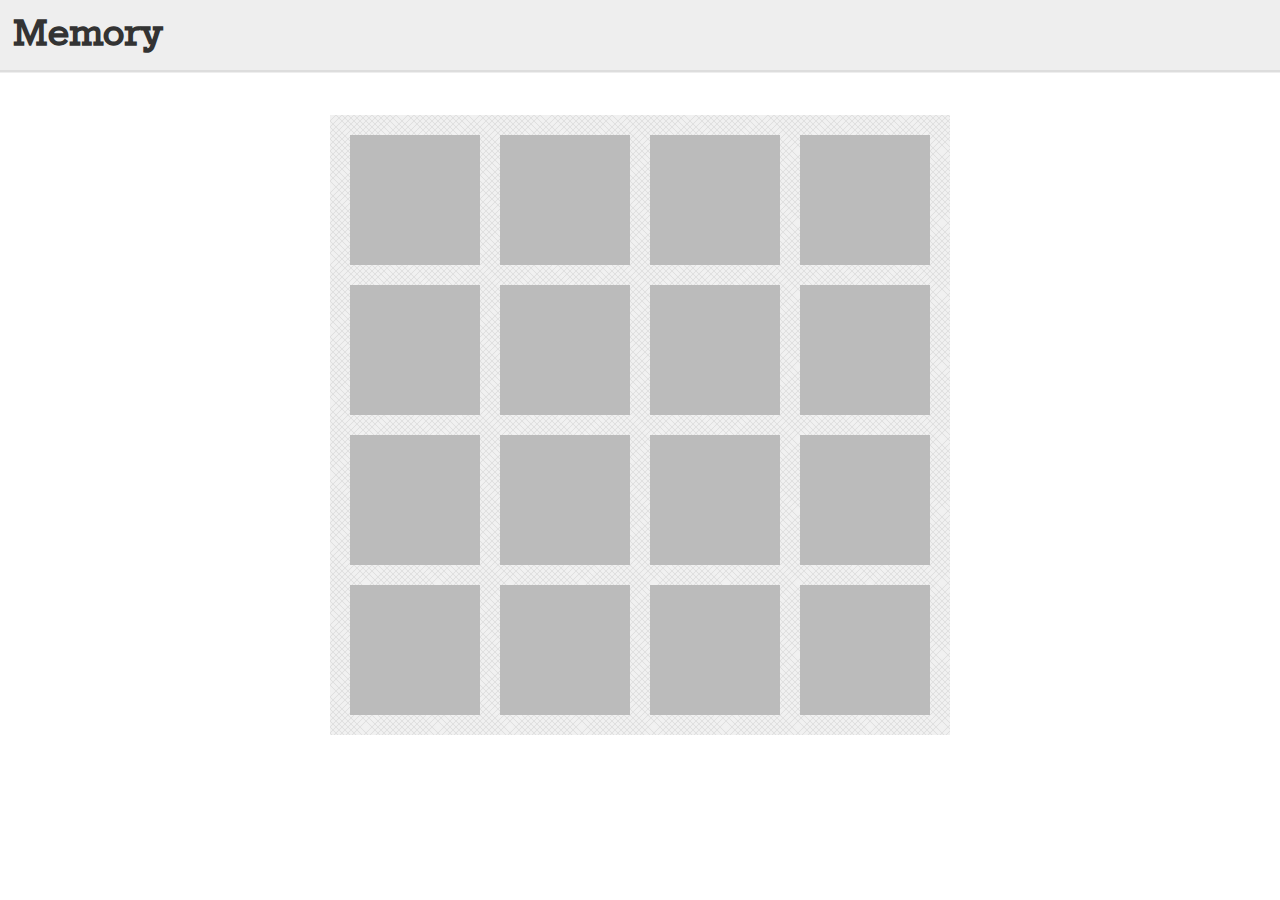
<file: U1_Memory/index.html>
<!DOCTYPE html>
<html>

<head>
    <meta charset="utf-8">
    <title>Memory</title>
    <link rel="stylesheet" href="res/css/styles-light.css">
    <link rel="stylesheet" href="res/css/game.css">
</head>

<body>
    <header>
        <h1>Memory</h1>
        <ul id="menu">
        </ul>
    </header>
    <div class="decal"></div>
    <content>
        <div id="board">
        </div>
        <div id="success" class="hidden">
            <h1>Gewonnen!<br/>Klick um ein neues Spiel zu starten.</h1>
        </div>
    </content>
    <footer>
    </footer>
    <script src="js/libs/mme-helper-1.0.0.min.js"></script>
    <script src="js/src/MemoryGame.js"></script>
    <script src="js/src/MemoryCard.js"></script>
    <script src="js/src/MemoryView.js"></script>
    <script src="js/src/MemoryController.js"></script>
    <script src="js/src/Memory.js"></script>
    <script>
    Memory.Main.init();
    </script>
</body>

</html>
</file>
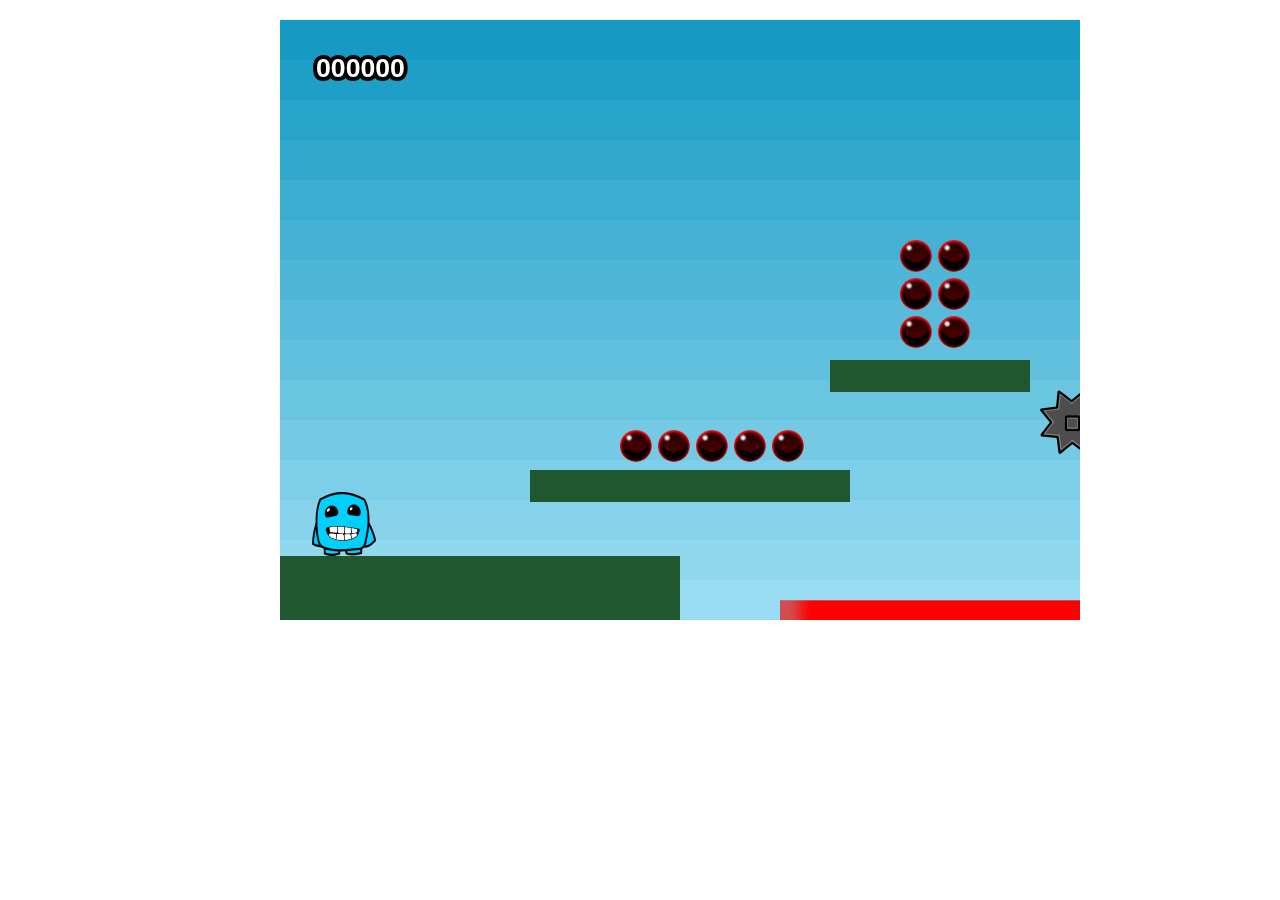
<file: Projekt/Super Square Blobster/src/index.html>
<!doctype html>
<html lang="en">

<head>
    <meta charset="UTF-8" />
    <title>Super Square Blobster</title>
    <script type="text/javascript" src="js/phaser.min.js"></script>
    <style type="text/css">
        body {
            margin-left: 280px;
            margin-top: 20px;
        }
    </style>
</head>

<body>
    
    <script type="text/javascript" src="level_one.js"></script>
    <div id="game"></div>
</body>

</html>
</file>
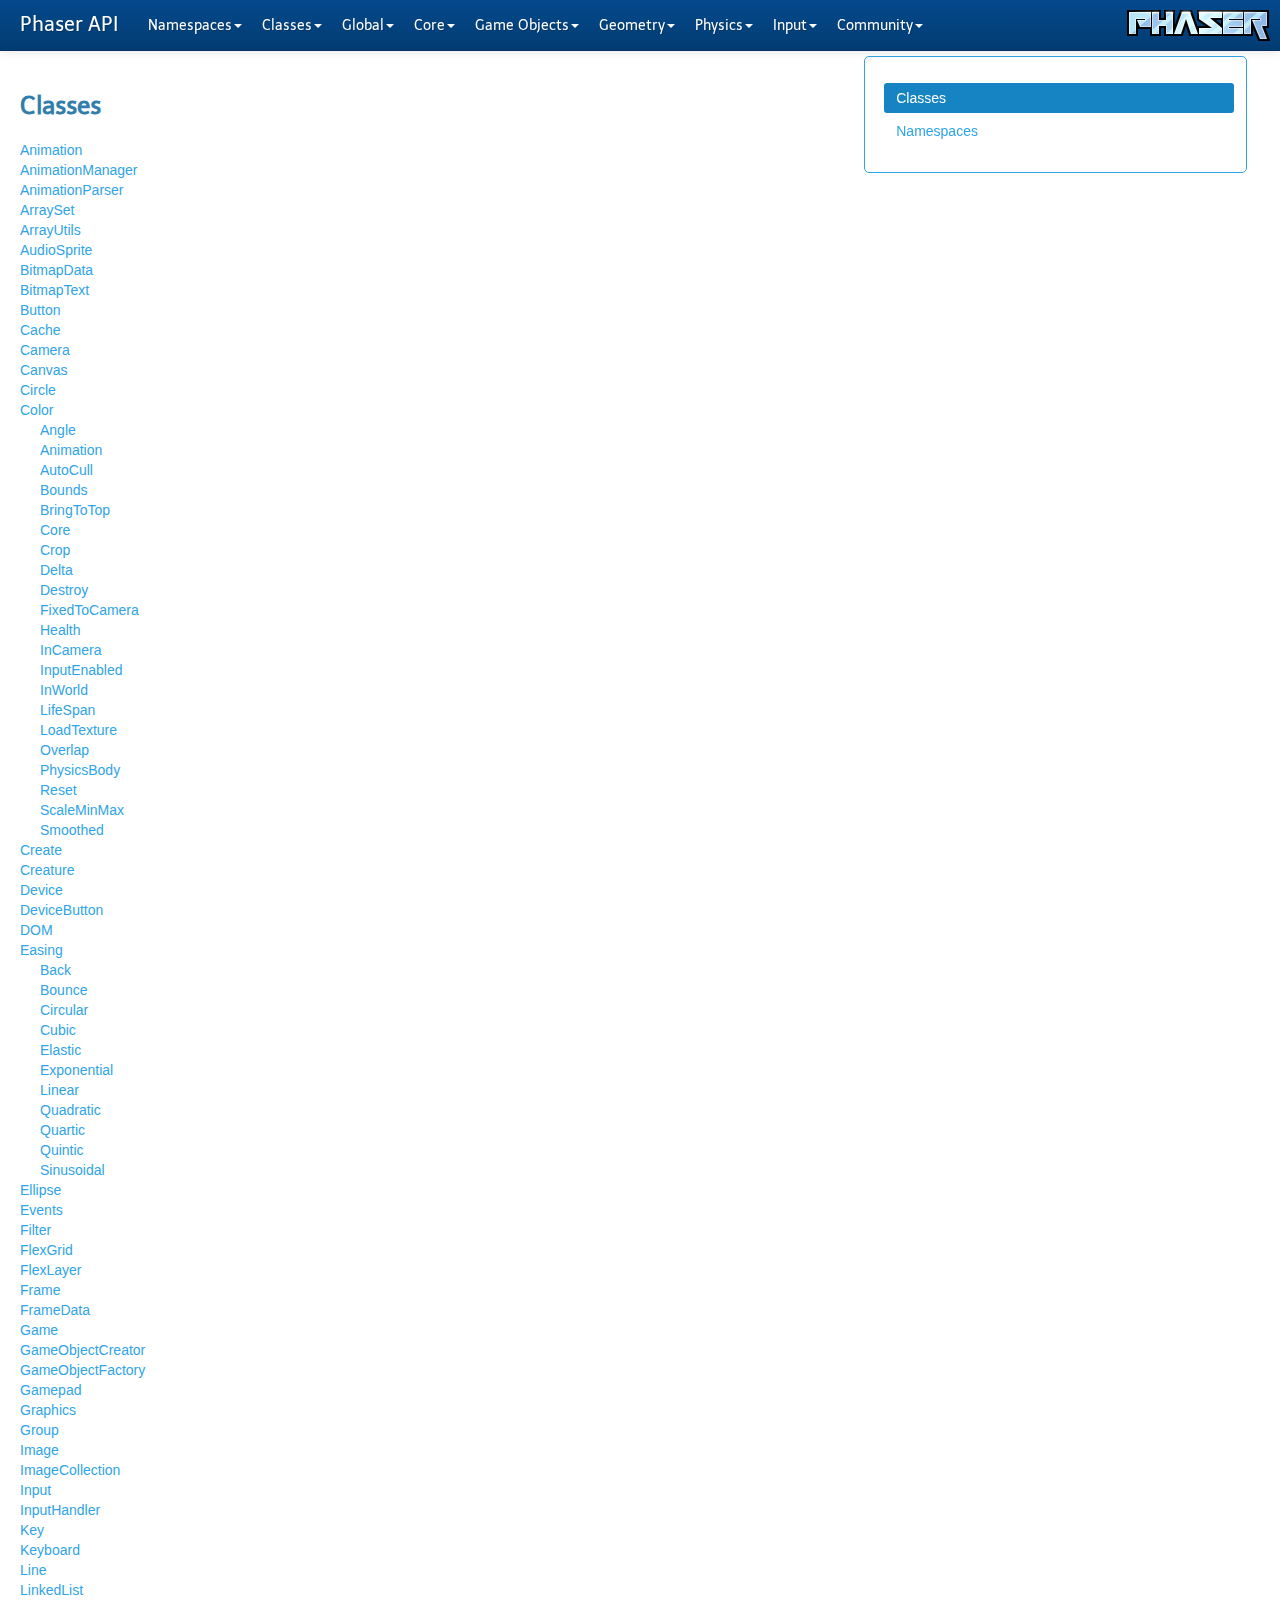
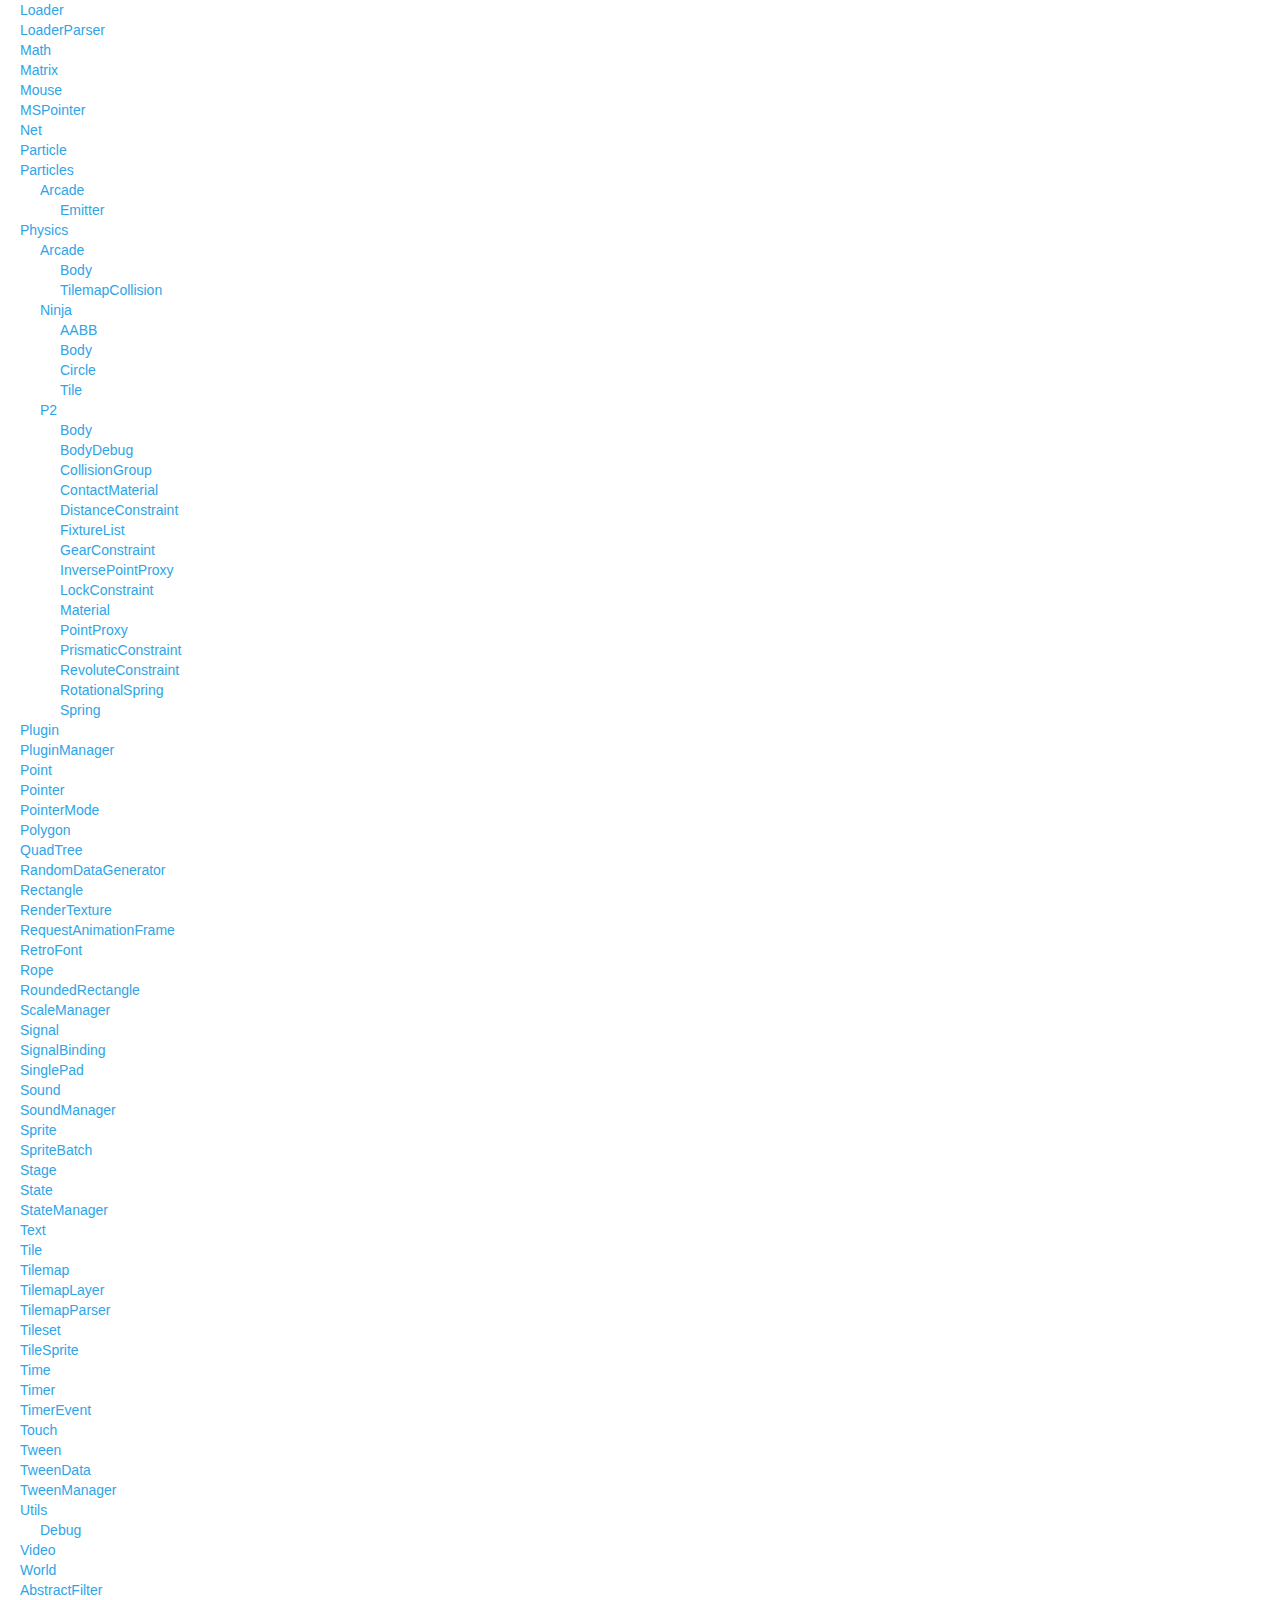
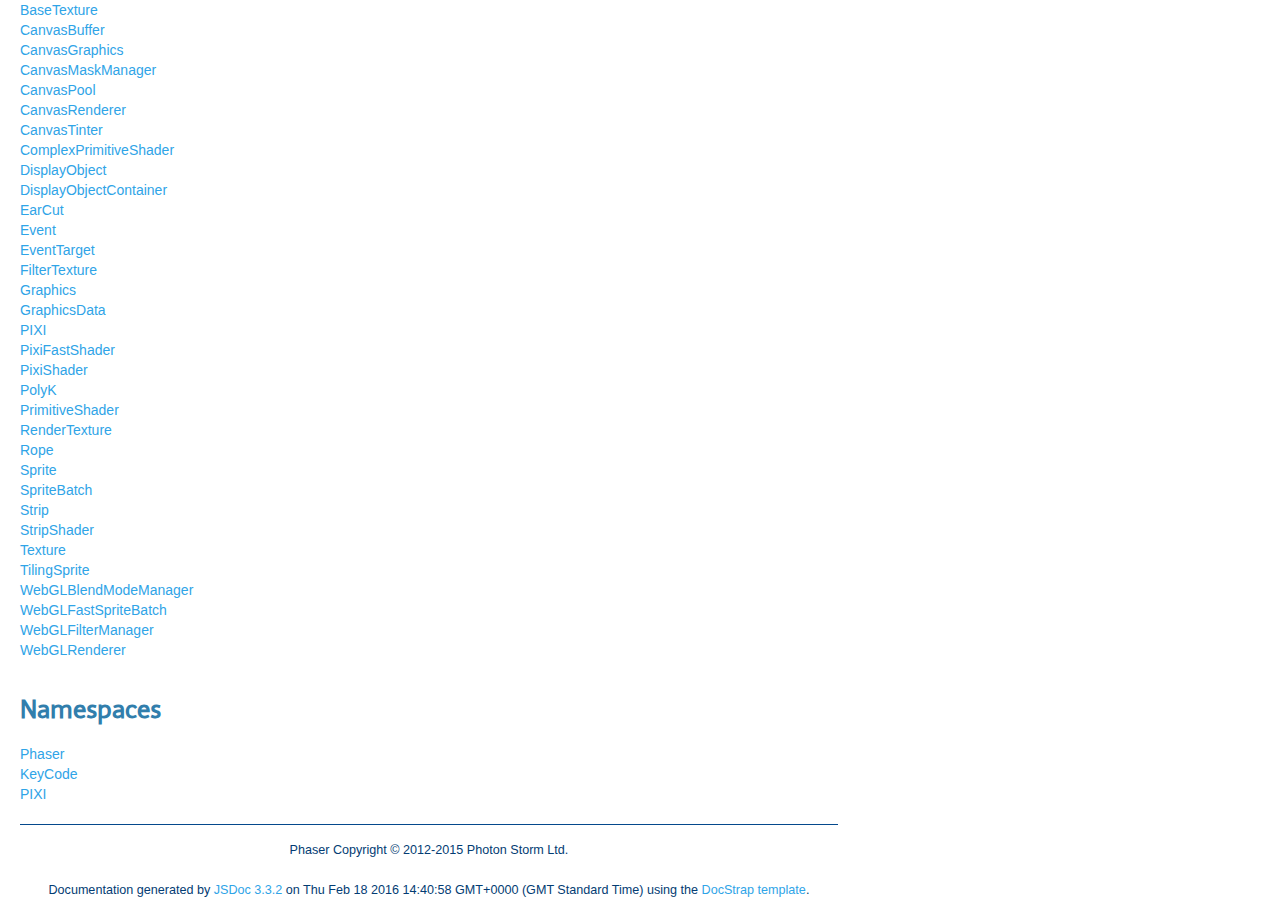
<file: Projekt/Super Square Blobster/phaser-2.4.6/docs/classes.list.html>
<!DOCTYPE html>

<html lang="en">
<head>
	<meta charset="utf-8">
	<title>Phaser Classes</title>

	<!--[if lt IE 9]>
	<script src="//html5shiv.googlecode.com/svn/trunk/html5.js"></script>
	<![endif]-->

	<link type="text/css" rel="stylesheet" href="styles/default.css">

	<link type="text/css" rel="stylesheet" href="styles/sunlight.default.css">

	
	<link type="text/css" rel="stylesheet" href="styles/site.cerulean.css">
	
</head>

<body>

<div class="container-fluid">
	<div class="navbar navbar-fixed-top navbar-inverse">
		<div style="position: absolute; width: 143px; height: 31px; right: 10px; top: 10px; z-index: 1050"><a href="http://phaser.io"><img src="img/phaser.png" border="0" /></a></div>
		<div class="navbar-inner">
			<a class="brand" href="index.html">Phaser API</a>
			<ul class="nav">

				
				<li class="dropdown">
					<a href="namespaces.list.html" class="dropdown-toggle" data-toggle="dropdown">Namespaces<b
						class="caret"></b></a>

					<ul class="dropdown-menu ">
						
						<li class="class-depth-0">
							<a href="Phaser.html">Phaser</a>
						</li>
						
						<li class="class-depth-0">
							<a href="Phaser.KeyCode.html">KeyCode</a>
						</li>
						
						<li class="class-depth-0">
							<a href="PIXI.html">PIXI</a>
						</li>
						

					</ul>
				</li>
				
				<li class="dropdown">
					<a href="classes.list.html" class="dropdown-toggle" data-toggle="dropdown">Classes<b
						class="caret"></b></a>

					<ul class="dropdown-menu ">
						
						<li class="class-depth-1">
							<a href="Phaser.Animation.html">Animation</a>
						</li>
						
						<li class="class-depth-1">
							<a href="Phaser.AnimationManager.html">AnimationManager</a>
						</li>
						
						<li class="class-depth-1">
							<a href="Phaser.AnimationParser.html">AnimationParser</a>
						</li>
						
						<li class="class-depth-1">
							<a href="Phaser.ArraySet.html">ArraySet</a>
						</li>
						
						<li class="class-depth-1">
							<a href="Phaser.ArrayUtils.html">ArrayUtils</a>
						</li>
						
						<li class="class-depth-1">
							<a href="Phaser.AudioSprite.html">AudioSprite</a>
						</li>
						
						<li class="class-depth-1">
							<a href="Phaser.BitmapData.html">BitmapData</a>
						</li>
						
						<li class="class-depth-1">
							<a href="Phaser.BitmapText.html">BitmapText</a>
						</li>
						
						<li class="class-depth-1">
							<a href="Phaser.Button.html">Button</a>
						</li>
						
						<li class="class-depth-1">
							<a href="Phaser.Cache.html">Cache</a>
						</li>
						
						<li class="class-depth-1">
							<a href="Phaser.Camera.html">Camera</a>
						</li>
						
						<li class="class-depth-1">
							<a href="Phaser.Canvas.html">Canvas</a>
						</li>
						
						<li class="class-depth-1">
							<a href="Phaser.Circle.html">Circle</a>
						</li>
						
						<li class="class-depth-1">
							<a href="Phaser.Color.html">Color</a>
						</li>
						
						<li class="class-depth-2">
							<a href="Phaser.Component.Angle.html">Angle</a>
						</li>
						
						<li class="class-depth-2">
							<a href="Phaser.Component.Animation.html">Animation</a>
						</li>
						
						<li class="class-depth-2">
							<a href="Phaser.Component.AutoCull.html">AutoCull</a>
						</li>
						
						<li class="class-depth-2">
							<a href="Phaser.Component.Bounds.html">Bounds</a>
						</li>
						
						<li class="class-depth-2">
							<a href="Phaser.Component.BringToTop.html">BringToTop</a>
						</li>
						
						<li class="class-depth-2">
							<a href="Phaser.Component.Core.html">Core</a>
						</li>
						
						<li class="class-depth-2">
							<a href="Phaser.Component.Crop.html">Crop</a>
						</li>
						
						<li class="class-depth-2">
							<a href="Phaser.Component.Delta.html">Delta</a>
						</li>
						
						<li class="class-depth-2">
							<a href="Phaser.Component.Destroy.html">Destroy</a>
						</li>
						
						<li class="class-depth-2">
							<a href="Phaser.Component.FixedToCamera.html">FixedToCamera</a>
						</li>
						
						<li class="class-depth-2">
							<a href="Phaser.Component.Health.html">Health</a>
						</li>
						
						<li class="class-depth-2">
							<a href="Phaser.Component.InCamera.html">InCamera</a>
						</li>
						
						<li class="class-depth-2">
							<a href="Phaser.Component.InputEnabled.html">InputEnabled</a>
						</li>
						
						<li class="class-depth-2">
							<a href="Phaser.Component.InWorld.html">InWorld</a>
						</li>
						
						<li class="class-depth-2">
							<a href="Phaser.Component.LifeSpan.html">LifeSpan</a>
						</li>
						
						<li class="class-depth-2">
							<a href="Phaser.Component.LoadTexture.html">LoadTexture</a>
						</li>
						
						<li class="class-depth-2">
							<a href="Phaser.Component.Overlap.html">Overlap</a>
						</li>
						
						<li class="class-depth-2">
							<a href="Phaser.Component.PhysicsBody.html">PhysicsBody</a>
						</li>
						
						<li class="class-depth-2">
							<a href="Phaser.Component.Reset.html">Reset</a>
						</li>
						
						<li class="class-depth-2">
							<a href="Phaser.Component.ScaleMinMax.html">ScaleMinMax</a>
						</li>
						
						<li class="class-depth-2">
							<a href="Phaser.Component.Smoothed.html">Smoothed</a>
						</li>
						
						<li class="class-depth-1">
							<a href="Phaser.Create.html">Create</a>
						</li>
						
						<li class="class-depth-1">
							<a href="Phaser.Creature.html">Creature</a>
						</li>
						
						<li class="class-depth-1">
							<a href="Phaser.Device.html">Device</a>
						</li>
						
						<li class="class-depth-1">
							<a href="Phaser.DeviceButton.html">DeviceButton</a>
						</li>
						
						<li class="class-depth-1">
							<a href="Phaser.DOM.html">DOM</a>
						</li>
						
						<li class="class-depth-1">
							<a href="Phaser.Easing.html">Easing</a>
						</li>
						
						<li class="class-depth-2">
							<a href="Phaser.Easing.Back.html">Back</a>
						</li>
						
						<li class="class-depth-2">
							<a href="Phaser.Easing.Bounce.html">Bounce</a>
						</li>
						
						<li class="class-depth-2">
							<a href="Phaser.Easing.Circular.html">Circular</a>
						</li>
						
						<li class="class-depth-2">
							<a href="Phaser.Easing.Cubic.html">Cubic</a>
						</li>
						
						<li class="class-depth-2">
							<a href="Phaser.Easing.Elastic.html">Elastic</a>
						</li>
						
						<li class="class-depth-2">
							<a href="Phaser.Easing.Exponential.html">Exponential</a>
						</li>
						
						<li class="class-depth-2">
							<a href="Phaser.Easing.Linear.html">Linear</a>
						</li>
						
						<li class="class-depth-2">
							<a href="Phaser.Easing.Quadratic.html">Quadratic</a>
						</li>
						
						<li class="class-depth-2">
							<a href="Phaser.Easing.Quartic.html">Quartic</a>
						</li>
						
						<li class="class-depth-2">
							<a href="Phaser.Easing.Quintic.html">Quintic</a>
						</li>
						
						<li class="class-depth-2">
							<a href="Phaser.Easing.Sinusoidal.html">Sinusoidal</a>
						</li>
						
						<li class="class-depth-1">
							<a href="Phaser.Ellipse.html">Ellipse</a>
						</li>
						
						<li class="class-depth-1">
							<a href="Phaser.Events.html">Events</a>
						</li>
						
						<li class="class-depth-1">
							<a href="Phaser.Filter.html">Filter</a>
						</li>
						
						<li class="class-depth-1">
							<a href="Phaser.FlexGrid.html">FlexGrid</a>
						</li>
						
						<li class="class-depth-1">
							<a href="Phaser.FlexLayer.html">FlexLayer</a>
						</li>
						
						<li class="class-depth-1">
							<a href="Phaser.Frame.html">Frame</a>
						</li>
						
						<li class="class-depth-1">
							<a href="Phaser.FrameData.html">FrameData</a>
						</li>
						
						<li class="class-depth-1">
							<a href="Phaser.Game.html">Game</a>
						</li>
						
						<li class="class-depth-1">
							<a href="Phaser.GameObjectCreator.html">GameObjectCreator</a>
						</li>
						
						<li class="class-depth-1">
							<a href="Phaser.GameObjectFactory.html">GameObjectFactory</a>
						</li>
						
						<li class="class-depth-1">
							<a href="Phaser.Gamepad.html">Gamepad</a>
						</li>
						
						<li class="class-depth-1">
							<a href="Phaser.Graphics.html">Graphics</a>
						</li>
						
						<li class="class-depth-1">
							<a href="Phaser.Group.html">Group</a>
						</li>
						
						<li class="class-depth-1">
							<a href="Phaser.Image.html">Image</a>
						</li>
						
						<li class="class-depth-1">
							<a href="Phaser.ImageCollection.html">ImageCollection</a>
						</li>
						
						<li class="class-depth-1">
							<a href="Phaser.Input.html">Input</a>
						</li>
						
						<li class="class-depth-1">
							<a href="Phaser.InputHandler.html">InputHandler</a>
						</li>
						
						<li class="class-depth-1">
							<a href="Phaser.Key.html">Key</a>
						</li>
						
						<li class="class-depth-1">
							<a href="Phaser.Keyboard.html">Keyboard</a>
						</li>
						
						<li class="class-depth-1">
							<a href="Phaser.Line.html">Line</a>
						</li>
						
						<li class="class-depth-1">
							<a href="Phaser.LinkedList.html">LinkedList</a>
						</li>
						
						<li class="class-depth-1">
							<a href="Phaser.Loader.html">Loader</a>
						</li>
						
						<li class="class-depth-1">
							<a href="Phaser.LoaderParser.html">LoaderParser</a>
						</li>
						
						<li class="class-depth-1">
							<a href="Phaser.Math.html">Math</a>
						</li>
						
						<li class="class-depth-1">
							<a href="Phaser.Matrix.html">Matrix</a>
						</li>
						
						<li class="class-depth-1">
							<a href="Phaser.Mouse.html">Mouse</a>
						</li>
						
						<li class="class-depth-1">
							<a href="Phaser.MSPointer.html">MSPointer</a>
						</li>
						
						<li class="class-depth-1">
							<a href="Phaser.Net.html">Net</a>
						</li>
						
						<li class="class-depth-1">
							<a href="Phaser.Particle.html">Particle</a>
						</li>
						
						<li class="class-depth-1">
							<a href="Phaser.Particles.html">Particles</a>
						</li>
						
						<li class="class-depth-2">
							<a href="Phaser.Particles.Arcade.html">Arcade</a>
						</li>
						
						<li class="class-depth-3">
							<a href="Phaser.Particles.Arcade.Emitter.html">Emitter</a>
						</li>
						
						<li class="class-depth-1">
							<a href="Phaser.Physics.html">Physics</a>
						</li>
						
						<li class="class-depth-2">
							<a href="Phaser.Physics.Arcade.html">Arcade</a>
						</li>
						
						<li class="class-depth-3">
							<a href="Phaser.Physics.Arcade.Body.html">Body</a>
						</li>
						
						<li class="class-depth-3">
							<a href="Phaser.Physics.Arcade.TilemapCollision.html">TilemapCollision</a>
						</li>
						
						<li class="class-depth-2">
							<a href="Phaser.Physics.Ninja.html">Ninja</a>
						</li>
						
						<li class="class-depth-3">
							<a href="Phaser.Physics.Ninja.AABB.html">AABB</a>
						</li>
						
						<li class="class-depth-3">
							<a href="Phaser.Physics.Ninja.Body.html">Body</a>
						</li>
						
						<li class="class-depth-3">
							<a href="Phaser.Physics.Ninja.Circle.html">Circle</a>
						</li>
						
						<li class="class-depth-3">
							<a href="Phaser.Physics.Ninja.Tile.html">Tile</a>
						</li>
						
						<li class="class-depth-2">
							<a href="Phaser.Physics.P2.html">P2</a>
						</li>
						
						<li class="class-depth-3">
							<a href="Phaser.Physics.P2.Body.html">Body</a>
						</li>
						
						<li class="class-depth-3">
							<a href="Phaser.Physics.P2.BodyDebug.html">BodyDebug</a>
						</li>
						
						<li class="class-depth-3">
							<a href="Phaser.Physics.P2.CollisionGroup.html">CollisionGroup</a>
						</li>
						
						<li class="class-depth-3">
							<a href="Phaser.Physics.P2.ContactMaterial.html">ContactMaterial</a>
						</li>
						
						<li class="class-depth-3">
							<a href="Phaser.Physics.P2.DistanceConstraint.html">DistanceConstraint</a>
						</li>
						
						<li class="class-depth-3">
							<a href="Phaser.Physics.P2.FixtureList.html">FixtureList</a>
						</li>
						
						<li class="class-depth-3">
							<a href="Phaser.Physics.P2.GearConstraint.html">GearConstraint</a>
						</li>
						
						<li class="class-depth-3">
							<a href="Phaser.Physics.P2.InversePointProxy.html">InversePointProxy</a>
						</li>
						
						<li class="class-depth-3">
							<a href="Phaser.Physics.P2.LockConstraint.html">LockConstraint</a>
						</li>
						
						<li class="class-depth-3">
							<a href="Phaser.Physics.P2.Material.html">Material</a>
						</li>
						
						<li class="class-depth-3">
							<a href="Phaser.Physics.P2.PointProxy.html">PointProxy</a>
						</li>
						
						<li class="class-depth-3">
							<a href="Phaser.Physics.P2.PrismaticConstraint.html">PrismaticConstraint</a>
						</li>
						
						<li class="class-depth-3">
							<a href="Phaser.Physics.P2.RevoluteConstraint.html">RevoluteConstraint</a>
						</li>
						
						<li class="class-depth-3">
							<a href="Phaser.Physics.P2.RotationalSpring.html">RotationalSpring</a>
						</li>
						
						<li class="class-depth-3">
							<a href="Phaser.Physics.P2.Spring.html">Spring</a>
						</li>
						
						<li class="class-depth-1">
							<a href="Phaser.Plugin.html">Plugin</a>
						</li>
						
						<li class="class-depth-1">
							<a href="Phaser.PluginManager.html">PluginManager</a>
						</li>
						
						<li class="class-depth-1">
							<a href="Phaser.Point.html">Point</a>
						</li>
						
						<li class="class-depth-1">
							<a href="Phaser.Pointer.html">Pointer</a>
						</li>
						
						<li class="class-depth-1">
							<a href="Phaser.PointerMode.html">PointerMode</a>
						</li>
						
						<li class="class-depth-1">
							<a href="Phaser.Polygon.html">Polygon</a>
						</li>
						
						<li class="class-depth-1">
							<a href="Phaser.QuadTree.html">QuadTree</a>
						</li>
						
						<li class="class-depth-1">
							<a href="Phaser.RandomDataGenerator.html">RandomDataGenerator</a>
						</li>
						
						<li class="class-depth-1">
							<a href="Phaser.Rectangle.html">Rectangle</a>
						</li>
						
						<li class="class-depth-1">
							<a href="Phaser.RenderTexture.html">RenderTexture</a>
						</li>
						
						<li class="class-depth-1">
							<a href="Phaser.RequestAnimationFrame.html">RequestAnimationFrame</a>
						</li>
						
						<li class="class-depth-1">
							<a href="Phaser.RetroFont.html">RetroFont</a>
						</li>
						
						<li class="class-depth-1">
							<a href="Phaser.Rope.html">Rope</a>
						</li>
						
						<li class="class-depth-1">
							<a href="Phaser.RoundedRectangle.html">RoundedRectangle</a>
						</li>
						
						<li class="class-depth-1">
							<a href="Phaser.ScaleManager.html">ScaleManager</a>
						</li>
						
						<li class="class-depth-1">
							<a href="Phaser.Signal.html">Signal</a>
						</li>
						
						<li class="class-depth-1">
							<a href="Phaser.SignalBinding.html">SignalBinding</a>
						</li>
						
						<li class="class-depth-1">
							<a href="Phaser.SinglePad.html">SinglePad</a>
						</li>
						
						<li class="class-depth-1">
							<a href="Phaser.Sound.html">Sound</a>
						</li>
						
						<li class="class-depth-1">
							<a href="Phaser.SoundManager.html">SoundManager</a>
						</li>
						
						<li class="class-depth-1">
							<a href="Phaser.Sprite.html">Sprite</a>
						</li>
						
						<li class="class-depth-1">
							<a href="Phaser.SpriteBatch.html">SpriteBatch</a>
						</li>
						
						<li class="class-depth-1">
							<a href="Phaser.Stage.html">Stage</a>
						</li>
						
						<li class="class-depth-1">
							<a href="Phaser.State.html">State</a>
						</li>
						
						<li class="class-depth-1">
							<a href="Phaser.StateManager.html">StateManager</a>
						</li>
						
						<li class="class-depth-1">
							<a href="Phaser.Text.html">Text</a>
						</li>
						
						<li class="class-depth-1">
							<a href="Phaser.Tile.html">Tile</a>
						</li>
						
						<li class="class-depth-1">
							<a href="Phaser.Tilemap.html">Tilemap</a>
						</li>
						
						<li class="class-depth-1">
							<a href="Phaser.TilemapLayer.html">TilemapLayer</a>
						</li>
						
						<li class="class-depth-1">
							<a href="Phaser.TilemapParser.html">TilemapParser</a>
						</li>
						
						<li class="class-depth-1">
							<a href="Phaser.Tileset.html">Tileset</a>
						</li>
						
						<li class="class-depth-1">
							<a href="Phaser.TileSprite.html">TileSprite</a>
						</li>
						
						<li class="class-depth-1">
							<a href="Phaser.Time.html">Time</a>
						</li>
						
						<li class="class-depth-1">
							<a href="Phaser.Timer.html">Timer</a>
						</li>
						
						<li class="class-depth-1">
							<a href="Phaser.TimerEvent.html">TimerEvent</a>
						</li>
						
						<li class="class-depth-1">
							<a href="Phaser.Touch.html">Touch</a>
						</li>
						
						<li class="class-depth-1">
							<a href="Phaser.Tween.html">Tween</a>
						</li>
						
						<li class="class-depth-1">
							<a href="Phaser.TweenData.html">TweenData</a>
						</li>
						
						<li class="class-depth-1">
							<a href="Phaser.TweenManager.html">TweenManager</a>
						</li>
						
						<li class="class-depth-1">
							<a href="Phaser.Utils.html">Utils</a>
						</li>
						
						<li class="class-depth-2">
							<a href="Phaser.Utils.Debug.html">Debug</a>
						</li>
						
						<li class="class-depth-1">
							<a href="Phaser.Video.html">Video</a>
						</li>
						
						<li class="class-depth-1">
							<a href="Phaser.World.html">World</a>
						</li>
						
						<li class="class-depth-1">
							<a href="PIXI.AbstractFilter.html">AbstractFilter</a>
						</li>
						
						<li class="class-depth-1">
							<a href="PIXI.BaseTexture.html">BaseTexture</a>
						</li>
						
						<li class="class-depth-1">
							<a href="PIXI.CanvasBuffer.html">CanvasBuffer</a>
						</li>
						
						<li class="class-depth-1">
							<a href="PIXI.CanvasGraphics.html">CanvasGraphics</a>
						</li>
						
						<li class="class-depth-1">
							<a href="PIXI.CanvasMaskManager.html">CanvasMaskManager</a>
						</li>
						
						<li class="class-depth-1">
							<a href="PIXI.CanvasPool.html">CanvasPool</a>
						</li>
						
						<li class="class-depth-1">
							<a href="PIXI.CanvasRenderer.html">CanvasRenderer</a>
						</li>
						
						<li class="class-depth-1">
							<a href="PIXI.CanvasTinter.html">CanvasTinter</a>
						</li>
						
						<li class="class-depth-1">
							<a href="PIXI.ComplexPrimitiveShader.html">ComplexPrimitiveShader</a>
						</li>
						
						<li class="class-depth-1">
							<a href="PIXI.DisplayObject.html">DisplayObject</a>
						</li>
						
						<li class="class-depth-1">
							<a href="PIXI.DisplayObjectContainer.html">DisplayObjectContainer</a>
						</li>
						
						<li class="class-depth-1">
							<a href="PIXI.EarCut.html">EarCut</a>
						</li>
						
						<li class="class-depth-1">
							<a href="PIXI.Event.html">Event</a>
						</li>
						
						<li class="class-depth-1">
							<a href="PIXI.EventTarget.html">EventTarget</a>
						</li>
						
						<li class="class-depth-1">
							<a href="PIXI.FilterTexture.html">FilterTexture</a>
						</li>
						
						<li class="class-depth-1">
							<a href="PIXI.Graphics.html">Graphics</a>
						</li>
						
						<li class="class-depth-1">
							<a href="PIXI.GraphicsData.html">GraphicsData</a>
						</li>
						
						<li class="class-depth-1">
							<a href="PIXI.PIXI.html">PIXI</a>
						</li>
						
						<li class="class-depth-1">
							<a href="PIXI.PixiFastShader.html">PixiFastShader</a>
						</li>
						
						<li class="class-depth-1">
							<a href="PIXI.PixiShader.html">PixiShader</a>
						</li>
						
						<li class="class-depth-1">
							<a href="PIXI.PolyK.html">PolyK</a>
						</li>
						
						<li class="class-depth-1">
							<a href="PIXI.PrimitiveShader.html">PrimitiveShader</a>
						</li>
						
						<li class="class-depth-1">
							<a href="PIXI.RenderTexture.html">RenderTexture</a>
						</li>
						
						<li class="class-depth-1">
							<a href="PIXI.Rope.html">Rope</a>
						</li>
						
						<li class="class-depth-1">
							<a href="PIXI.Sprite.html">Sprite</a>
						</li>
						
						<li class="class-depth-1">
							<a href="PIXI.SpriteBatch.html">SpriteBatch</a>
						</li>
						
						<li class="class-depth-1">
							<a href="PIXI.Strip.html">Strip</a>
						</li>
						
						<li class="class-depth-1">
							<a href="PIXI.StripShader.html">StripShader</a>
						</li>
						
						<li class="class-depth-1">
							<a href="PIXI.Texture.html">Texture</a>
						</li>
						
						<li class="class-depth-1">
							<a href="PIXI.TilingSprite.html">TilingSprite</a>
						</li>
						
						<li class="class-depth-1">
							<a href="PIXI.WebGLBlendModeManager.html">WebGLBlendModeManager</a>
						</li>
						
						<li class="class-depth-1">
							<a href="PIXI.WebGLFastSpriteBatch.html">WebGLFastSpriteBatch</a>
						</li>
						
						<li class="class-depth-1">
							<a href="PIXI.WebGLFilterManager.html">WebGLFilterManager</a>
						</li>
						
						<li class="class-depth-1">
							<a href="PIXI.WebGLRenderer.html">WebGLRenderer</a>
						</li>
						

					</ul>
				</li>
				
				<li class="dropdown">
					<a href="global.html" class="dropdown-toggle" data-toggle="dropdown">Global<b
						class="caret"></b></a>

					<ul class="dropdown-menu ">
						
						<li class="class-depth-0">
							<a href="global.html#AUTO">AUTO</a>
						</li>
						
						<li class="class-depth-0">
							<a href="global.html#BITMAPDATA">BITMAPDATA</a>
						</li>
						
						<li class="class-depth-0">
							<a href="global.html#BITMAPTEXT">BITMAPTEXT</a>
						</li>
						
						<li class="class-depth-0">
							<a href="global.html#blendModes">blendModes</a>
						</li>
						
						<li class="class-depth-0">
							<a href="global.html#BUTTON">BUTTON</a>
						</li>
						
						<li class="class-depth-0">
							<a href="global.html#CANVAS">CANVAS</a>
						</li>
						
						<li class="class-depth-0">
							<a href="global.html#CANVAS_FILTER">CANVAS_FILTER</a>
						</li>
						
						<li class="class-depth-0">
							<a href="global.html#CIRCLE">CIRCLE</a>
						</li>
						
						<li class="class-depth-0">
							<a href="global.html#CREATURE">CREATURE</a>
						</li>
						
						<li class="class-depth-0">
							<a href="global.html#DOWN">DOWN</a>
						</li>
						
						<li class="class-depth-0">
							<a href="global.html#ELLIPSE">ELLIPSE</a>
						</li>
						
						<li class="class-depth-0">
							<a href="global.html#EMITTER">EMITTER</a>
						</li>
						
						<li class="class-depth-0">
							<a href="global.html#GAMES">GAMES</a>
						</li>
						
						<li class="class-depth-0">
							<a href="global.html#GRAPHICS">GRAPHICS</a>
						</li>
						
						<li class="class-depth-0">
							<a href="global.html#GROUP">GROUP</a>
						</li>
						
						<li class="class-depth-0">
							<a href="global.html#HEADLESS">HEADLESS</a>
						</li>
						
						<li class="class-depth-0">
							<a href="global.html#IMAGE">IMAGE</a>
						</li>
						
						<li class="class-depth-0">
							<a href="global.html#LEFT">LEFT</a>
						</li>
						
						<li class="class-depth-0">
							<a href="global.html#LINE">LINE</a>
						</li>
						
						<li class="class-depth-0">
							<a href="global.html#MATRIX">MATRIX</a>
						</li>
						
						<li class="class-depth-0">
							<a href="global.html#NONE">NONE</a>
						</li>
						
						<li class="class-depth-0">
							<a href="global.html#PENDING_ATLAS">PENDING_ATLAS</a>
						</li>
						
						<li class="class-depth-0">
							<a href="global.html#POINT">POINT</a>
						</li>
						
						<li class="class-depth-0">
							<a href="global.html#POINTER">POINTER</a>
						</li>
						
						<li class="class-depth-0">
							<a href="global.html#POLYGON">POLYGON</a>
						</li>
						
						<li class="class-depth-0">
							<a href="global.html#RECTANGLE">RECTANGLE</a>
						</li>
						
						<li class="class-depth-0">
							<a href="global.html#RENDERTEXTURE">RENDERTEXTURE</a>
						</li>
						
						<li class="class-depth-0">
							<a href="global.html#RETROFONT">RETROFONT</a>
						</li>
						
						<li class="class-depth-0">
							<a href="global.html#RIGHT">RIGHT</a>
						</li>
						
						<li class="class-depth-0">
							<a href="global.html#ROPE">ROPE</a>
						</li>
						
						<li class="class-depth-0">
							<a href="global.html#ROUNDEDRECTANGLE">ROUNDEDRECTANGLE</a>
						</li>
						
						<li class="class-depth-0">
							<a href="global.html#scaleModes">scaleModes</a>
						</li>
						
						<li class="class-depth-0">
							<a href="global.html#SPRITE">SPRITE</a>
						</li>
						
						<li class="class-depth-0">
							<a href="global.html#SPRITEBATCH">SPRITEBATCH</a>
						</li>
						
						<li class="class-depth-0">
							<a href="global.html#TEXT">TEXT</a>
						</li>
						
						<li class="class-depth-0">
							<a href="global.html#TILEMAP">TILEMAP</a>
						</li>
						
						<li class="class-depth-0">
							<a href="global.html#TILEMAPLAYER">TILEMAPLAYER</a>
						</li>
						
						<li class="class-depth-0">
							<a href="global.html#TILESPRITE">TILESPRITE</a>
						</li>
						
						<li class="class-depth-0">
							<a href="global.html#UP">UP</a>
						</li>
						
						<li class="class-depth-0">
							<a href="global.html#VERSION">VERSION</a>
						</li>
						
						<li class="class-depth-0">
							<a href="global.html#VIDEO">VIDEO</a>
						</li>
						
						<li class="class-depth-0">
							<a href="global.html#WEBGL">WEBGL</a>
						</li>
						
						<li class="class-depth-0">
							<a href="global.html#WEBGL_FILTER">WEBGL_FILTER</a>
						</li>
						

					</ul>
				</li>
				

				<li class="dropdown">
					<a href="#" class="dropdown-toggle" data-toggle="dropdown">Core<b class="caret"></b></a>
					<ul class="dropdown-menu ">
						<li class="class-depth-1"><a href="Phaser.Game.html">Game</a></li>
						<li class="class-depth-1"><a href="Phaser.Group.html">Group</a></li>
						<li class="class-depth-1"><a href="Phaser.World.html">World</a></li>
						<li class="class-depth-1"><a href="Phaser.Loader.html">Loader</a></li>
						<li class="class-depth-1"><a href="Phaser.Cache.html">Cache</a></li>
						<li class="class-depth-1"><a href="Phaser.Time.html">Time</a></li>
						<li class="class-depth-1"><a href="Phaser.Camera.html">Camera</a></li>
						<li class="class-depth-1"><a href="Phaser.StateManager.html">State Manager</a></li>
						<li class="class-depth-1"><a href="Phaser.TweenManager.html">Tween Manager</a></li>
						<li class="class-depth-1"><a href="Phaser.SoundManager.html">Sound Manager</a></li>
						<li class="class-depth-1"><a href="Phaser.Input.html">Input Manager</a></li>
						<li class="class-depth-1"><a href="Phaser.ScaleManager.html">Scale Manager</a></li>
					</ul>
				</li>

				<li class="dropdown">
					<a href="#" class="dropdown-toggle" data-toggle="dropdown">Game Objects<b class="caret"></b></a>
					<ul class="dropdown-menu ">
						<li class="class-depth-1"><a href="Phaser.GameObjectFactory.html">Factory (game.add)</a></li>
						<li class="class-depth-1"><a href="Phaser.GameObjectCreator.html">Creator (game.make)</a></li>
						<li class="class-depth-1"><a href="Phaser.Sprite.html">Sprite</a></li>
						<li class="class-depth-1"><a href="Phaser.Image.html">Image</a></li>
						<li class="class-depth-1"><a href="Phaser.Sound.html">Sound</a></li>
						<li class="class-depth-1"><a href="Phaser.Video.html">Video</a></li>
						<li class="class-depth-1"><a href="Phaser.Particles.Arcade.Emitter.html">Particle Emitter</a></li>
						<li class="class-depth-1"><a href="Phaser.Particle.html">Particle</a></li>
						<li class="class-depth-1"><a href="Phaser.Text.html">Text</a></li>
						<li class="class-depth-1"><a href="Phaser.Tween.html">Tween</a></li>
						<li class="class-depth-1"><a href="Phaser.BitmapText.html">BitmapText</a></li>
						<li class="class-depth-1"><a href="Phaser.Tilemap.html">Tilemap</a></li>
						<li class="class-depth-1"><a href="Phaser.BitmapData.html">BitmapData</a></li>
						<li class="class-depth-1"><a href="Phaser.RetroFont.html">RetroFont</a></li>
						<li class="class-depth-1"><a href="Phaser.Button.html">Button</a></li>
						<li class="class-depth-1"><a href="Phaser.Animation.html">Animation</a></li>
						<li class="class-depth-1"><a href="Phaser.Graphics.html">Graphics</a></li>
						<li class="class-depth-1"><a href="Phaser.RenderTexture.html">RenderTexture</a></li>
						<li class="class-depth-1"><a href="Phaser.TileSprite.html">TileSprite</a></li>
					</ul>
				</li>

				<li class="dropdown">
					<a href="#" class="dropdown-toggle" data-toggle="dropdown">Geometry<b class="caret"></b></a>
					<ul class="dropdown-menu ">
						<li class="class-depth-1"><a href="Phaser.Circle.html">Circle</a></li>
						<li class="class-depth-1"><a href="Phaser.Ellipse.html">Ellipse</a></li>
						<li class="class-depth-1"><a href="Phaser.Line.html">Line</a></li>
						<li class="class-depth-1"><a href="Phaser.Matrix.html">Matrix</a></li>
						<li class="class-depth-1"><a href="Phaser.Point.html">Point</a></li>
						<li class="class-depth-1"><a href="Phaser.Polygon.html">Polygon</a></li>
						<li class="class-depth-1"><a href="Phaser.Rectangle.html">Rectangle</a></li>
						<li class="class-depth-1"><a href="Phaser.RoundedRectangle.html">Rounded Rectangle</a></li>
					</ul>
				</li>

				<li class="dropdown">
					<a href="#" class="dropdown-toggle" data-toggle="dropdown">Physics<b class="caret"></b></a>
					<ul class="dropdown-menu ">
						<li class="class-depth-1"><a href="Phaser.Physics.Arcade.html">Arcade Physics</a></li>
						<li class="class-depth-2"><a href="Phaser.Physics.Arcade.Body.html">Body</a></li>
						<li class="class-depth-1"><a href="Phaser.Physics.P2.html">P2 Physics</a></li>
						<li class="class-depth-2"><a href="Phaser.Physics.P2.Body.html">Body</a></li>
						<li class="class-depth-2"><a href="Phaser.Physics.P2.Spring.html">Spring</a></li>
						<li class="class-depth-2"><a href="Phaser.Physics.P2.CollisionGroup.html">CollisionGroup</a></li>
						<li class="class-depth-2"><a href="Phaser.Physics.P2.ContactMaterial.html">ContactMaterial</a></li>
						<li class="class-depth-1"><a href="Phaser.Physics.Ninja.html">Ninja Physics</a></li>
						<li class="class-depth-2"><a href="Phaser.Physics.Body.html">Body</a></li>
					</ul>
				</li>

				<li class="dropdown">
					<a href="#" class="dropdown-toggle" data-toggle="dropdown">Input<b class="caret"></b></a>
					<ul class="dropdown-menu ">
						<li class="class-depth-1"><a href="Phaser.InputHandler.html">Input Handler</a></li>
						<li class="class-depth-1"><a href="Phaser.Pointer.html">Pointer</a></li>
						<li class="class-depth-1"><a href="Phaser.DeviceButton.html">Device Button</a></li>
						<li class="class-depth-1"><a href="Phaser.Mouse.html">Mouse</a></li>
						<li class="class-depth-1"><a href="Phaser.Keyboard.html">Keyboard</a></li>
						<li class="class-depth-1"><a href="Phaser.Key.html">Key</a></li>
						<li class="class-depth-1"><a href="Phaser.Gamepad.html">Gamepad</a></li>
					</ul>
				</li>

				<li class="dropdown">
					<a href="#" class="dropdown-toggle" data-toggle="dropdown">Community<b class="caret"></b></a>
					<ul class="dropdown-menu ">
						<li class="class-depth-1"><a href="http://phaser.io">Phaser Web Site</a></li>
						<li class="class-depth-1"><a href="https://github.com/photonstorm/phaser">Phaser Github</a></li>
						<li class="class-depth-1"><a href="http://phaser.io/examples">Phaser Examples</a></li>
						<li class="class-depth-1"><a href="https://github.com/photonstorm/phaser-plugins">Phaser Plugins</a></li>
						<li class="class-depth-1"><a href="http://www.html5gamedevs.com/forum/14-phaser/">Forum</a></li>
						<li class="class-depth-1"><a href="http://stackoverflow.com/questions/tagged/phaser-framework">Stack Overflow</a></li>
						<li class="class-depth-1"><a href="http://phaser.io/learn">Tutorials</a></li>
						<li class="class-depth-1"><a href="https://confirmsubscription.com/h/r/369DE48E3E86AF1E">Newsletter</a></li>
						<li class="class-depth-1"><a href="http://phaser.io/community/twitter">Twitter</a></li>
						<li class="class-depth-1"><a href="http://phaser.io/community/irc">IRC</a></li>
						<li class="class-depth-1"><a href="https://www.codeandweb.com/texturepacker/phaser">Texture Packer</a></li>
					</ul>
				</li>

			</ul>
		</div>
	</div>

	<div class="row-fluid">

		
		<div class="span8">
			
				<div id="main">
					


	<!--<h1 class="page-title">Classes</h1>-->
<section>

<header>
    <h2>
    
    </h2>
    
</header>

<article>
    <div class="container-overview">
    

    
        

        
<dl class="details">
    

    

    

    

    

    

    

    

    

    

    

    

    
</dl>


        
    
    </div>

    

    

    

    
        <h3 class="subsection-title">Classes</h3>

        <dl>
            
                
                <dt class="class-depth-1">
                    <a href="Phaser.Animation.html">Animation</a>
                </dt>
                <dd>
                    
                </dd>
            
                
                <dt class="class-depth-1">
                    <a href="Phaser.AnimationManager.html">AnimationManager</a>
                </dt>
                <dd>
                    
                </dd>
            
                
                <dt class="class-depth-1">
                    <a href="Phaser.AnimationParser.html">AnimationParser</a>
                </dt>
                <dd>
                    
                </dd>
            
                
                <dt class="class-depth-1">
                    <a href="Phaser.ArraySet.html">ArraySet</a>
                </dt>
                <dd>
                    
                </dd>
            
                
                <dt class="class-depth-1">
                    <a href="Phaser.ArrayUtils.html">ArrayUtils</a>
                </dt>
                <dd>
                    
                </dd>
            
                
                <dt class="class-depth-1">
                    <a href="Phaser.AudioSprite.html">AudioSprite</a>
                </dt>
                <dd>
                    
                </dd>
            
                
                <dt class="class-depth-1">
                    <a href="Phaser.BitmapData.html">BitmapData</a>
                </dt>
                <dd>
                    
                </dd>
            
                
                <dt class="class-depth-1">
                    <a href="Phaser.BitmapText.html">BitmapText</a>
                </dt>
                <dd>
                    
                </dd>
            
                
                <dt class="class-depth-1">
                    <a href="Phaser.Button.html">Button</a>
                </dt>
                <dd>
                    
                </dd>
            
                
                <dt class="class-depth-1">
                    <a href="Phaser.Cache.html">Cache</a>
                </dt>
                <dd>
                    
                </dd>
            
                
                <dt class="class-depth-1">
                    <a href="Phaser.Camera.html">Camera</a>
                </dt>
                <dd>
                    
                </dd>
            
                
                <dt class="class-depth-1">
                    <a href="Phaser.Canvas.html">Canvas</a>
                </dt>
                <dd>
                    
                </dd>
            
                
                <dt class="class-depth-1">
                    <a href="Phaser.Circle.html">Circle</a>
                </dt>
                <dd>
                    
                </dd>
            
                
                <dt class="class-depth-1">
                    <a href="Phaser.Color.html">Color</a>
                </dt>
                <dd>
                    
                </dd>
            
                
                <dt class="class-depth-2">
                    <a href="Phaser.Component.Angle.html">Angle</a>
                </dt>
                <dd>
                    
                </dd>
            
                
                <dt class="class-depth-2">
                    <a href="Phaser.Component.Animation.html">Animation</a>
                </dt>
                <dd>
                    
                </dd>
            
                
                <dt class="class-depth-2">
                    <a href="Phaser.Component.AutoCull.html">AutoCull</a>
                </dt>
                <dd>
                    
                </dd>
            
                
                <dt class="class-depth-2">
                    <a href="Phaser.Component.Bounds.html">Bounds</a>
                </dt>
                <dd>
                    
                </dd>
            
                
                <dt class="class-depth-2">
                    <a href="Phaser.Component.BringToTop.html">BringToTop</a>
                </dt>
                <dd>
                    
                </dd>
            
                
                <dt class="class-depth-2">
                    <a href="Phaser.Component.Core.html">Core</a>
                </dt>
                <dd>
                    
                </dd>
            
                
                <dt class="class-depth-2">
                    <a href="Phaser.Component.Crop.html">Crop</a>
                </dt>
                <dd>
                    
                </dd>
            
                
                <dt class="class-depth-2">
                    <a href="Phaser.Component.Delta.html">Delta</a>
                </dt>
                <dd>
                    
                </dd>
            
                
                <dt class="class-depth-2">
                    <a href="Phaser.Component.Destroy.html">Destroy</a>
                </dt>
                <dd>
                    
                </dd>
            
                
                <dt class="class-depth-2">
                    <a href="Phaser.Component.FixedToCamera.html">FixedToCamera</a>
                </dt>
                <dd>
                    
                </dd>
            
                
                <dt class="class-depth-2">
                    <a href="Phaser.Component.Health.html">Health</a>
                </dt>
                <dd>
                    
                </dd>
            
                
                <dt class="class-depth-2">
                    <a href="Phaser.Component.InCamera.html">InCamera</a>
                </dt>
                <dd>
                    
                </dd>
            
                
                <dt class="class-depth-2">
                    <a href="Phaser.Component.InputEnabled.html">InputEnabled</a>
                </dt>
                <dd>
                    
                </dd>
            
                
                <dt class="class-depth-2">
                    <a href="Phaser.Component.InWorld.html">InWorld</a>
                </dt>
                <dd>
                    
                </dd>
            
                
                <dt class="class-depth-2">
                    <a href="Phaser.Component.LifeSpan.html">LifeSpan</a>
                </dt>
                <dd>
                    
                </dd>
            
                
                <dt class="class-depth-2">
                    <a href="Phaser.Component.LoadTexture.html">LoadTexture</a>
                </dt>
                <dd>
                    
                </dd>
            
                
                <dt class="class-depth-2">
                    <a href="Phaser.Component.Overlap.html">Overlap</a>
                </dt>
                <dd>
                    
                </dd>
            
                
                <dt class="class-depth-2">
                    <a href="Phaser.Component.PhysicsBody.html">PhysicsBody</a>
                </dt>
                <dd>
                    
                </dd>
            
                
                <dt class="class-depth-2">
                    <a href="Phaser.Component.Reset.html">Reset</a>
                </dt>
                <dd>
                    
                </dd>
            
                
                <dt class="class-depth-2">
                    <a href="Phaser.Component.ScaleMinMax.html">ScaleMinMax</a>
                </dt>
                <dd>
                    
                </dd>
            
                
                <dt class="class-depth-2">
                    <a href="Phaser.Component.Smoothed.html">Smoothed</a>
                </dt>
                <dd>
                    
                </dd>
            
                
                <dt class="class-depth-1">
                    <a href="Phaser.Create.html">Create</a>
                </dt>
                <dd>
                    
                </dd>
            
                
                <dt class="class-depth-1">
                    <a href="Phaser.Creature.html">Creature</a>
                </dt>
                <dd>
                    
                </dd>
            
                
                <dt class="class-depth-1">
                    <a href="Phaser.Device.html">Device</a>
                </dt>
                <dd>
                    
                </dd>
            
                
                <dt class="class-depth-1">
                    <a href="Phaser.DeviceButton.html">DeviceButton</a>
                </dt>
                <dd>
                    
                </dd>
            
                
                <dt class="class-depth-1">
                    <a href="Phaser.DOM.html">DOM</a>
                </dt>
                <dd>
                    
                </dd>
            
                
                <dt class="class-depth-1">
                    <a href="Phaser.Easing.html">Easing</a>
                </dt>
                <dd>
                    
                </dd>
            
                
                <dt class="class-depth-2">
                    <a href="Phaser.Easing.Back.html">Back</a>
                </dt>
                <dd>
                    
                </dd>
            
                
                <dt class="class-depth-2">
                    <a href="Phaser.Easing.Bounce.html">Bounce</a>
                </dt>
                <dd>
                    
                </dd>
            
                
                <dt class="class-depth-2">
                    <a href="Phaser.Easing.Circular.html">Circular</a>
                </dt>
                <dd>
                    
                </dd>
            
                
                <dt class="class-depth-2">
                    <a href="Phaser.Easing.Cubic.html">Cubic</a>
                </dt>
                <dd>
                    
                </dd>
            
                
                <dt class="class-depth-2">
                    <a href="Phaser.Easing.Elastic.html">Elastic</a>
                </dt>
                <dd>
                    
                </dd>
            
                
                <dt class="class-depth-2">
                    <a href="Phaser.Easing.Exponential.html">Exponential</a>
                </dt>
                <dd>
                    
                </dd>
            
                
                <dt class="class-depth-2">
                    <a href="Phaser.Easing.Linear.html">Linear</a>
                </dt>
                <dd>
                    
                </dd>
            
                
                <dt class="class-depth-2">
                    <a href="Phaser.Easing.Quadratic.html">Quadratic</a>
                </dt>
                <dd>
                    
                </dd>
            
                
                <dt class="class-depth-2">
                    <a href="Phaser.Easing.Quartic.html">Quartic</a>
                </dt>
                <dd>
                    
                </dd>
            
                
                <dt class="class-depth-2">
                    <a href="Phaser.Easing.Quintic.html">Quintic</a>
                </dt>
                <dd>
                    
                </dd>
            
                
                <dt class="class-depth-2">
                    <a href="Phaser.Easing.Sinusoidal.html">Sinusoidal</a>
                </dt>
                <dd>
                    
                </dd>
            
                
                <dt class="class-depth-1">
                    <a href="Phaser.Ellipse.html">Ellipse</a>
                </dt>
                <dd>
                    
                </dd>
            
                
                <dt class="class-depth-1">
                    <a href="Phaser.Events.html">Events</a>
                </dt>
                <dd>
                    
                </dd>
            
                
                <dt class="class-depth-1">
                    <a href="Phaser.Filter.html">Filter</a>
                </dt>
                <dd>
                    
                </dd>
            
                
                <dt class="class-depth-1">
                    <a href="Phaser.FlexGrid.html">FlexGrid</a>
                </dt>
                <dd>
                    
                </dd>
            
                
                <dt class="class-depth-1">
                    <a href="Phaser.FlexLayer.html">FlexLayer</a>
                </dt>
                <dd>
                    
                </dd>
            
                
                <dt class="class-depth-1">
                    <a href="Phaser.Frame.html">Frame</a>
                </dt>
                <dd>
                    
                </dd>
            
                
                <dt class="class-depth-1">
                    <a href="Phaser.FrameData.html">FrameData</a>
                </dt>
                <dd>
                    
                </dd>
            
                
                <dt class="class-depth-1">
                    <a href="Phaser.Game.html">Game</a>
                </dt>
                <dd>
                    
                </dd>
            
                
                <dt class="class-depth-1">
                    <a href="Phaser.GameObjectCreator.html">GameObjectCreator</a>
                </dt>
                <dd>
                    
                </dd>
            
                
                <dt class="class-depth-1">
                    <a href="Phaser.GameObjectFactory.html">GameObjectFactory</a>
                </dt>
                <dd>
                    
                </dd>
            
                
                <dt class="class-depth-1">
                    <a href="Phaser.Gamepad.html">Gamepad</a>
                </dt>
                <dd>
                    
                </dd>
            
                
                <dt class="class-depth-1">
                    <a href="Phaser.Graphics.html">Graphics</a>
                </dt>
                <dd>
                    
                </dd>
            
                
                <dt class="class-depth-1">
                    <a href="Phaser.Group.html">Group</a>
                </dt>
                <dd>
                    
                </dd>
            
                
                <dt class="class-depth-1">
                    <a href="Phaser.Image.html">Image</a>
                </dt>
                <dd>
                    
                </dd>
            
                
                <dt class="class-depth-1">
                    <a href="Phaser.ImageCollection.html">ImageCollection</a>
                </dt>
                <dd>
                    
                </dd>
            
                
                <dt class="class-depth-1">
                    <a href="Phaser.Input.html">Input</a>
                </dt>
                <dd>
                    
                </dd>
            
                
                <dt class="class-depth-1">
                    <a href="Phaser.InputHandler.html">InputHandler</a>
                </dt>
                <dd>
                    
                </dd>
            
                
                <dt class="class-depth-1">
                    <a href="Phaser.Key.html">Key</a>
                </dt>
                <dd>
                    
                </dd>
            
                
                <dt class="class-depth-1">
                    <a href="Phaser.Keyboard.html">Keyboard</a>
                </dt>
                <dd>
                    
                </dd>
            
                
                <dt class="class-depth-1">
                    <a href="Phaser.Line.html">Line</a>
                </dt>
                <dd>
                    
                </dd>
            
                
                <dt class="class-depth-1">
                    <a href="Phaser.LinkedList.html">LinkedList</a>
                </dt>
                <dd>
                    
                </dd>
            
                
                <dt class="class-depth-1">
                    <a href="Phaser.Loader.html">Loader</a>
                </dt>
                <dd>
                    
                </dd>
            
                
                <dt class="class-depth-1">
                    <a href="Phaser.LoaderParser.html">LoaderParser</a>
                </dt>
                <dd>
                    
                </dd>
            
                
                <dt class="class-depth-1">
                    <a href="Phaser.Math.html">Math</a>
                </dt>
                <dd>
                    
                </dd>
            
                
                <dt class="class-depth-1">
                    <a href="Phaser.Matrix.html">Matrix</a>
                </dt>
                <dd>
                    
                </dd>
            
                
                <dt class="class-depth-1">
                    <a href="Phaser.Mouse.html">Mouse</a>
                </dt>
                <dd>
                    
                </dd>
            
                
                <dt class="class-depth-1">
                    <a href="Phaser.MSPointer.html">MSPointer</a>
                </dt>
                <dd>
                    
                </dd>
            
                
                <dt class="class-depth-1">
                    <a href="Phaser.Net.html">Net</a>
                </dt>
                <dd>
                    
                </dd>
            
                
                <dt class="class-depth-1">
                    <a href="Phaser.Particle.html">Particle</a>
                </dt>
                <dd>
                    
                </dd>
            
                
                <dt class="class-depth-1">
                    <a href="Phaser.Particles.html">Particles</a>
                </dt>
                <dd>
                    
                </dd>
            
                
                <dt class="class-depth-2">
                    <a href="Phaser.Particles.Arcade.html">Arcade</a>
                </dt>
                <dd>
                    
                </dd>
            
                
                <dt class="class-depth-3">
                    <a href="Phaser.Particles.Arcade.Emitter.html">Emitter</a>
                </dt>
                <dd>
                    
                </dd>
            
                
                <dt class="class-depth-1">
                    <a href="Phaser.Physics.html">Physics</a>
                </dt>
                <dd>
                    
                </dd>
            
                
                <dt class="class-depth-2">
                    <a href="Phaser.Physics.Arcade.html">Arcade</a>
                </dt>
                <dd>
                    
                </dd>
            
                
                <dt class="class-depth-3">
                    <a href="Phaser.Physics.Arcade.Body.html">Body</a>
                </dt>
                <dd>
                    
                </dd>
            
                
                <dt class="class-depth-3">
                    <a href="Phaser.Physics.Arcade.TilemapCollision.html">TilemapCollision</a>
                </dt>
                <dd>
                    
                </dd>
            
                
                <dt class="class-depth-2">
                    <a href="Phaser.Physics.Ninja.html">Ninja</a>
                </dt>
                <dd>
                    
                </dd>
            
                
                <dt class="class-depth-3">
                    <a href="Phaser.Physics.Ninja.AABB.html">AABB</a>
                </dt>
                <dd>
                    
                </dd>
            
                
                <dt class="class-depth-3">
                    <a href="Phaser.Physics.Ninja.Body.html">Body</a>
                </dt>
                <dd>
                    
                </dd>
            
                
                <dt class="class-depth-3">
                    <a href="Phaser.Physics.Ninja.Circle.html">Circle</a>
                </dt>
                <dd>
                    
                </dd>
            
                
                <dt class="class-depth-3">
                    <a href="Phaser.Physics.Ninja.Tile.html">Tile</a>
                </dt>
                <dd>
                    
                </dd>
            
                
                <dt class="class-depth-2">
                    <a href="Phaser.Physics.P2.html">P2</a>
                </dt>
                <dd>
                    
                </dd>
            
                
                <dt class="class-depth-3">
                    <a href="Phaser.Physics.P2.Body.html">Body</a>
                </dt>
                <dd>
                    
                </dd>
            
                
                <dt class="class-depth-3">
                    <a href="Phaser.Physics.P2.BodyDebug.html">BodyDebug</a>
                </dt>
                <dd>
                    
                </dd>
            
                
                <dt class="class-depth-3">
                    <a href="Phaser.Physics.P2.CollisionGroup.html">CollisionGroup</a>
                </dt>
                <dd>
                    
                </dd>
            
                
                <dt class="class-depth-3">
                    <a href="Phaser.Physics.P2.ContactMaterial.html">ContactMaterial</a>
                </dt>
                <dd>
                    
                </dd>
            
                
                <dt class="class-depth-3">
                    <a href="Phaser.Physics.P2.DistanceConstraint.html">DistanceConstraint</a>
                </dt>
                <dd>
                    
                </dd>
            
                
                <dt class="class-depth-3">
                    <a href="Phaser.Physics.P2.FixtureList.html">FixtureList</a>
                </dt>
                <dd>
                    
                </dd>
            
                
                <dt class="class-depth-3">
                    <a href="Phaser.Physics.P2.GearConstraint.html">GearConstraint</a>
                </dt>
                <dd>
                    
                </dd>
            
                
                <dt class="class-depth-3">
                    <a href="Phaser.Physics.P2.InversePointProxy.html">InversePointProxy</a>
                </dt>
                <dd>
                    
                </dd>
            
                
                <dt class="class-depth-3">
                    <a href="Phaser.Physics.P2.LockConstraint.html">LockConstraint</a>
                </dt>
                <dd>
                    
                </dd>
            
                
                <dt class="class-depth-3">
                    <a href="Phaser.Physics.P2.Material.html">Material</a>
                </dt>
                <dd>
                    
                </dd>
            
                
                <dt class="class-depth-3">
                    <a href="Phaser.Physics.P2.PointProxy.html">PointProxy</a>
                </dt>
                <dd>
                    
                </dd>
            
                
                <dt class="class-depth-3">
                    <a href="Phaser.Physics.P2.PrismaticConstraint.html">PrismaticConstraint</a>
                </dt>
                <dd>
                    
                </dd>
            
                
                <dt class="class-depth-3">
                    <a href="Phaser.Physics.P2.RevoluteConstraint.html">RevoluteConstraint</a>
                </dt>
                <dd>
                    
                </dd>
            
                
                <dt class="class-depth-3">
                    <a href="Phaser.Physics.P2.RotationalSpring.html">RotationalSpring</a>
                </dt>
                <dd>
                    
                </dd>
            
                
                <dt class="class-depth-3">
                    <a href="Phaser.Physics.P2.Spring.html">Spring</a>
                </dt>
                <dd>
                    
                </dd>
            
                
                <dt class="class-depth-1">
                    <a href="Phaser.Plugin.html">Plugin</a>
                </dt>
                <dd>
                    
                </dd>
            
                
                <dt class="class-depth-1">
                    <a href="Phaser.PluginManager.html">PluginManager</a>
                </dt>
                <dd>
                    
                </dd>
            
                
                <dt class="class-depth-1">
                    <a href="Phaser.Point.html">Point</a>
                </dt>
                <dd>
                    
                </dd>
            
                
                <dt class="class-depth-1">
                    <a href="Phaser.Pointer.html">Pointer</a>
                </dt>
                <dd>
                    
                </dd>
            
                
                <dt class="class-depth-1">
                    <a href="Phaser.PointerMode.html">PointerMode</a>
                </dt>
                <dd>
                    
                </dd>
            
                
                <dt class="class-depth-1">
                    <a href="Phaser.Polygon.html">Polygon</a>
                </dt>
                <dd>
                    
                </dd>
            
                
                <dt class="class-depth-1">
                    <a href="Phaser.QuadTree.html">QuadTree</a>
                </dt>
                <dd>
                    
                </dd>
            
                
                <dt class="class-depth-1">
                    <a href="Phaser.RandomDataGenerator.html">RandomDataGenerator</a>
                </dt>
                <dd>
                    
                </dd>
            
                
                <dt class="class-depth-1">
                    <a href="Phaser.Rectangle.html">Rectangle</a>
                </dt>
                <dd>
                    
                </dd>
            
                
                <dt class="class-depth-1">
                    <a href="Phaser.RenderTexture.html">RenderTexture</a>
                </dt>
                <dd>
                    
                </dd>
            
                
                <dt class="class-depth-1">
                    <a href="Phaser.RequestAnimationFrame.html">RequestAnimationFrame</a>
                </dt>
                <dd>
                    
                </dd>
            
                
                <dt class="class-depth-1">
                    <a href="Phaser.RetroFont.html">RetroFont</a>
                </dt>
                <dd>
                    
                </dd>
            
                
                <dt class="class-depth-1">
                    <a href="Phaser.Rope.html">Rope</a>
                </dt>
                <dd>
                    
                </dd>
            
                
                <dt class="class-depth-1">
                    <a href="Phaser.RoundedRectangle.html">RoundedRectangle</a>
                </dt>
                <dd>
                    
                </dd>
            
                
                <dt class="class-depth-1">
                    <a href="Phaser.ScaleManager.html">ScaleManager</a>
                </dt>
                <dd>
                    
                </dd>
            
                
                <dt class="class-depth-1">
                    <a href="Phaser.Signal.html">Signal</a>
                </dt>
                <dd>
                    
                </dd>
            
                
                <dt class="class-depth-1">
                    <a href="Phaser.SignalBinding.html">SignalBinding</a>
                </dt>
                <dd>
                    
                </dd>
            
                
                <dt class="class-depth-1">
                    <a href="Phaser.SinglePad.html">SinglePad</a>
                </dt>
                <dd>
                    
                </dd>
            
                
                <dt class="class-depth-1">
                    <a href="Phaser.Sound.html">Sound</a>
                </dt>
                <dd>
                    
                </dd>
            
                
                <dt class="class-depth-1">
                    <a href="Phaser.SoundManager.html">SoundManager</a>
                </dt>
                <dd>
                    
                </dd>
            
                
                <dt class="class-depth-1">
                    <a href="Phaser.Sprite.html">Sprite</a>
                </dt>
                <dd>
                    
                </dd>
            
                
                <dt class="class-depth-1">
                    <a href="Phaser.SpriteBatch.html">SpriteBatch</a>
                </dt>
                <dd>
                    
                </dd>
            
                
                <dt class="class-depth-1">
                    <a href="Phaser.Stage.html">Stage</a>
                </dt>
                <dd>
                    
                </dd>
            
                
                <dt class="class-depth-1">
                    <a href="Phaser.State.html">State</a>
                </dt>
                <dd>
                    
                </dd>
            
                
                <dt class="class-depth-1">
                    <a href="Phaser.StateManager.html">StateManager</a>
                </dt>
                <dd>
                    
                </dd>
            
                
                <dt class="class-depth-1">
                    <a href="Phaser.Text.html">Text</a>
                </dt>
                <dd>
                    
                </dd>
            
                
                <dt class="class-depth-1">
                    <a href="Phaser.Tile.html">Tile</a>
                </dt>
                <dd>
                    
                </dd>
            
                
                <dt class="class-depth-1">
                    <a href="Phaser.Tilemap.html">Tilemap</a>
                </dt>
                <dd>
                    
                </dd>
            
                
                <dt class="class-depth-1">
                    <a href="Phaser.TilemapLayer.html">TilemapLayer</a>
                </dt>
                <dd>
                    
                </dd>
            
                
                <dt class="class-depth-1">
                    <a href="Phaser.TilemapParser.html">TilemapParser</a>
                </dt>
                <dd>
                    
                </dd>
            
                
                <dt class="class-depth-1">
                    <a href="Phaser.Tileset.html">Tileset</a>
                </dt>
                <dd>
                    
                </dd>
            
                
                <dt class="class-depth-1">
                    <a href="Phaser.TileSprite.html">TileSprite</a>
                </dt>
                <dd>
                    
                </dd>
            
                
                <dt class="class-depth-1">
                    <a href="Phaser.Time.html">Time</a>
                </dt>
                <dd>
                    
                </dd>
            
                
                <dt class="class-depth-1">
                    <a href="Phaser.Timer.html">Timer</a>
                </dt>
                <dd>
                    
                </dd>
            
                
                <dt class="class-depth-1">
                    <a href="Phaser.TimerEvent.html">TimerEvent</a>
                </dt>
                <dd>
                    
                </dd>
            
                
                <dt class="class-depth-1">
                    <a href="Phaser.Touch.html">Touch</a>
                </dt>
                <dd>
                    
                </dd>
            
                
                <dt class="class-depth-1">
                    <a href="Phaser.Tween.html">Tween</a>
                </dt>
                <dd>
                    
                </dd>
            
                
                <dt class="class-depth-1">
                    <a href="Phaser.TweenData.html">TweenData</a>
                </dt>
                <dd>
                    
                </dd>
            
                
                <dt class="class-depth-1">
                    <a href="Phaser.TweenManager.html">TweenManager</a>
                </dt>
                <dd>
                    
                </dd>
            
                
                <dt class="class-depth-1">
                    <a href="Phaser.Utils.html">Utils</a>
                </dt>
                <dd>
                    
                </dd>
            
                
                <dt class="class-depth-2">
                    <a href="Phaser.Utils.Debug.html">Debug</a>
                </dt>
                <dd>
                    
                </dd>
            
                
                <dt class="class-depth-1">
                    <a href="Phaser.Video.html">Video</a>
                </dt>
                <dd>
                    
                </dd>
            
                
                <dt class="class-depth-1">
                    <a href="Phaser.World.html">World</a>
                </dt>
                <dd>
                    
                </dd>
            
                
                <dt class="class-depth-1">
                    <a href="PIXI.AbstractFilter.html">AbstractFilter</a>
                </dt>
                <dd>
                    
                </dd>
            
                
                <dt class="class-depth-1">
                    <a href="PIXI.BaseTexture.html">BaseTexture</a>
                </dt>
                <dd>
                    
                </dd>
            
                
                <dt class="class-depth-1">
                    <a href="PIXI.CanvasBuffer.html">CanvasBuffer</a>
                </dt>
                <dd>
                    
                </dd>
            
                
                <dt class="class-depth-1">
                    <a href="PIXI.CanvasGraphics.html">CanvasGraphics</a>
                </dt>
                <dd>
                    
                </dd>
            
                
                <dt class="class-depth-1">
                    <a href="PIXI.CanvasMaskManager.html">CanvasMaskManager</a>
                </dt>
                <dd>
                    
                </dd>
            
                
                <dt class="class-depth-1">
                    <a href="PIXI.CanvasPool.html">CanvasPool</a>
                </dt>
                <dd>
                    
                </dd>
            
                
                <dt class="class-depth-1">
                    <a href="PIXI.CanvasRenderer.html">CanvasRenderer</a>
                </dt>
                <dd>
                    
                </dd>
            
                
                <dt class="class-depth-1">
                    <a href="PIXI.CanvasTinter.html">CanvasTinter</a>
                </dt>
                <dd>
                    
                </dd>
            
                
                <dt class="class-depth-1">
                    <a href="PIXI.ComplexPrimitiveShader.html">ComplexPrimitiveShader</a>
                </dt>
                <dd>
                    
                </dd>
            
                
                <dt class="class-depth-1">
                    <a href="PIXI.DisplayObject.html">DisplayObject</a>
                </dt>
                <dd>
                    
                </dd>
            
                
                <dt class="class-depth-1">
                    <a href="PIXI.DisplayObjectContainer.html">DisplayObjectContainer</a>
                </dt>
                <dd>
                    
                </dd>
            
                
                <dt class="class-depth-1">
                    <a href="PIXI.EarCut.html">EarCut</a>
                </dt>
                <dd>
                    
                </dd>
            
                
                <dt class="class-depth-1">
                    <a href="PIXI.Event.html">Event</a>
                </dt>
                <dd>
                    
                </dd>
            
                
                <dt class="class-depth-1">
                    <a href="PIXI.EventTarget.html">EventTarget</a>
                </dt>
                <dd>
                    
                </dd>
            
                
                <dt class="class-depth-1">
                    <a href="PIXI.FilterTexture.html">FilterTexture</a>
                </dt>
                <dd>
                    
                </dd>
            
                
                <dt class="class-depth-1">
                    <a href="PIXI.Graphics.html">Graphics</a>
                </dt>
                <dd>
                    
                </dd>
            
                
                <dt class="class-depth-1">
                    <a href="PIXI.GraphicsData.html">GraphicsData</a>
                </dt>
                <dd>
                    
                </dd>
            
                
                <dt class="class-depth-1">
                    <a href="PIXI.PIXI.html">PIXI</a>
                </dt>
                <dd>
                    
                </dd>
            
                
                <dt class="class-depth-1">
                    <a href="PIXI.PixiFastShader.html">PixiFastShader</a>
                </dt>
                <dd>
                    
                </dd>
            
                
                <dt class="class-depth-1">
                    <a href="PIXI.PixiShader.html">PixiShader</a>
                </dt>
                <dd>
                    
                </dd>
            
                
                <dt class="class-depth-1">
                    <a href="PIXI.PolyK.html">PolyK</a>
                </dt>
                <dd>
                    
                </dd>
            
                
                <dt class="class-depth-1">
                    <a href="PIXI.PrimitiveShader.html">PrimitiveShader</a>
                </dt>
                <dd>
                    
                </dd>
            
                
                <dt class="class-depth-1">
                    <a href="PIXI.RenderTexture.html">RenderTexture</a>
                </dt>
                <dd>
                    
                </dd>
            
                
                <dt class="class-depth-1">
                    <a href="PIXI.Rope.html">Rope</a>
                </dt>
                <dd>
                    
                </dd>
            
                
                <dt class="class-depth-1">
                    <a href="PIXI.Sprite.html">Sprite</a>
                </dt>
                <dd>
                    
                </dd>
            
                
                <dt class="class-depth-1">
                    <a href="PIXI.SpriteBatch.html">SpriteBatch</a>
                </dt>
                <dd>
                    
                </dd>
            
                
                <dt class="class-depth-1">
                    <a href="PIXI.Strip.html">Strip</a>
                </dt>
                <dd>
                    
                </dd>
            
                
                <dt class="class-depth-1">
                    <a href="PIXI.StripShader.html">StripShader</a>
                </dt>
                <dd>
                    
                </dd>
            
                
                <dt class="class-depth-1">
                    <a href="PIXI.Texture.html">Texture</a>
                </dt>
                <dd>
                    
                </dd>
            
                
                <dt class="class-depth-1">
                    <a href="PIXI.TilingSprite.html">TilingSprite</a>
                </dt>
                <dd>
                    
                </dd>
            
                
                <dt class="class-depth-1">
                    <a href="PIXI.WebGLBlendModeManager.html">WebGLBlendModeManager</a>
                </dt>
                <dd>
                    
                </dd>
            
                
                <dt class="class-depth-1">
                    <a href="PIXI.WebGLFastSpriteBatch.html">WebGLFastSpriteBatch</a>
                </dt>
                <dd>
                    
                </dd>
            
                
                <dt class="class-depth-1">
                    <a href="PIXI.WebGLFilterManager.html">WebGLFilterManager</a>
                </dt>
                <dd>
                    
                </dd>
            
                
                <dt class="class-depth-1">
                    <a href="PIXI.WebGLRenderer.html">WebGLRenderer</a>
                </dt>
                <dd>
                    
                </dd>
            
        </dl>
    

    
        <h3 class="subsection-title">Namespaces</h3>

        <dl>
            <dt><a href="namespaces.html#Phaser"><a href="Phaser.html">Phaser</a></a></dt>
            <dd></dd>
        
            <dt><a href="namespaces.html#Phaser.KeyCode"><a href="Phaser.KeyCode.html">KeyCode</a></a></dt>
            <dd></dd>
        
            <dt><a href="namespaces.html#PIXI"><a href="PIXI.html">PIXI</a></a></dt>
            <dd></dd>
        </dl>
    

    

    

    

    
</article>

</section>




				</div>

				<div class="clearfix"></div>
				<footer>
					
					
		<span class="copyright">
		Phaser Copyright © 2012-2015 Photon Storm Ltd.
		</span>
					<br />
					
		<span class="jsdoc-message">
		Documentation generated by <a href="https://github.com/jsdoc3/jsdoc">JSDoc 3.3.2</a>
		on Thu Feb 18 2016 14:40:58 GMT+0000 (GMT Standard Time) using the <a href="https://github.com/terryweiss/docstrap">DocStrap template</a>.
		</span>
				</footer>
			</div>

			
			<div class="span3">
				<div id="toc"></div>
			</div>
			
			<br clear="both">
		</div>

	</div>
	<script src="scripts/sunlight.js"></script>
	<script src="scripts/sunlight.javascript.js"></script>
	<script src="scripts/sunlight-plugin.doclinks.js"></script>
	<script src="scripts/sunlight-plugin.linenumbers.js"></script>
	<script src="scripts/sunlight-plugin.menu.js"></script>
	<script src="scripts/jquery.min.js"></script>
	<script src="scripts/jquery.scrollTo.js"></script>
	<script src="scripts/jquery.localScroll.js"></script>
	<script src="scripts/bootstrap-dropdown.js"></script>
	<script src="scripts/toc.js"></script>

	<script>  Sunlight.highlightAll({lineNumbers:true,  showMenu: true, enableDoclinks :true}); </script>

	<script>
		$( function () {
			$( "#toc" ).toc( {
				anchorName  : function(i, heading, prefix) {
					return $(heading).attr("id") || ( prefix + i );
				},
				selectors   : "h1,h2,h3,h4",
				showAndHide : false,
				scrollTo    : 60
			} );
			$( "#toc>ul" ).addClass( "nav nav-pills nav-stacked" );
			$( "#main span[id^='toc']" ).addClass( "toc-shim" );

		} );
	</script>

	

</body>
</html>
</file>
<file: U1_Memory/res/css/styles-light.css>
@font-face {
    font-family: "Rokkitt";
    src: url("../fonts/Rokkitt/Rokkitt-Regular.ttf");
    font-weight: normal;
    font-style: normal;
}

html {
    height: 100%;
    margin: 0;
}

body {
    display: flex;
    flex-direction: column;
    min-height: 100%;
    margin: 0;
    background: rgba(255,255,255,1);
    font-family: 'Rokkitt', serif;
    color: #333;
}

header {
    width: 100%;
    height: 70px;
    position: fixed;
    top: 0px;
    background: #EEE;

    text-align: center;
    font-size: 30px;
    line-height: 50px;
}

header h1 {
    display: block;
    position: fixed;
    top: 0;
    left: 1%;
    margin: 0;
    padding: 0;
    line-height: 70px;
    font-size: 1.5em;
    text-align: left;
}

header #menu {
    display: inline;
    position: absolute;
    right: 2%;
    list-style-type: none;
    margin: 0;
    padding: 0;
    line-height: 70px;
}

header #menu li {
    display: inline-block;
    margin: 0 1em 0 0;
}

header #menu a {
    text-decoration: none;
    color: #333;
}

header #menu a:hover {
    color: rgb(128, 114, 250);
}

header #menu a.active {
    color: rgb(250, 114, 146);
}


footer {
    position: fixed;
    bottom: 0px;
    width: 100%;
    padding: 1%;
    text-align: center;
}

.decal {
    position: fixed;
    width: 100%;
    top: 70px;
    height : 2px;
    background-color: #DDD;
    border-bottom: 1px solid #EEE;
}

content {
    flex: 1;
    min-height: 100%;
    padding: 25px;
    margin-top: 90px;
}
</file>
<file: U1_Memory/res/css/game.css>
.hidden {
    display: none;
}

#score {
    display: inline-block;
    position: absolute;
    bottom: 0px;
    right: 0px;
    font-size: 0.7em;
    color: rgba(90, 200, 90, 0.8);
}

#time {
    display: inline-block;
    position: absolute;
    width: 100px;
    bottom: 0px;
    left: 250px;
    font-size: 1em;
    color: rgba(20, 20, 20, 0.8);
    text-align: center;
}

#success {
    position: relative;
    width: 620px;
    height: 620px;
    top: -630px;
    margin: 0px auto;
    border-style: solid;
    border-width: 5px;
    border-color: rgb(200, 90, 90);
    background-color: rgba(255, 255, 255, 0.8);
}

#success:hover {
    cursor: pointer;
}

#success h1 {
    display: table-cell;
    position: relative;
    width: 620px;
    height: 620px;
    color: rgba(90, 200, 90, 0.8);
    vertical-align: middle;
    text-align: center;
}

#board {
    position: relative;
    width: 620px;
    height: 620px;
    margin: 0px auto;
}

#board .card {
    display: block;
    width: 130px;
    height: 130px;
    margin-left: 20px;
    margin-top: 20px;
    float: left;
    background-color: #BBB;
    background-repeat: no-repeat;
    background-position:-130px -130px ;
}

#board .card:not(.solved):hover {
    cursor: pointer;
    background-color: #DDD;
}

#board .open {
    background-position: center center;
    background-color: rgba(200, 90, 90, 0.4);
}

#board .solved {
    background-position: center center;
    background-color: rgba(90, 200, 90, 0.4);
}
</file>
<file: Projekt/Super Square Blobster/phaser-2.4.6/docs/styles/default.css>
/**
Default styles for some custom classes.
Change with theme as appropriate..
*/

.deprecated-notice {
    border: 2px solid rgb(255, 238, 238);
    padding: 10px;
    margin-bottom: 10px;
}

.toc-deprecated {
    text-decoration: line-through;
}

.returns-type {
    float: left;
    padding-right: 10px;
}

.returns-desc {    
}

dt a {
    font-weight: normal;
}
</file>
<file: Projekt/Super Square Blobster/phaser-2.4.6/docs/styles/sunlight.default.css>
/* global styles */
.sunlight-container {
	clear: both !important;
	position: relative !important;
	margin: 10px 0 !important;
}
.sunlight-code-container {
	clear: both !important;
	position: relative !important;
	border: none;
	border-color: #969696 !important;
	background-color: #FFFFFF !important;
}
.sunlight-highlighted, .sunlight-container, .sunlight-container textarea {
	font-family: Consolas, Inconsolata, Monaco, "Courier New" !important;
	font-size: 12px !important;
	line-height: 15px !important;
}
.sunlight-highlighted, .sunlight-container textarea {
	color: #000000 !important;
	margin: 0 !important;
}
.sunlight-container textarea {
	padding-left: 0 !important;
	margin-left: 0 !important;
	margin-right: 0 !important;
	padding-right: 0 !important;
}
.sunlight-code-container > .sunlight-highlighted {
	white-space: pre;
	overflow-x: auto;
	overflow-y: hidden; /* ie requires this wtf? */
}
.sunlight-highlighted {
	z-index: 1;
	position: relative;
}
.sunlight-highlighted * {
	background: transparent;
}
.sunlight-line-number-margin {
	float: left !important;
	margin-right: 5px !important;
	margin-top: 0 !important;
	margin-bottom: 0 !important;
	padding: 0 !important;
	padding-right: 4px !important;
	padding-left: 4px !important;
	border-right: 1px solid #CCCCCC !important;
	background-color: #EEEEEE !important;
	color: #848484 !important;
	text-align: right !important;
	position: relative;
	z-index: 3;
}
.sunlight-highlighted a, .sunlight-line-number-margin a  {
	border: none !important;
	text-decoration: none !important;
	font-weight: normal !important;
	font-style: normal !important;
	padding: 0 !important;
}
.sunlight-line-number-margin a {
	color: inherit !important;
}
.sunlight-line-highlight-overlay {
	position: absolute;
	top: 0;
	left: 0;
	width: 100%;
	z-index: 0;
}
.sunlight-line-highlight-overlay div {
	height: 15px;
	width: 100%;
}
.sunlight-line-highlight-overlay .sunlight-line-highlight-active {
	background-color: #E7FCFA;
}

/* menu */
.sunlight-menu {
	background-color: #FFFFCC;
	color: #000000;
}
.sunlight-menu ul {
	margin: 0 !important;
	padding: 0 !important;
	list-style-type: none !important;
}
.sunlight-menu li {
	float: right !important;
	margin-left: 5px !important;
}
.sunlight-menu a, .sunlight-menu img {
	color: #000099 !important;
	text-decoration: none !important;
	border: none !important;
}




.sunlight-string,
.sunlight-char,
.sunlight-heredoc,
.sunlight-heredocDeclaration,
.sunlight-nowdoc,
.sunlight-longString,
.sunlight-rawString,
.sunlight-binaryString,
.sunlight-rawLongString,
.sunlight-binaryLongString,
.sunlight-verbatimString,
.sunlight-diff .sunlight-removed {
	color: #990000 !important;
}

.sunlight-ident,
.sunlight-operator,
.sunlight-punctuation,
.sunlight-delimiter,
.sunlight-diff .sunlight-unchanged {
	color: #000000 !important;
}

.sunlight-comment,
.sunlight-xmlDocCommentContent,
.sunlight-nginx .sunlight-ssiCommand,
.sunlight-sln .sunlight-formatDeclaration,
.sunlight-diff .sunlight-added {
	color: #009900 !important;
}
.sunlight-number,
.sunlight-guid,
.sunlight-cdata {
	color: #CC6600 !important;
}

.sunlight-named-ident,
.sunlight-constant,
.sunlight-javascript .sunlight-globalVariable,
.sunlight-globalObject,
.sunlight-python .sunlight-attribute,
.sunlight-nginx .sunlight-context,
.sunlight-httpd .sunlight-context,
.sunlight-haskell .sunlight-class,
.sunlight-haskell .sunlight-type,
.sunlight-lisp .sunlight-declarationSpecifier,
.sunlight-erlang .sunlight-userDefinedFunction,
.sunlight-diff .sunlight-header {
	color: #2B91AF !important;
}
.sunlight-keyword,
.sunlight-languageConstruct,
.sunlight-css
.sunlight-element,
.sunlight-bash .sunlight-command,
.sunlight-specialOperator,
.sunlight-erlang .sunlight-moduleAttribute,
.sunlight-xml .sunlight-tagName,
.sunlight-xml .sunlight-operator,
.sunlight-diff .sunlight-modified {
	color: #0000FF !important;
}
.sunlight-shortOpenTag,
.sunlight-openTag,
.sunlight-closeTag,
.sunlight-xmlOpenTag,
.sunlight-xmlCloseTag,
.sunlight-aspOpenTag,
.sunlight-aspCloseTag,
.sunlight-label,
.sunlight-css .sunlight-importantFlag {
	background-color: #FFFF99 !important;
	color: #000000 !important;
}
.sunlight-function,
.sunlight-globalFunction,
.sunlight-ruby .sunlight-specialFunction,
.sunlight-objective-c .sunlight-messageDestination,
.sunlight-6502asm .sunlight-illegalOpcode,
.sunlight-powershell .sunlight-switch,
.sunlight-lisp .sunlight-macro,
.sunlight-lisp .sunlight-specialForm,
.sunlight-lisp .sunlight-type,
.sunlight-sln .sunlight-sectionName,
.sunlight-diff .sunlight-rangeInfo {
	color: #B069AF !important;
}

.sunlight-variable,
.sunlight-specialVariable,
.sunlight-environmentVariable,
.sunlight-objective-c .sunlight-messageArgumentName,
.sunlight-lisp .sunlight-globalVariable,
.sunlight-ruby .sunlight-globalVariable,
.sunlight-ruby .sunlight-instanceVariable,
.sunlight-sln .sunlight-operator {
	color: #325484 !important;
}
.sunlight-regexLiteral,
.sunlight-lisp .sunlight-operator,
.sunlight-6502asm .sunlight-pseudoOp,
.sunlight-erlang .sunlight-macro {
	color: #FF00B2 !important;
}
.sunlight-specialVariable {
	font-style: italic !important;
	font-weight: bold !important;
}
.sunlight-csharp .sunlight-pragma,
.sunlight-preprocessorDirective,
.sunlight-vb .sunlight-compilerDirective,
.sunlight-diff .sunlight-mergeHeader,
.sunlight-diff .sunlight-noNewLine {
	color: #999999 !important;
	font-style: italic !important;
}
.sunlight-xmlDocCommentMeta,
.sunlight-java .sunlight-annotation,
.sunlight-scala .sunlight-annotation,
.sunlight-docComment {
	color: #808080 !important;
}
.sunlight-quotedIdent,
.sunlight-ruby .sunlight-subshellCommand,
.sunlight-lisp .sunlight-keywordArgument,
.sunlight-haskell .sunlight-infixOperator,
.sunlight-erlang .sunlight-quotedAtom {
	color: #999900 !important;
}



/* xml */
.sunlight-xml .sunlight-string {
	color: #990099 !important;
}
.sunlight-xml .sunlight-attribute {
	color: #FF0000 !important;
}
.sunlight-xml .sunlight-entity {
	background-color: #EEEEEE !important;
	color: #000000 !important;
	border: 1px solid #000000 !important;
}
.sunlight-xml .sunlight-doctype {
	color: #2B91AF !important;
}

/* javascript */
.sunlight-javascript .sunlight-reservedWord {
	font-style: italic !important;
}

/* css */
.sunlight-css .sunlight-microsoftFilterPrefix {
	color: #FF00FF !important;
}
.sunlight-css .sunlight-rule {
	color: #0099FF !important;
}
.sunlight-css .sunlight-keyword {
	color: #4E65B8 !important;
}
.sunlight-css .sunlight-class {
	color: #FF0000 !important;
}
.sunlight-css .sunlight-id {
	color: #8A8E13 !important;
}
.sunlight-css .sunlight-pseudoClass,
.sunlight-css .sunlight-pseudoElement {
	color: #368B87 !important;
}

/* bash */
.sunlight-bash .sunlight-hashBang {
	color: #3D97F5 !important;
}
.sunlight-bash .sunlight-verbatimCommand {
	color: #999900 !important;
}
.sunlight-bash .sunlight-variable,
.sunlight-bash .sunlight-specialVariable {
	color: #FF0000 !important;
}

/* python */
.sunlight-python .sunlight-specialMethod {
	font-weight: bold !important;
	color: #A07DD3;
}

/* ruby */
.sunlight-ruby .sunlight-symbol {
	font-weight: bold !important;
	color: #ED7272 !important;
}

/* brainfuck */
.sunlight-brainfuck {
	font-weight: bold !important;
	color: #000000 !important;
}
.sunlight-brainfuck .sunlight-increment {
	background-color: #FF9900 !important;
}
.sunlight-brainfuck .sunlight-decrement {
	background-color: #FF99FF !important;
}
.sunlight-brainfuck .sunlight-incrementPointer {
	background-color: #FFFF99 !important;
}
.sunlight-brainfuck .sunlight-decrementPointer {
	background-color: #66CCFF !important;
}
.sunlight-brainfuck .sunlight-read {
	background-color: #FFFFFF !important;
}
.sunlight-brainfuck .sunlight-write {
	background-color: #99FF99 !important;
}
.sunlight-brainfuck .sunlight-openLoop, .sunlight-brainfuck .sunlight-closeLoop {
	background-color: #FFFFFF !important;
}

/* 6502 asm */
.sunlight-6502asm .sunlight-label {
	font-weight: bold !important;
	color: #000000 !important;
	background: none !important;
}

/* lisp */
.sunlight-lisp .sunlight-macro {
	font-style: italic !important;
}

/* erlang */
.sunlight-erlang .sunlight-atom {
	font-weight: bold !important;
}

dt.class-depth-0 a,
.dropdown-menu > li.class-depth-0 > a {
  padding-left: 0;
}

dt.class-depth-1 a,
.dropdown-menu > li.class-depth-1 > a {
  padding-left: 0;
}

dt.class-depth-2 a,
.dropdown-menu > li.class-depth-2 > a {
  padding-left: 20px;
}

dt.class-depth-3 a,
.dropdown-menu > li.class-depth-3 > a {
  padding-left: 40px;
}
</file>
<file: Projekt/Super Square Blobster/phaser-2.4.6/docs/styles/site.cerulean.css>
@import url(//fonts.googleapis.com/css?family=Telex);
/*!
 * Bootstrap v2.3.2
 *
 * Copyright 2013 Twitter, Inc
 * Licensed under the Apache License v2.0
 * http://www.apache.org/licenses/LICENSE-2.0
 *
 * Designed and built with all the love in the world by @mdo and @fat.
 */
.clearfix {
  *zoom: 1;
}
.clearfix:before,
.clearfix:after {
  display: table;
  content: "";
  line-height: 0;
}
.clearfix:after {
  clear: both;
}
.hide-text {
  font: 0/0 a;
  color: transparent;
  text-shadow: none;
  background-color: transparent;
  border: 0;
}
.input-block-level {
  display: block;
  width: 100%;
  min-height: 30px;
  -webkit-box-sizing: border-box;
  -moz-box-sizing: border-box;
  box-sizing: border-box;
}
article,
aside,
details,
figcaption,
figure,
footer,
header,
hgroup,
nav,
section {
  display: block;
}
audio,
canvas,
video {
  display: inline-block;
  *display: inline;
  *zoom: 1;
}
audio:not([controls]) {
  display: none;
}
html {
  font-size: 100%;
  -webkit-text-size-adjust: 100%;
  -ms-text-size-adjust: 100%;
}
a:focus {
  outline: thin dotted #333;
  outline: 5px auto -webkit-focus-ring-color;
  outline-offset: -2px;
}
a:hover,
a:active {
  outline: 0;
}
sub,
sup {
  position: relative;
  font-size: 75%;
  line-height: 0;
  vertical-align: baseline;
}
sup {
  top: -0.5em;
}
sub {
  bottom: -0.25em;
}
img {
  /* Responsive images (ensure images don't scale beyond their parents) */

  max-width: 100%;
  /* Part 1: Set a maxium relative to the parent */

  width: auto\9;
  /* IE7-8 need help adjusting responsive images */

  height: auto;
  /* Part 2: Scale the height according to the width, otherwise you get stretching */

  vertical-align: middle;
  border: 0;
  -ms-interpolation-mode: bicubic;
}
#map_canvas img,
.google-maps img {
  max-width: none;
}
button,
input,
select,
textarea {
  margin: 0;
  font-size: 100%;
  vertical-align: middle;
}
button,
input {
  *overflow: visible;
  line-height: normal;
}
button::-moz-focus-inner,
input::-moz-focus-inner {
  padding: 0;
  border: 0;
}
button,
html input[type="button"],
input[type="reset"],
input[type="submit"] {
  -webkit-appearance: button;
  cursor: pointer;
}
label,
select,
button,
input[type="button"],
input[type="reset"],
input[type="submit"],
input[type="radio"],
input[type="checkbox"] {
  cursor: pointer;
}
input[type="search"] {
  -webkit-box-sizing: content-box;
  -moz-box-sizing: content-box;
  box-sizing: content-box;
  -webkit-appearance: textfield;
}
input[type="search"]::-webkit-search-decoration,
input[type="search"]::-webkit-search-cancel-button {
  -webkit-appearance: none;
}
textarea {
  overflow: auto;
  vertical-align: top;
}
@media print {
  * {
    text-shadow: none !important;
    color: #000 !important;
    background: transparent !important;
    box-shadow: none !important;
  }
  a,
  a:visited {
    text-decoration: underline;
  }
  a[href]:after {
    content: " (" attr(href) ")";
  }
  abbr[title]:after {
    content: " (" attr(title) ")";
  }
  .ir a:after,
  a[href^="javascript:"]:after,
  a[href^="#"]:after {
    content: "";
  }
  pre,
  blockquote {
    border: 1px solid #999;
    page-break-inside: avoid;
  }
  thead {
    display: table-header-group;
  }
  tr,
  img {
    page-break-inside: avoid;
  }
  img {
    max-width: 100% !important;
  }
  @page  {
    margin: 0.5cm;
  }
  p,
  h2,
  h3 {
    orphans: 3;
    widows: 3;
  }
  h2,
  h3 {
    page-break-after: avoid;
  }
}
body {
  margin: 0;
  font-family: "Helvetica Neue", Helvetica, Arial, sans-serif;
  font-size: 14px;
  line-height: 20px;
  color: #555555;
  background-color: #ffffff;
}
a {
  color: #2fa4e7;
  text-decoration: none;
}
a:hover,
a:focus {
  color: #157ab5;
  text-decoration: underline;
}
.img-rounded {
  -webkit-border-radius: 6px;
  -moz-border-radius: 6px;
  border-radius: 6px;
}
.img-polaroid {
  padding: 4px;
  background-color: #fff;
  border: 1px solid #ccc;
  border: 1px solid rgba(0, 0, 0, 0.2);
  -webkit-box-shadow: 0 1px 3px rgba(0, 0, 0, 0.1);
  -moz-box-shadow: 0 1px 3px rgba(0, 0, 0, 0.1);
  box-shadow: 0 1px 3px rgba(0, 0, 0, 0.1);
}
.img-circle {
  -webkit-border-radius: 500px;
  -moz-border-radius: 500px;
  border-radius: 500px;
}
.row {
  margin-left: -20px;
  *zoom: 1;
}
.row:before,
.row:after {
  display: table;
  content: "";
  line-height: 0;
}
.row:after {
  clear: both;
}
[class*="span"] {
  float: left;
  min-height: 1px;
  margin-left: 20px;
}
.container,
.navbar-static-top .container,
.navbar-fixed-top .container,
.navbar-fixed-bottom .container {
  width: 940px;
}
.span12 {
  width: 940px;
}
.span11 {
  width: 860px;
}
.span10 {
  width: 780px;
}
.span9 {
  width: 700px;
}
.span8 {
  width: 620px;
}
.span7 {
  width: 540px;
}
.span6 {
  width: 460px;
}
.span5 {
  width: 380px;
}
.span4 {
  width: 300px;
}
.span3 {
  width: 220px;
}
.span2 {
  width: 140px;
}
.span1 {
  width: 60px;
}
.offset12 {
  margin-left: 980px;
}
.offset11 {
  margin-left: 900px;
}
.offset10 {
  margin-left: 820px;
}
.offset9 {
  margin-left: 740px;
}
.offset8 {
  margin-left: 660px;
}
.offset7 {
  margin-left: 580px;
}
.offset6 {
  margin-left: 500px;
}
.offset5 {
  margin-left: 420px;
}
.offset4 {
  margin-left: 340px;
}
.offset3 {
  margin-left: 260px;
}
.offset2 {
  margin-left: 180px;
}
.offset1 {
  margin-left: 100px;
}
.row-fluid {
  width: 100%;
  *zoom: 1;
}
.row-fluid:before,
.row-fluid:after {
  display: table;
  content: "";
  line-height: 0;
}
.row-fluid:after {
  clear: both;
}
.row-fluid [class*="span"] {
  display: block;
  width: 100%;
  min-height: 30px;
  -webkit-box-sizing: border-box;
  -moz-box-sizing: border-box;
  box-sizing: border-box;
  float: left;
  margin-left: 2.127659574468085%;
  *margin-left: 2.074468085106383%;
}
.row-fluid [class*="span"]:first-child {
  margin-left: 0;
}
.row-fluid .controls-row [class*="span"] + [class*="span"] {
  margin-left: 2.127659574468085%;
}
.row-fluid .span12 {
  width: 100%;
  *width: 99.94680851063829%;
}
.row-fluid .span11 {
  width: 91.48936170212765%;
  *width: 91.43617021276594%;
}
.row-fluid .span10 {
  width: 82.97872340425532%;
  *width: 82.92553191489361%;
}
.row-fluid .span9 {
  width: 74.46808510638297%;
  *width: 74.41489361702126%;
}
.row-fluid .span8 {
  width: 65.95744680851064%;
  *width: 65.90425531914893%;
}
.row-fluid .span7 {
  width: 57.44680851063829%;
  *width: 57.39361702127659%;
}
.row-fluid .span6 {
  width: 48.93617021276595%;
  *width: 48.88297872340425%;
}
.row-fluid .span5 {
  width: 40.42553191489362%;
  *width: 40.37234042553192%;
}
.row-fluid .span4 {
  width: 31.914893617021278%;
  *width: 31.861702127659576%;
}
.row-fluid .span3 {
  width: 23.404255319148934%;
  *width: 23.351063829787233%;
}
.row-fluid .span2 {
  width: 14.893617021276595%;
  *width: 14.840425531914894%;
}
.row-fluid .span1 {
  width: 6.382978723404255%;
  *width: 6.329787234042553%;
}
.row-fluid .offset12 {
  margin-left: 104.25531914893617%;
  *margin-left: 104.14893617021275%;
}
.row-fluid .offset12:first-child {
  margin-left: 102.12765957446808%;
  *margin-left: 102.02127659574467%;
}
.row-fluid .offset11 {
  margin-left: 95.74468085106382%;
  *margin-left: 95.6382978723404%;
}
.row-fluid .offset11:first-child {
  margin-left: 93.61702127659574%;
  *margin-left: 93.51063829787232%;
}
.row-fluid .offset10 {
  margin-left: 87.23404255319149%;
  *margin-left: 87.12765957446807%;
}
.row-fluid .offset10:first-child {
  margin-left: 85.1063829787234%;
  *margin-left: 84.99999999999999%;
}
.row-fluid .offset9 {
  margin-left: 78.72340425531914%;
  *margin-left: 78.61702127659572%;
}
.row-fluid .offset9:first-child {
  margin-left: 76.59574468085106%;
  *margin-left: 76.48936170212764%;
}
.row-fluid .offset8 {
  margin-left: 70.2127659574468%;
  *margin-left: 70.10638297872339%;
}
.row-fluid .offset8:first-child {
  margin-left: 68.08510638297872%;
  *margin-left: 67.9787234042553%;
}
.row-fluid .offset7 {
  margin-left: 61.70212765957446%;
  *margin-left: 61.59574468085106%;
}
.row-fluid .offset7:first-child {
  margin-left: 59.574468085106375%;
  *margin-left: 59.46808510638297%;
}
.row-fluid .offset6 {
  margin-left: 53.191489361702125%;
  *margin-left: 53.085106382978715%;
}
.row-fluid .offset6:first-child {
  margin-left: 51.063829787234035%;
  *margin-left: 50.95744680851063%;
}
.row-fluid .offset5 {
  margin-left: 44.68085106382979%;
  *margin-left: 44.57446808510638%;
}
.row-fluid .offset5:first-child {
  margin-left: 42.5531914893617%;
  *margin-left: 42.4468085106383%;
}
.row-fluid .offset4 {
  margin-left: 36.170212765957444%;
  *margin-left: 36.06382978723405%;
}
.row-fluid .offset4:first-child {
  margin-left: 34.04255319148936%;
  *margin-left: 33.93617021276596%;
}
.row-fluid .offset3 {
  margin-left: 27.659574468085104%;
  *margin-left: 27.5531914893617%;
}
.row-fluid .offset3:first-child {
  margin-left: 25.53191489361702%;
  *margin-left: 25.425531914893618%;
}
.row-fluid .offset2 {
  margin-left: 19.148936170212764%;
  *margin-left: 19.04255319148936%;
}
.row-fluid .offset2:first-child {
  margin-left: 17.02127659574468%;
  *margin-left: 16.914893617021278%;
}
.row-fluid .offset1 {
  margin-left: 10.638297872340425%;
  *margin-left: 10.53191489361702%;
}
.row-fluid .offset1:first-child {
  margin-left: 8.51063829787234%;
  *margin-left: 8.404255319148938%;
}
[class*="span"].hide,
.row-fluid [class*="span"].hide {
  display: none;
}
[class*="span"].pull-right,
.row-fluid [class*="span"].pull-right {
  float: right;
}
.container {
  margin-right: auto;
  margin-left: auto;
  *zoom: 1;
}
.container:before,
.container:after {
  display: table;
  content: "";
  line-height: 0;
}
.container:after {
  clear: both;
}
.container-fluid {
  padding-right: 20px;
  padding-left: 20px;
  *zoom: 1;
}
.container-fluid:before,
.container-fluid:after {
  display: table;
  content: "";
  line-height: 0;
}
.container-fluid:after {
  clear: both;
}
p {
  margin: 0 0 10px;
}
.lead {
  margin-bottom: 20px;
  font-size: 21px;
  font-weight: 200;
  line-height: 30px;
}
small {
  font-size: 85%;
}
strong {
  font-weight: bold;
}
em {
  font-style: italic;
}
cite {
  font-style: normal;
}
.muted {
  color: #999999;
}
a.muted:hover,
a.muted:focus {
  color: #808080;
}
.text-warning {
  color: #dd5600;
}
a.text-warning:hover,
a.text-warning:focus {
  color: #aa4200;
}
.text-error {
  color: #bd4247;
}
a.text-error:hover,
a.text-error:focus {
  color: #983538;
}
.text-info {
  color: #178acc;
}
a.text-info:hover,
a.text-info:focus {
  color: #126b9e;
}
.text-success {
  color: #669533;
}
a.text-success:hover,
a.text-success:focus {
  color: #4c6f26;
}
.text-left {
  text-align: left;
}
.text-right {
  text-align: right;
}
.text-center {
  text-align: center;
}
h1,
h2,
h3,
h4,
h5,
h6 {
  margin: 10px 0;
  font-family: 'Telex', sans-serif;
  font-weight: bold;
  line-height: 20px;
  color: #317eac;
  text-rendering: optimizelegibility;
}
h1 small,
h2 small,
h3 small,
h4 small,
h5 small,
h6 small {
  font-weight: normal;
  line-height: 1;
  color: #999999;
}
h1,
h2,
h3 {
  line-height: 40px;
}
h1 {
  font-size: 38.5px;
}
h2 {
  font-size: 31.5px;
}
h3 {
  font-size: 24.5px;
}
h4 {
  font-size: 17.5px;
}
h5 {
  font-size: 14px;
}
h6 {
  font-size: 11.9px;
}
h1 small {
  font-size: 24.5px;
}
h2 small {
  font-size: 17.5px;
}
h3 small {
  font-size: 14px;
}
h4 small {
  font-size: 14px;
}
.page-header {
  padding-bottom: 9px;
  margin: 20px 0 30px;
  border-bottom: 1px solid #f5f5f5;
}
ul,
ol {
  padding: 0;
  margin: 0 0 10px 25px;
}
ul ul,
ul ol,
ol ol,
ol ul {
  margin-bottom: 0;
}
li {
  line-height: 20px;
}
ul.unstyled,
ol.unstyled {
  margin-left: 0;
  list-style: none;
}
ul.inline,
ol.inline {
  margin-left: 0;
  list-style: none;
}
ul.inline > li,
ol.inline > li {
  display: inline-block;
  *display: inline;
  /* IE7 inline-block hack */

  *zoom: 1;
  padding-left: 5px;
  padding-right: 5px;
}
dl {
  margin-bottom: 20px;
}
dt,
dd {
  line-height: 20px;
}
dt {
  font-weight: bold;
}
dd {
  margin-left: 10px;
}
.dl-horizontal {
  *zoom: 1;
}
.dl-horizontal:before,
.dl-horizontal:after {
  display: table;
  content: "";
  line-height: 0;
}
.dl-horizontal:after {
  clear: both;
}
.dl-horizontal dt {
  float: left;
  width: 160px;
  clear: left;
  text-align: right;
  overflow: hidden;
  text-overflow: ellipsis;
  white-space: nowrap;
}
.dl-horizontal dd {
  margin-left: 180px;
}
hr {
  margin: 20px 0;
  border: 0;
  border-top: 1px solid #f5f5f5;
  border-bottom: 1px solid #ffffff;
}
abbr[title],
abbr[data-original-title] {
  cursor: help;
  border-bottom: 1px dotted #999999;
}
abbr.initialism {
  font-size: 90%;
  text-transform: uppercase;
}
blockquote {
  padding: 0 0 0 15px;
  margin: 0 0 20px;
  border-left: 5px solid #f5f5f5;
}
blockquote p {
  margin-bottom: 0;
  font-size: 17.5px;
  font-weight: 300;
  line-height: 1.25;
}
blockquote small {
  display: block;
  line-height: 20px;
  color: #999999;
}
blockquote small:before {
  content: '\2014 \00A0';
}
blockquote.pull-right {
  float: right;
  padding-right: 15px;
  padding-left: 0;
  border-right: 5px solid #f5f5f5;
  border-left: 0;
}
blockquote.pull-right p,
blockquote.pull-right small {
  text-align: right;
}
blockquote.pull-right small:before {
  content: '';
}
blockquote.pull-right small:after {
  content: '\00A0 \2014';
}
q:before,
q:after,
blockquote:before,
blockquote:after {
  content: "";
}
address {
  display: block;
  margin-bottom: 20px;
  font-style: normal;
  line-height: 20px;
}
code,
pre {
  padding: 0 3px 2px;
  font-family: Menlo, Monaco, Consolas, "Courier New", monospace;
  font-size: 12px;
  color: #333333;
  -webkit-border-radius: 3px;
  -moz-border-radius: 3px;
  border-radius: 3px;
}
code {
  padding: 2px 4px;
  color: #d14;
  background-color: #f7f7f9;
  border: 1px solid #e1e1e8;
  white-space: nowrap;
}
pre {
  display: block;
  padding: 9.5px;
  margin: 0 0 10px;
  font-size: 13px;
  line-height: 20px;
  word-break: break-all;
  word-wrap: break-word;
  white-space: pre;
  white-space: pre-wrap;
  background-color: #f5f5f5;
  border: 1px solid #ccc;
  border: 1px solid rgba(0, 0, 0, 0.15);
  -webkit-border-radius: 4px;
  -moz-border-radius: 4px;
  border-radius: 4px;
}
pre.prettyprint {
  margin-bottom: 20px;
}
pre code {
  padding: 0;
  color: inherit;
  white-space: pre;
  white-space: pre-wrap;
  background-color: transparent;
  border: 0;
}
.pre-scrollable {
  max-height: 340px;
  overflow-y: scroll;
}
form {
  margin: 0 0 20px;
}
fieldset {
  padding: 0;
  margin: 0;
  border: 0;
}
legend {
  display: block;
  width: 100%;
  padding: 0;
  margin-bottom: 20px;
  font-size: 21px;
  line-height: 40px;
  color: #333333;
  border: 0;
  border-bottom: 1px solid #e5e5e5;
}
legend small {
  font-size: 15px;
  color: #999999;
}
label,
input,
button,
select,
textarea {
  font-size: 14px;
  font-weight: normal;
  line-height: 20px;
}
input,
button,
select,
textarea {
  font-family: "Helvetica Neue", Helvetica, Arial, sans-serif;
}
label {
  display: block;
  margin-bottom: 5px;
}
select,
textarea,
input[type="text"],
input[type="password"],
input[type="datetime"],
input[type="datetime-local"],
input[type="date"],
input[type="month"],
input[type="time"],
input[type="week"],
input[type="number"],
input[type="email"],
input[type="url"],
input[type="search"],
input[type="tel"],
input[type="color"],
.uneditable-input {
  display: inline-block;
  height: 20px;
  padding: 4px 6px;
  margin-bottom: 10px;
  font-size: 14px;
  line-height: 20px;
  color: #555555;
  -webkit-border-radius: 4px;
  -moz-border-radius: 4px;
  border-radius: 4px;
  vertical-align: middle;
}
input,
textarea,
.uneditable-input {
  width: 206px;
}
textarea {
  height: auto;
}
textarea,
input[type="text"],
input[type="password"],
input[type="datetime"],
input[type="datetime-local"],
input[type="date"],
input[type="month"],
input[type="time"],
input[type="week"],
input[type="number"],
input[type="email"],
input[type="url"],
input[type="search"],
input[type="tel"],
input[type="color"],
.uneditable-input {
  background-color: #ffffff;
  border: 1px solid #cccccc;
  -webkit-box-shadow: inset 0 1px 1px rgba(0, 0, 0, 0.075);
  -moz-box-shadow: inset 0 1px 1px rgba(0, 0, 0, 0.075);
  box-shadow: inset 0 1px 1px rgba(0, 0, 0, 0.075);
  -webkit-transition: border linear .2s, box-shadow linear .2s;
  -moz-transition: border linear .2s, box-shadow linear .2s;
  -o-transition: border linear .2s, box-shadow linear .2s;
  transition: border linear .2s, box-shadow linear .2s;
}
textarea:focus,
input[type="text"]:focus,
input[type="password"]:focus,
input[type="datetime"]:focus,
input[type="datetime-local"]:focus,
input[type="date"]:focus,
input[type="month"]:focus,
input[type="time"]:focus,
input[type="week"]:focus,
input[type="number"]:focus,
input[type="email"]:focus,
input[type="url"]:focus,
input[type="search"]:focus,
input[type="tel"]:focus,
input[type="color"]:focus,
.uneditable-input:focus {
  border-color: rgba(82, 168, 236, 0.8);
  outline: 0;
  outline: thin dotted \9;
  /* IE6-9 */

  -webkit-box-shadow: inset 0 1px 1px rgba(0,0,0,.075), 0 0 8px rgba(82,168,236,.6);
  -moz-box-shadow: inset 0 1px 1px rgba(0,0,0,.075), 0 0 8px rgba(82,168,236,.6);
  box-shadow: inset 0 1px 1px rgba(0,0,0,.075), 0 0 8px rgba(82,168,236,.6);
}
input[type="radio"],
input[type="checkbox"] {
  margin: 4px 0 0;
  *margin-top: 0;
  /* IE7 */

  margin-top: 1px \9;
  /* IE8-9 */

  line-height: normal;
}
input[type="file"],
input[type="image"],
input[type="submit"],
input[type="reset"],
input[type="button"],
input[type="radio"],
input[type="checkbox"] {
  width: auto;
}
select,
input[type="file"] {
  height: 30px;
  /* In IE7, the height of the select element cannot be changed by height, only font-size */

  *margin-top: 4px;
  /* For IE7, add top margin to align select with labels */

  line-height: 30px;
}
select {
  width: 220px;
  border: 1px solid #cccccc;
  background-color: #ffffff;
}
select[multiple],
select[size] {
  height: auto;
}
select:focus,
input[type="file"]:focus,
input[type="radio"]:focus,
input[type="checkbox"]:focus {
  outline: thin dotted #333;
  outline: 5px auto -webkit-focus-ring-color;
  outline-offset: -2px;
}
.uneditable-input,
.uneditable-textarea {
  color: #999999;
  background-color: #fcfcfc;
  border-color: #cccccc;
  -webkit-box-shadow: inset 0 1px 2px rgba(0, 0, 0, 0.025);
  -moz-box-shadow: inset 0 1px 2px rgba(0, 0, 0, 0.025);
  box-shadow: inset 0 1px 2px rgba(0, 0, 0, 0.025);
  cursor: not-allowed;
}
.uneditable-input {
  overflow: hidden;
  white-space: nowrap;
}
.uneditable-textarea {
  width: auto;
  height: auto;
}
input:-moz-placeholder,
textarea:-moz-placeholder {
  color: #999999;
}
input:-ms-input-placeholder,
textarea:-ms-input-placeholder {
  color: #999999;
}
input::-webkit-input-placeholder,
textarea::-webkit-input-placeholder {
  color: #999999;
}
.radio,
.checkbox {
  min-height: 20px;
  padding-left: 20px;
}
.radio input[type="radio"],
.checkbox input[type="checkbox"] {
  float: left;
  margin-left: -20px;
}
.controls > .radio:first-child,
.controls > .checkbox:first-child {
  padding-top: 5px;
}
.radio.inline,
.checkbox.inline {
  display: inline-block;
  padding-top: 5px;
  margin-bottom: 0;
  vertical-align: middle;
}
.radio.inline + .radio.inline,
.checkbox.inline + .checkbox.inline {
  margin-left: 10px;
}
.input-mini {
  width: 60px;
}
.input-small {
  width: 90px;
}
.input-medium {
  width: 150px;
}
.input-large {
  width: 210px;
}
.input-xlarge {
  width: 270px;
}
.input-xxlarge {
  width: 530px;
}
input[class*="span"],
select[class*="span"],
textarea[class*="span"],
.uneditable-input[class*="span"],
.row-fluid input[class*="span"],
.row-fluid select[class*="span"],
.row-fluid textarea[class*="span"],
.row-fluid .uneditable-input[class*="span"] {
  float: none;
  margin-left: 0;
}
.input-append input[class*="span"],
.input-append .uneditable-input[class*="span"],
.input-prepend input[class*="span"],
.input-prepend .uneditable-input[class*="span"],
.row-fluid input[class*="span"],
.row-fluid select[class*="span"],
.row-fluid textarea[class*="span"],
.row-fluid .uneditable-input[class*="span"],
.row-fluid .input-prepend [class*="span"],
.row-fluid .input-append [class*="span"] {
  display: inline-block;
}
input,
textarea,
.uneditable-input {
  margin-left: 0;
}
.controls-row [class*="span"] + [class*="span"] {
  margin-left: 20px;
}
input.span12,
textarea.span12,
.uneditable-input.span12 {
  width: 926px;
}
input.span11,
textarea.span11,
.uneditable-input.span11 {
  width: 846px;
}
input.span10,
textarea.span10,
.uneditable-input.span10 {
  width: 766px;
}
input.span9,
textarea.span9,
.uneditable-input.span9 {
  width: 686px;
}
input.span8,
textarea.span8,
.uneditable-input.span8 {
  width: 606px;
}
input.span7,
textarea.span7,
.uneditable-input.span7 {
  width: 526px;
}
input.span6,
textarea.span6,
.uneditable-input.span6 {
  width: 446px;
}
input.span5,
textarea.span5,
.uneditable-input.span5 {
  width: 366px;
}
input.span4,
textarea.span4,
.uneditable-input.span4 {
  width: 286px;
}
input.span3,
textarea.span3,
.uneditable-input.span3 {
  width: 206px;
}
input.span2,
textarea.span2,
.uneditable-input.span2 {
  width: 126px;
}
input.span1,
textarea.span1,
.uneditable-input.span1 {
  width: 46px;
}
.controls-row {
  *zoom: 1;
}
.controls-row:before,
.controls-row:after {
  display: table;
  content: "";
  line-height: 0;
}
.controls-row:after {
  clear: both;
}
.controls-row [class*="span"],
.row-fluid .controls-row [class*="span"] {
  float: left;
}
.controls-row .checkbox[class*="span"],
.controls-row .radio[class*="span"] {
  padding-top: 5px;
}
input[disabled],
select[disabled],
textarea[disabled],
input[readonly],
select[readonly],
textarea[readonly] {
  cursor: not-allowed;
  background-color: #f5f5f5;
}
input[type="radio"][disabled],
input[type="checkbox"][disabled],
input[type="radio"][readonly],
input[type="checkbox"][readonly] {
  background-color: transparent;
}
.control-group.warning .control-label,
.control-group.warning .help-block,
.control-group.warning .help-inline {
  color: #dd5600;
}
.control-group.warning .checkbox,
.control-group.warning .radio,
.control-group.warning input,
.control-group.warning select,
.control-group.warning textarea {
  color: #dd5600;
}
.control-group.warning input,
.control-group.warning select,
.control-group.warning textarea {
  border-color: #dd5600;
  -webkit-box-shadow: inset 0 1px 1px rgba(0, 0, 0, 0.075);
  -moz-box-shadow: inset 0 1px 1px rgba(0, 0, 0, 0.075);
  box-shadow: inset 0 1px 1px rgba(0, 0, 0, 0.075);
}
.control-group.warning input:focus,
.control-group.warning select:focus,
.control-group.warning textarea:focus {
  border-color: #aa4200;
  -webkit-box-shadow: inset 0 1px 1px rgba(0, 0, 0, 0.075), 0 0 6px #ff8d44;
  -moz-box-shadow: inset 0 1px 1px rgba(0, 0, 0, 0.075), 0 0 6px #ff8d44;
  box-shadow: inset 0 1px 1px rgba(0, 0, 0, 0.075), 0 0 6px #ff8d44;
}
.control-group.warning .input-prepend .add-on,
.control-group.warning .input-append .add-on {
  color: #dd5600;
  background-color: #f1ceab;
  border-color: #dd5600;
}
.control-group.error .control-label,
.control-group.error .help-block,
.control-group.error .help-inline {
  color: #bd4247;
}
.control-group.error .checkbox,
.control-group.error .radio,
.control-group.error input,
.control-group.error select,
.control-group.error textarea {
  color: #bd4247;
}
.control-group.error input,
.control-group.error select,
.control-group.error textarea {
  border-color: #bd4247;
  -webkit-box-shadow: inset 0 1px 1px rgba(0, 0, 0, 0.075);
  -moz-box-shadow: inset 0 1px 1px rgba(0, 0, 0, 0.075);
  box-shadow: inset 0 1px 1px rgba(0, 0, 0, 0.075);
}
.control-group.error input:focus,
.control-group.error select:focus,
.control-group.error textarea:focus {
  border-color: #983538;
  -webkit-box-shadow: inset 0 1px 1px rgba(0, 0, 0, 0.075), 0 0 6px #d88e90;
  -moz-box-shadow: inset 0 1px 1px rgba(0, 0, 0, 0.075), 0 0 6px #d88e90;
  box-shadow: inset 0 1px 1px rgba(0, 0, 0, 0.075), 0 0 6px #d88e90;
}
.control-group.error .input-prepend .add-on,
.control-group.error .input-append .add-on {
  color: #bd4247;
  background-color: #f2bdb1;
  border-color: #bd4247;
}
.control-group.success .control-label,
.control-group.success .help-block,
.control-group.success .help-inline {
  color: #669533;
}
.control-group.success .checkbox,
.control-group.success .radio,
.control-group.success input,
.control-group.success select,
.control-group.success textarea {
  color: #669533;
}
.control-group.success input,
.control-group.success select,
.control-group.success textarea {
  border-color: #669533;
  -webkit-box-shadow: inset 0 1px 1px rgba(0, 0, 0, 0.075);
  -moz-box-shadow: inset 0 1px 1px rgba(0, 0, 0, 0.075);
  box-shadow: inset 0 1px 1px rgba(0, 0, 0, 0.075);
}
.control-group.success input:focus,
.control-group.success select:focus,
.control-group.success textarea:focus {
  border-color: #4c6f26;
  -webkit-box-shadow: inset 0 1px 1px rgba(0, 0, 0, 0.075), 0 0 6px #99ca63;
  -moz-box-shadow: inset 0 1px 1px rgba(0, 0, 0, 0.075), 0 0 6px #99ca63;
  box-shadow: inset 0 1px 1px rgba(0, 0, 0, 0.075), 0 0 6px #99ca63;
}
.control-group.success .input-prepend .add-on,
.control-group.success .input-append .add-on {
  color: #669533;
  background-color: #d5ecbf;
  border-color: #669533;
}
.control-group.info .control-label,
.control-group.info .help-block,
.control-group.info .help-inline {
  color: #178acc;
}
.control-group.info .checkbox,
.control-group.info .radio,
.control-group.info input,
.control-group.info select,
.control-group.info textarea {
  color: #178acc;
}
.control-group.info input,
.control-group.info select,
.control-group.info textarea {
  border-color: #178acc;
  -webkit-box-shadow: inset 0 1px 1px rgba(0, 0, 0, 0.075);
  -moz-box-shadow: inset 0 1px 1px rgba(0, 0, 0, 0.075);
  box-shadow: inset 0 1px 1px rgba(0, 0, 0, 0.075);
}
.control-group.info input:focus,
.control-group.info select:focus,
.control-group.info textarea:focus {
  border-color: #126b9e;
  -webkit-box-shadow: inset 0 1px 1px rgba(0, 0, 0, 0.075), 0 0 6px #5db8ec;
  -moz-box-shadow: inset 0 1px 1px rgba(0, 0, 0, 0.075), 0 0 6px #5db8ec;
  box-shadow: inset 0 1px 1px rgba(0, 0, 0, 0.075), 0 0 6px #5db8ec;
}
.control-group.info .input-prepend .add-on,
.control-group.info .input-append .add-on {
  color: #178acc;
  background-color: #a7dff1;
  border-color: #178acc;
}
input:focus:invalid,
textarea:focus:invalid,
select:focus:invalid {
  color: #b94a48;
  border-color: #ee5f5b;
}
input:focus:invalid:focus,
textarea:focus:invalid:focus,
select:focus:invalid:focus {
  border-color: #e9322d;
  -webkit-box-shadow: 0 0 6px #f8b9b7;
  -moz-box-shadow: 0 0 6px #f8b9b7;
  box-shadow: 0 0 6px #f8b9b7;
}
.form-actions {
  padding: 19px 20px 20px;
  margin-top: 20px;
  margin-bottom: 20px;
  background-color: #f5f5f5;
  border-top: 1px solid #e5e5e5;
  *zoom: 1;
}
.form-actions:before,
.form-actions:after {
  display: table;
  content: "";
  line-height: 0;
}
.form-actions:after {
  clear: both;
}
.help-block,
.help-inline {
  color: #7b7b7b;
}
.help-block {
  display: block;
  margin-bottom: 10px;
}
.help-inline {
  display: inline-block;
  *display: inline;
  /* IE7 inline-block hack */

  *zoom: 1;
  vertical-align: middle;
  padding-left: 5px;
}
.input-append,
.input-prepend {
  display: inline-block;
  margin-bottom: 10px;
  vertical-align: middle;
  font-size: 0;
  white-space: nowrap;
}
.input-append input,
.input-prepend input,
.input-append select,
.input-prepend select,
.input-append .uneditable-input,
.input-prepend .uneditable-input,
.input-append .dropdown-menu,
.input-prepend .dropdown-menu,
.input-append .popover,
.input-prepend .popover {
  font-size: 14px;
}
.input-append input,
.input-prepend input,
.input-append select,
.input-prepend select,
.input-append .uneditable-input,
.input-prepend .uneditable-input {
  position: relative;
  margin-bottom: 0;
  *margin-left: 0;
  vertical-align: top;
  -webkit-border-radius: 0 4px 4px 0;
  -moz-border-radius: 0 4px 4px 0;
  border-radius: 0 4px 4px 0;
}
.input-append input:focus,
.input-prepend input:focus,
.input-append select:focus,
.input-prepend select:focus,
.input-append .uneditable-input:focus,
.input-prepend .uneditable-input:focus {
  z-index: 2;
}
.input-append .add-on,
.input-prepend .add-on {
  display: inline-block;
  width: auto;
  height: 20px;
  min-width: 16px;
  padding: 4px 5px;
  font-size: 14px;
  font-weight: normal;
  line-height: 20px;
  text-align: center;
  text-shadow: 0 1px 0 #ffffff;
  background-color: #f5f5f5;
  border: 1px solid #ccc;
}
.input-append .add-on,
.input-prepend .add-on,
.input-append .btn,
.input-prepend .btn,
.input-append .btn-group > .dropdown-toggle,
.input-prepend .btn-group > .dropdown-toggle {
  vertical-align: top;
  -webkit-border-radius: 0;
  -moz-border-radius: 0;
  border-radius: 0;
}
.input-append .active,
.input-prepend .active {
  background-color: #bede9c;
  border-color: #73a839;
}
.input-prepend .add-on,
.input-prepend .btn {
  margin-right: -1px;
}
.input-prepend .add-on:first-child,
.input-prepend .btn:first-child {
  -webkit-border-radius: 4px 0 0 4px;
  -moz-border-radius: 4px 0 0 4px;
  border-radius: 4px 0 0 4px;
}
.input-append input,
.input-append select,
.input-append .uneditable-input {
  -webkit-border-radius: 4px 0 0 4px;
  -moz-border-radius: 4px 0 0 4px;
  border-radius: 4px 0 0 4px;
}
.input-append input + .btn-group .btn:last-child,
.input-append select + .btn-group .btn:last-child,
.input-append .uneditable-input + .btn-group .btn:last-child {
  -webkit-border-radius: 0 4px 4px 0;
  -moz-border-radius: 0 4px 4px 0;
  border-radius: 0 4px 4px 0;
}
.input-append .add-on,
.input-append .btn,
.input-append .btn-group {
  margin-left: -1px;
}
.input-append .add-on:last-child,
.input-append .btn:last-child,
.input-append .btn-group:last-child > .dropdown-toggle {
  -webkit-border-radius: 0 4px 4px 0;
  -moz-border-radius: 0 4px 4px 0;
  border-radius: 0 4px 4px 0;
}
.input-prepend.input-append input,
.input-prepend.input-append select,
.input-prepend.input-append .uneditable-input {
  -webkit-border-radius: 0;
  -moz-border-radius: 0;
  border-radius: 0;
}
.input-prepend.input-append input + .btn-group .btn,
.input-prepend.input-append select + .btn-group .btn,
.input-prepend.input-append .uneditable-input + .btn-group .btn {
  -webkit-border-radius: 0 4px 4px 0;
  -moz-border-radius: 0 4px 4px 0;
  border-radius: 0 4px 4px 0;
}
.input-prepend.input-append .add-on:first-child,
.input-prepend.input-append .btn:first-child {
  margin-right: -1px;
  -webkit-border-radius: 4px 0 0 4px;
  -moz-border-radius: 4px 0 0 4px;
  border-radius: 4px 0 0 4px;
}
.input-prepend.input-append .add-on:last-child,
.input-prepend.input-append .btn:last-child {
  margin-left: -1px;
  -webkit-border-radius: 0 4px 4px 0;
  -moz-border-radius: 0 4px 4px 0;
  border-radius: 0 4px 4px 0;
}
.input-prepend.input-append .btn-group:first-child {
  margin-left: 0;
}
input.search-query {
  padding-right: 14px;
  padding-right: 4px \9;
  padding-left: 14px;
  padding-left: 4px \9;
  /* IE7-8 doesn't have border-radius, so don't indent the padding */

  margin-bottom: 0;
  -webkit-border-radius: 15px;
  -moz-border-radius: 15px;
  border-radius: 15px;
}
/* Allow for input prepend/append in search forms */
.form-search .input-append .search-query,
.form-search .input-prepend .search-query {
  -webkit-border-radius: 0;
  -moz-border-radius: 0;
  border-radius: 0;
}
.form-search .input-append .search-query {
  -webkit-border-radius: 14px 0 0 14px;
  -moz-border-radius: 14px 0 0 14px;
  border-radius: 14px 0 0 14px;
}
.form-search .input-append .btn {
  -webkit-border-radius: 0 14px 14px 0;
  -moz-border-radius: 0 14px 14px 0;
  border-radius: 0 14px 14px 0;
}
.form-search .input-prepend .search-query {
  -webkit-border-radius: 0 14px 14px 0;
  -moz-border-radius: 0 14px 14px 0;
  border-radius: 0 14px 14px 0;
}
.form-search .input-prepend .btn {
  -webkit-border-radius: 14px 0 0 14px;
  -moz-border-radius: 14px 0 0 14px;
  border-radius: 14px 0 0 14px;
}
.form-search input,
.form-inline input,
.form-horizontal input,
.form-search textarea,
.form-inline textarea,
.form-horizontal textarea,
.form-search select,
.form-inline select,
.form-horizontal select,
.form-search .help-inline,
.form-inline .help-inline,
.form-horizontal .help-inline,
.form-search .uneditable-input,
.form-inline .uneditable-input,
.form-horizontal .uneditable-input,
.form-search .input-prepend,
.form-inline .input-prepend,
.form-horizontal .input-prepend,
.form-search .input-append,
.form-inline .input-append,
.form-horizontal .input-append {
  display: inline-block;
  *display: inline;
  /* IE7 inline-block hack */

  *zoom: 1;
  margin-bottom: 0;
  vertical-align: middle;
}
.form-search .hide,
.form-inline .hide,
.form-horizontal .hide {
  display: none;
}
.form-search label,
.form-inline label,
.form-search .btn-group,
.form-inline .btn-group {
  display: inline-block;
}
.form-search .input-append,
.form-inline .input-append,
.form-search .input-prepend,
.form-inline .input-prepend {
  margin-bottom: 0;
}
.form-search .radio,
.form-search .checkbox,
.form-inline .radio,
.form-inline .checkbox {
  padding-left: 0;
  margin-bottom: 0;
  vertical-align: middle;
}
.form-search .radio input[type="radio"],
.form-search .checkbox input[type="checkbox"],
.form-inline .radio input[type="radio"],
.form-inline .checkbox input[type="checkbox"] {
  float: left;
  margin-right: 3px;
  margin-left: 0;
}
.control-group {
  margin-bottom: 10px;
}
legend + .control-group {
  margin-top: 20px;
  -webkit-margin-top-collapse: separate;
}
.form-horizontal .control-group {
  margin-bottom: 20px;
  *zoom: 1;
}
.form-horizontal .control-group:before,
.form-horizontal .control-group:after {
  display: table;
  content: "";
  line-height: 0;
}
.form-horizontal .control-group:after {
  clear: both;
}
.form-horizontal .control-label {
  float: left;
  width: 160px;
  padding-top: 5px;
  text-align: right;
}
.form-horizontal .controls {
  *display: inline-block;
  *padding-left: 20px;
  margin-left: 180px;
  *margin-left: 0;
}
.form-horizontal .controls:first-child {
  *padding-left: 180px;
}
.form-horizontal .help-block {
  margin-bottom: 0;
}
.form-horizontal input + .help-block,
.form-horizontal select + .help-block,
.form-horizontal textarea + .help-block,
.form-horizontal .uneditable-input + .help-block,
.form-horizontal .input-prepend + .help-block,
.form-horizontal .input-append + .help-block {
  margin-top: 10px;
}
.form-horizontal .form-actions {
  padding-left: 180px;
}
table {
  max-width: 100%;
  background-color: transparent;
  border-collapse: collapse;
  border-spacing: 0;
}
.table {
  width: 100%;
  margin-bottom: 20px;
}
.table th,
.table td {
  padding: 8px;
  line-height: 20px;
  text-align: left;
  vertical-align: top;
  border-top: 1px solid #dddddd;
}
.table th {
  font-weight: bold;
}
.table thead th {
  vertical-align: bottom;
}
.table caption + thead tr:first-child th,
.table caption + thead tr:first-child td,
.table colgroup + thead tr:first-child th,
.table colgroup + thead tr:first-child td,
.table thead:first-child tr:first-child th,
.table thead:first-child tr:first-child td {
  border-top: 0;
}
.table tbody + tbody {
  border-top: 2px solid #dddddd;
}
.table .table {
  background-color: #ffffff;
}
.table-condensed th,
.table-condensed td {
  padding: 4px 5px;
}
.table-bordered {
  border: 1px solid #dddddd;
  border-collapse: separate;
  *border-collapse: collapse;
  border-left: 0;
  -webkit-border-radius: 4px;
  -moz-border-radius: 4px;
  border-radius: 4px;
}
.table-bordered th,
.table-bordered td {
  border-left: 1px solid #dddddd;
}
.table-bordered caption + thead tr:first-child th,
.table-bordered caption + tbody tr:first-child th,
.table-bordered caption + tbody tr:first-child td,
.table-bordered colgroup + thead tr:first-child th,
.table-bordered colgroup + tbody tr:first-child th,
.table-bordered colgroup + tbody tr:first-child td,
.table-bordered thead:first-child tr:first-child th,
.table-bordered tbody:first-child tr:first-child th,
.table-bordered tbody:first-child tr:first-child td {
  border-top: 0;
}
.table-bordered thead:first-child tr:first-child > th:first-child,
.table-bordered tbody:first-child tr:first-child > td:first-child,
.table-bordered tbody:first-child tr:first-child > th:first-child {
  -webkit-border-top-left-radius: 4px;
  -moz-border-radius-topleft: 4px;
  border-top-left-radius: 4px;
}
.table-bordered thead:first-child tr:first-child > th:last-child,
.table-bordered tbody:first-child tr:first-child > td:last-child,
.table-bordered tbody:first-child tr:first-child > th:last-child {
  -webkit-border-top-right-radius: 4px;
  -moz-border-radius-topright: 4px;
  border-top-right-radius: 4px;
}
.table-bordered thead:last-child tr:last-child > th:first-child,
.table-bordered tbody:last-child tr:last-child > td:first-child,
.table-bordered tbody:last-child tr:last-child > th:first-child,
.table-bordered tfoot:last-child tr:last-child > td:first-child,
.table-bordered tfoot:last-child tr:last-child > th:first-child {
  -webkit-border-bottom-left-radius: 4px;
  -moz-border-radius-bottomleft: 4px;
  border-bottom-left-radius: 4px;
}
.table-bordered thead:last-child tr:last-child > th:last-child,
.table-bordered tbody:last-child tr:last-child > td:last-child,
.table-bordered tbody:last-child tr:last-child > th:last-child,
.table-bordered tfoot:last-child tr:last-child > td:last-child,
.table-bordered tfoot:last-child tr:last-child > th:last-child {
  -webkit-border-bottom-right-radius: 4px;
  -moz-border-radius-bottomright: 4px;
  border-bottom-right-radius: 4px;
}
.table-bordered tfoot + tbody:last-child tr:last-child td:first-child {
  -webkit-border-bottom-left-radius: 0;
  -moz-border-radius-bottomleft: 0;
  border-bottom-left-radius: 0;
}
.table-bordered tfoot + tbody:last-child tr:last-child td:last-child {
  -webkit-border-bottom-right-radius: 0;
  -moz-border-radius-bottomright: 0;
  border-bottom-right-radius: 0;
}
.table-bordered caption + thead tr:first-child th:first-child,
.table-bordered caption + tbody tr:first-child td:first-child,
.table-bordered colgroup + thead tr:first-child th:first-child,
.table-bordered colgroup + tbody tr:first-child td:first-child {
  -webkit-border-top-left-radius: 4px;
  -moz-border-radius-topleft: 4px;
  border-top-left-radius: 4px;
}
.table-bordered caption + thead tr:first-child th:last-child,
.table-bordered caption + tbody tr:first-child td:last-child,
.table-bordered colgroup + thead tr:first-child th:last-child,
.table-bordered colgroup + tbody tr:first-child td:last-child {
  -webkit-border-top-right-radius: 4px;
  -moz-border-radius-topright: 4px;
  border-top-right-radius: 4px;
}
.table-striped tbody > tr:nth-child(odd) > td,
.table-striped tbody > tr:nth-child(odd) > th {
  background-color: #f9f9f9;
}
.table-hover tbody tr:hover > td,
.table-hover tbody tr:hover > th {
  background-color: #f5f5f5;
}
table td[class*="span"],
table th[class*="span"],
.row-fluid table td[class*="span"],
.row-fluid table th[class*="span"] {
  display: table-cell;
  float: none;
  margin-left: 0;
}
.table td.span1,
.table th.span1 {
  float: none;
  width: 44px;
  margin-left: 0;
}
.table td.span2,
.table th.span2 {
  float: none;
  width: 124px;
  margin-left: 0;
}
.table td.span3,
.table th.span3 {
  float: none;
  width: 204px;
  margin-left: 0;
}
.table td.span4,
.table th.span4 {
  float: none;
  width: 284px;
  margin-left: 0;
}
.table td.span5,
.table th.span5 {
  float: none;
  width: 364px;
  margin-left: 0;
}
.table td.span6,
.table th.span6 {
  float: none;
  width: 444px;
  margin-left: 0;
}
.table td.span7,
.table th.span7 {
  float: none;
  width: 524px;
  margin-left: 0;
}
.table td.span8,
.table th.span8 {
  float: none;
  width: 604px;
  margin-left: 0;
}
.table td.span9,
.table th.span9 {
  float: none;
  width: 684px;
  margin-left: 0;
}
.table td.span10,
.table th.span10 {
  float: none;
  width: 764px;
  margin-left: 0;
}
.table td.span11,
.table th.span11 {
  float: none;
  width: 844px;
  margin-left: 0;
}
.table td.span12,
.table th.span12 {
  float: none;
  width: 924px;
  margin-left: 0;
}
.table tbody tr.success > td {
  background-color: #d5ecbf;
}
.table tbody tr.error > td {
  background-color: #f2bdb1;
}
.table tbody tr.warning > td {
  background-color: #f1ceab;
}
.table tbody tr.info > td {
  background-color: #a7dff1;
}
.table-hover tbody tr.success:hover > td {
  background-color: #c8e6ab;
}
.table-hover tbody tr.error:hover > td {
  background-color: #eeab9b;
}
.table-hover tbody tr.warning:hover > td {
  background-color: #edc195;
}
.table-hover tbody tr.info:hover > td {
  background-color: #91d7ee;
}
[class^="icon-"],
[class*=" icon-"] {
  display: inline-block;
  width: 14px;
  height: 14px;
  *margin-right: .3em;
  line-height: 14px;
  vertical-align: text-top;
  background-image: url("../img/glyphicons-halflings.png");
  background-position: 14px 14px;
  background-repeat: no-repeat;
  margin-top: 1px;
}
/* White icons with optional class, or on hover/focus/active states of certain elements */
.icon-white,
.nav-pills > .active > a > [class^="icon-"],
.nav-pills > .active > a > [class*=" icon-"],
.nav-list > .active > a > [class^="icon-"],
.nav-list > .active > a > [class*=" icon-"],
.navbar-inverse .nav > .active > a > [class^="icon-"],
.navbar-inverse .nav > .active > a > [class*=" icon-"],
.dropdown-menu > li > a:hover > [class^="icon-"],
.dropdown-menu > li > a:focus > [class^="icon-"],
.dropdown-menu > li > a:hover > [class*=" icon-"],
.dropdown-menu > li > a:focus > [class*=" icon-"],
.dropdown-menu > .active > a > [class^="icon-"],
.dropdown-menu > .active > a > [class*=" icon-"],
.dropdown-submenu:hover > a > [class^="icon-"],
.dropdown-submenu:focus > a > [class^="icon-"],
.dropdown-submenu:hover > a > [class*=" icon-"],
.dropdown-submenu:focus > a > [class*=" icon-"] {
  background-image: url("../img/glyphicons-halflings-white.png");
}
.icon-glass {
  background-position: 0      0;
}
.icon-music {
  background-position: -24px 0;
}
.icon-search {
  background-position: -48px 0;
}
.icon-envelope {
  background-position: -72px 0;
}
.icon-heart {
  background-position: -96px 0;
}
.icon-star {
  background-position: -120px 0;
}
.icon-star-empty {
  background-position: -144px 0;
}
.icon-user {
  background-position: -168px 0;
}
.icon-film {
  background-position: -192px 0;
}
.icon-th-large {
  background-position: -216px 0;
}
.icon-th {
  background-position: -240px 0;
}
.icon-th-list {
  background-position: -264px 0;
}
.icon-ok {
  background-position: -288px 0;
}
.icon-remove {
  background-position: -312px 0;
}
.icon-zoom-in {
  background-position: -336px 0;
}
.icon-zoom-out {
  background-position: -360px 0;
}
.icon-off {
  background-position: -384px 0;
}
.icon-signal {
  background-position: -408px 0;
}
.icon-cog {
  background-position: -432px 0;
}
.icon-trash {
  background-position: -456px 0;
}
.icon-home {
  background-position: 0 -24px;
}
.icon-file {
  background-position: -24px -24px;
}
.icon-time {
  background-position: -48px -24px;
}
.icon-road {
  background-position: -72px -24px;
}
.icon-download-alt {
  background-position: -96px -24px;
}
.icon-download {
  background-position: -120px -24px;
}
.icon-upload {
  background-position: -144px -24px;
}
.icon-inbox {
  background-position: -168px -24px;
}
.icon-play-circle {
  background-position: -192px -24px;
}
.icon-repeat {
  background-position: -216px -24px;
}
.icon-refresh {
  background-position: -240px -24px;
}
.icon-list-alt {
  background-position: -264px -24px;
}
.icon-lock {
  background-position: -287px -24px;
}
.icon-flag {
  background-position: -312px -24px;
}
.icon-headphones {
  background-position: -336px -24px;
}
.icon-volume-off {
  background-position: -360px -24px;
}
.icon-volume-down {
  background-position: -384px -24px;
}
.icon-volume-up {
  background-position: -408px -24px;
}
.icon-qrcode {
  background-position: -432px -24px;
}
.icon-barcode {
  background-position: -456px -24px;
}
.icon-tag {
  background-position: 0 -48px;
}
.icon-tags {
  background-position: -25px -48px;
}
.icon-book {
  background-position: -48px -48px;
}
.icon-bookmark {
  background-position: -72px -48px;
}
.icon-print {
  background-position: -96px -48px;
}
.icon-camera {
  background-position: -120px -48px;
}
.icon-font {
  background-position: -144px -48px;
}
.icon-bold {
  background-position: -167px -48px;
}
.icon-italic {
  background-position: -192px -48px;
}
.icon-text-height {
  background-position: -216px -48px;
}
.icon-text-width {
  background-position: -240px -48px;
}
.icon-align-left {
  background-position: -264px -48px;
}
.icon-align-center {
  background-position: -288px -48px;
}
.icon-align-right {
  background-position: -312px -48px;
}
.icon-align-justify {
  background-position: -336px -48px;
}
.icon-list {
  background-position: -360px -48px;
}
.icon-indent-left {
  background-position: -384px -48px;
}
.icon-indent-right {
  background-position: -408px -48px;
}
.icon-facetime-video {
  background-position: -432px -48px;
}
.icon-picture {
  background-position: -456px -48px;
}
.icon-pencil {
  background-position: 0 -72px;
}
.icon-map-marker {
  background-position: -24px -72px;
}
.icon-adjust {
  background-position: -48px -72px;
}
.icon-tint {
  background-position: -72px -72px;
}
.icon-edit {
  background-position: -96px -72px;
}
.icon-share {
  background-position: -120px -72px;
}
.icon-check {
  background-position: -144px -72px;
}
.icon-move {
  background-position: -168px -72px;
}
.icon-step-backward {
  background-position: -192px -72px;
}
.icon-fast-backward {
  background-position: -216px -72px;
}
.icon-backward {
  background-position: -240px -72px;
}
.icon-play {
  background-position: -264px -72px;
}
.icon-pause {
  background-position: -288px -72px;
}
.icon-stop {
  background-position: -312px -72px;
}
.icon-forward {
  background-position: -336px -72px;
}
.icon-fast-forward {
  background-position: -360px -72px;
}
.icon-step-forward {
  background-position: -384px -72px;
}
.icon-eject {
  background-position: -408px -72px;
}
.icon-chevron-left {
  background-position: -432px -72px;
}
.icon-chevron-right {
  background-position: -456px -72px;
}
.icon-plus-sign {
  background-position: 0 -96px;
}
.icon-minus-sign {
  background-position: -24px -96px;
}
.icon-remove-sign {
  background-position: -48px -96px;
}
.icon-ok-sign {
  background-position: -72px -96px;
}
.icon-question-sign {
  background-position: -96px -96px;
}
.icon-info-sign {
  background-position: -120px -96px;
}
.icon-screenshot {
  background-position: -144px -96px;
}
.icon-remove-circle {
  background-position: -168px -96px;
}
.icon-ok-circle {
  background-position: -192px -96px;
}
.icon-ban-circle {
  background-position: -216px -96px;
}
.icon-arrow-left {
  background-position: -240px -96px;
}
.icon-arrow-right {
  background-position: -264px -96px;
}
.icon-arrow-up {
  background-position: -289px -96px;
}
.icon-arrow-down {
  background-position: -312px -96px;
}
.icon-share-alt {
  background-position: -336px -96px;
}
.icon-resize-full {
  background-position: -360px -96px;
}
.icon-resize-small {
  background-position: -384px -96px;
}
.icon-plus {
  background-position: -408px -96px;
}
.icon-minus {
  background-position: -433px -96px;
}
.icon-asterisk {
  background-position: -456px -96px;
}
.icon-exclamation-sign {
  background-position: 0 -120px;
}
.icon-gift {
  background-position: -24px -120px;
}
.icon-leaf {
  background-position: -48px -120px;
}
.icon-fire {
  background-position: -72px -120px;
}
.icon-eye-open {
  background-position: -96px -120px;
}
.icon-eye-close {
  background-position: -120px -120px;
}
.icon-warning-sign {
  background-position: -144px -120px;
}
.icon-plane {
  background-position: -168px -120px;
}
.icon-calendar {
  background-position: -192px -120px;
}
.icon-random {
  background-position: -216px -120px;
  width: 16px;
}
.icon-comment {
  background-position: -240px -120px;
}
.icon-magnet {
  background-position: -264px -120px;
}
.icon-chevron-up {
  background-position: -288px -120px;
}
.icon-chevron-down {
  background-position: -313px -119px;
}
.icon-retweet {
  background-position: -336px -120px;
}
.icon-shopping-cart {
  background-position: -360px -120px;
}
.icon-folder-close {
  background-position: -384px -120px;
  width: 16px;
}
.icon-folder-open {
  background-position: -408px -120px;
  width: 16px;
}
.icon-resize-vertical {
  background-position: -432px -119px;
}
.icon-resize-horizontal {
  background-position: -456px -118px;
}
.icon-hdd {
  background-position: 0 -144px;
}
.icon-bullhorn {
  background-position: -24px -144px;
}
.icon-bell {
  background-position: -48px -144px;
}
.icon-certificate {
  background-position: -72px -144px;
}
.icon-thumbs-up {
  background-position: -96px -144px;
}
.icon-thumbs-down {
  background-position: -120px -144px;
}
.icon-hand-right {
  background-position: -144px -144px;
}
.icon-hand-left {
  background-position: -168px -144px;
}
.icon-hand-up {
  background-position: -192px -144px;
}
.icon-hand-down {
  background-position: -216px -144px;
}
.icon-circle-arrow-right {
  background-position: -240px -144px;
}
.icon-circle-arrow-left {
  background-position: -264px -144px;
}
.icon-circle-arrow-up {
  background-position: -288px -144px;
}
.icon-circle-arrow-down {
  background-position: -312px -144px;
}
.icon-globe {
  background-position: -336px -144px;
}
.icon-wrench {
  background-position: -360px -144px;
}
.icon-tasks {
  background-position: -384px -144px;
}
.icon-filter {
  background-position: -408px -144px;
}
.icon-briefcase {
  background-position: -432px -144px;
}
.icon-fullscreen {
  background-position: -456px -144px;
}
.dropup,
.dropdown {
  position: relative;
}
.dropdown-toggle {
  *margin-bottom: -3px;
}
.dropdown-toggle:active,
.open .dropdown-toggle {
  outline: 0;
}
.caret {
  display: inline-block;
  width: 0;
  height: 0;
  vertical-align: top;
  border-top: 4px solid #000000;
  border-right: 4px solid transparent;
  border-left: 4px solid transparent;
  content: "";
}
.dropdown .caret {
  margin-top: 8px;
  margin-left: 2px;
}
.dropdown-menu {
  position: absolute;
  top: 100%;
  left: 0;
  z-index: 1000;
  display: none;
  float: left;
  min-width: 160px;
  padding: 5px 0;
  margin: 2px 0 0;
  list-style: none;
  background-color: #ffffff;
  border: 1px solid #ccc;
  border: 1px solid rgba(0, 0, 0, 0.2);
  *border-right-width: 2px;
  *border-bottom-width: 2px;
  -webkit-border-radius: 6px;
  -moz-border-radius: 6px;
  border-radius: 6px;
  -webkit-box-shadow: 0 5px 10px rgba(0, 0, 0, 0.2);
  -moz-box-shadow: 0 5px 10px rgba(0, 0, 0, 0.2);
  box-shadow: 0 5px 10px rgba(0, 0, 0, 0.2);
  -webkit-background-clip: padding-box;
  -moz-background-clip: padding;
  background-clip: padding-box;
}
.dropdown-menu.pull-right {
  right: 0;
  left: auto;
}
.dropdown-menu .divider {
  *width: 100%;
  height: 1px;
  margin: 9px 1px;
  *margin: -5px 0 5px;
  overflow: hidden;
  background-color: #e5e5e5;
  border-bottom: 1px solid #ffffff;
}
.dropdown-menu > li > a {
  display: block;
  padding: 3px 20px;
  clear: both;
  font-weight: normal;
  line-height: 20px;
  color: #333333;
  white-space: nowrap;
}
.dropdown-menu > li > a:hover,
.dropdown-menu > li > a:focus,
.dropdown-submenu:hover > a,
.dropdown-submenu:focus > a {
  text-decoration: none;
  color: #ffffff;
  background-color: #27a0e5;
  background-image: -moz-linear-gradient(top, #2fa4e7, #1a99e2);
  background-image: -webkit-gradient(linear, 0 0, 0 100%, from(#2fa4e7), to(#1a99e2));
  background-image: -webkit-linear-gradient(top, #2fa4e7, #1a99e2);
  background-image: -o-linear-gradient(top, #2fa4e7, #1a99e2);
  background-image: linear-gradient(to bottom, #2fa4e7, #1a99e2);
  background-repeat: repeat-x;
  filter: progid:DXImageTransform.Microsoft.gradient(startColorstr='#ff2fa4e7', endColorstr='#ff1a99e2', GradientType=0);
}
.dropdown-menu > .active > a,
.dropdown-menu > .active > a:hover,
.dropdown-menu > .active > a:focus {
  color: #ffffff;
  text-decoration: none;
  outline: 0;
  background-color: #27a0e5;
  background-image: -moz-linear-gradient(top, #2fa4e7, #1a99e2);
  background-image: -webkit-gradient(linear, 0 0, 0 100%, from(#2fa4e7), to(#1a99e2));
  background-image: -webkit-linear-gradient(top, #2fa4e7, #1a99e2);
  background-image: -o-linear-gradient(top, #2fa4e7, #1a99e2);
  background-image: linear-gradient(to bottom, #2fa4e7, #1a99e2);
  background-repeat: repeat-x;
  filter: progid:DXImageTransform.Microsoft.gradient(startColorstr='#ff2fa4e7', endColorstr='#ff1a99e2', GradientType=0);
}
.dropdown-menu > .disabled > a,
.dropdown-menu > .disabled > a:hover,
.dropdown-menu > .disabled > a:focus {
  color: #999999;
}
.dropdown-menu > .disabled > a:hover,
.dropdown-menu > .disabled > a:focus {
  text-decoration: none;
  background-color: transparent;
  background-image: none;
  filter: progid:DXImageTransform.Microsoft.gradient(enabled = false);
  cursor: default;
}
.open {
  *z-index: 1000;
}
.open > .dropdown-menu {
  display: block;
}
.dropdown-backdrop {
  position: fixed;
  left: 0;
  right: 0;
  bottom: 0;
  top: 0;
  z-index: 990;
}
.pull-right > .dropdown-menu {
  right: 0;
  left: auto;
}
.dropup .caret,
.navbar-fixed-bottom .dropdown .caret {
  border-top: 0;
  border-bottom: 4px solid #000000;
  content: "";
}
.dropup .dropdown-menu,
.navbar-fixed-bottom .dropdown .dropdown-menu {
  top: auto;
  bottom: 100%;
  margin-bottom: 1px;
}
.dropdown-submenu {
  position: relative;
}
.dropdown-submenu > .dropdown-menu {
  top: 0;
  left: 100%;
  margin-top: -6px;
  margin-left: -1px;
  -webkit-border-radius: 0 6px 6px 6px;
  -moz-border-radius: 0 6px 6px 6px;
  border-radius: 0 6px 6px 6px;
}
.dropdown-submenu:hover > .dropdown-menu {
  display: block;
}
.dropup .dropdown-submenu > .dropdown-menu {
  top: auto;
  bottom: 0;
  margin-top: 0;
  margin-bottom: -2px;
  -webkit-border-radius: 5px 5px 5px 0;
  -moz-border-radius: 5px 5px 5px 0;
  border-radius: 5px 5px 5px 0;
}
.dropdown-submenu > a:after {
  display: block;
  content: " ";
  float: right;
  width: 0;
  height: 0;
  border-color: transparent;
  border-style: solid;
  border-width: 5px 0 5px 5px;
  border-left-color: #cccccc;
  margin-top: 5px;
  margin-right: -10px;
}
.dropdown-submenu:hover > a:after {
  border-left-color: #ffffff;
}
.dropdown-submenu.pull-left {
  float: none;
}
.dropdown-submenu.pull-left > .dropdown-menu {
  left: -100%;
  margin-left: 10px;
  -webkit-border-radius: 6px 0 6px 6px;
  -moz-border-radius: 6px 0 6px 6px;
  border-radius: 6px 0 6px 6px;
}
.dropdown .dropdown-menu .nav-header {
  padding-left: 20px;
  padding-right: 20px;
}
.typeahead {
  z-index: 1051;
  margin-top: 2px;
  -webkit-border-radius: 4px;
  -moz-border-radius: 4px;
  border-radius: 4px;
}
.well {
  min-height: 20px;
  padding: 19px;
  margin-bottom: 20px;
  background-color: #f5f5f5;
  border: 1px solid #e3e3e3;
  -webkit-border-radius: 4px;
  -moz-border-radius: 4px;
  border-radius: 4px;
  -webkit-box-shadow: inset 0 1px 1px rgba(0, 0, 0, 0.05);
  -moz-box-shadow: inset 0 1px 1px rgba(0, 0, 0, 0.05);
  box-shadow: inset 0 1px 1px rgba(0, 0, 0, 0.05);
}
.well blockquote {
  border-color: #ddd;
  border-color: rgba(0, 0, 0, 0.15);
}
.well-large {
  padding: 24px;
  -webkit-border-radius: 6px;
  -moz-border-radius: 6px;
  border-radius: 6px;
}
.well-small {
  padding: 9px;
  -webkit-border-radius: 3px;
  -moz-border-radius: 3px;
  border-radius: 3px;
}
.fade {
  opacity: 0;
  -webkit-transition: opacity 0.15s linear;
  -moz-transition: opacity 0.15s linear;
  -o-transition: opacity 0.15s linear;
  transition: opacity 0.15s linear;
}
.fade.in {
  opacity: 1;
}
.collapse {
  position: relative;
  height: 0;
  overflow: hidden;
  -webkit-transition: height 0.35s ease;
  -moz-transition: height 0.35s ease;
  -o-transition: height 0.35s ease;
  transition: height 0.35s ease;
}
.collapse.in {
  height: auto;
}
.close {
  float: right;
  font-size: 20px;
  font-weight: bold;
  line-height: 20px;
  color: #000000;
  text-shadow: 0 1px 0 #ffffff;
  opacity: 0.2;
  filter: alpha(opacity=20);
}
.close:hover,
.close:focus {
  color: #000000;
  text-decoration: none;
  cursor: pointer;
  opacity: 0.4;
  filter: alpha(opacity=40);
}
button.close {
  padding: 0;
  cursor: pointer;
  background: transparent;
  border: 0;
  -webkit-appearance: none;
}
.btn {
  display: inline-block;
  *display: inline;
  /* IE7 inline-block hack */

  *zoom: 1;
  padding: 4px 12px;
  margin-bottom: 0;
  font-size: 14px;
  line-height: 20px;
  text-align: center;
  vertical-align: middle;
  cursor: pointer;
  color: #333333;
  text-shadow: 0 1px 1px rgba(255, 255, 255, 0.75);
  background-color: #f5f5f5;
  background-image: -moz-linear-gradient(top, #ffffff, #e6e6e6);
  background-image: -webkit-gradient(linear, 0 0, 0 100%, from(#ffffff), to(#e6e6e6));
  background-image: -webkit-linear-gradient(top, #ffffff, #e6e6e6);
  background-image: -o-linear-gradient(top, #ffffff, #e6e6e6);
  background-image: linear-gradient(to bottom, #ffffff, #e6e6e6);
  background-repeat: repeat-x;
  filter: progid:DXImageTransform.Microsoft.gradient(startColorstr='#ffffffff', endColorstr='#ffe6e6e6', GradientType=0);
  border-color: #e6e6e6 #e6e6e6 #bfbfbf;
  border-color: rgba(0, 0, 0, 0.1) rgba(0, 0, 0, 0.1) rgba(0, 0, 0, 0.25);
  *background-color: #e6e6e6;
  /* Darken IE7 buttons by default so they stand out more given they won't have borders */

  filter: progid:DXImageTransform.Microsoft.gradient(enabled = false);
  border: 1px solid #cccccc;
  *border: 0;
  border-bottom-color: #b3b3b3;
  -webkit-border-radius: 4px;
  -moz-border-radius: 4px;
  border-radius: 4px;
  *margin-left: .3em;
  -webkit-box-shadow: inset 0 1px 0 rgba(255,255,255,.2), 0 1px 2px rgba(0,0,0,.05);
  -moz-box-shadow: inset 0 1px 0 rgba(255,255,255,.2), 0 1px 2px rgba(0,0,0,.05);
  box-shadow: inset 0 1px 0 rgba(255,255,255,.2), 0 1px 2px rgba(0,0,0,.05);
}
.btn:hover,
.btn:focus,
.btn:active,
.btn.active,
.btn.disabled,
.btn[disabled] {
  color: #333333;
  background-color: #e6e6e6;
  *background-color: #d9d9d9;
}
.btn:active,
.btn.active {
  background-color: #cccccc \9;
}
.btn:first-child {
  *margin-left: 0;
}
.btn:hover,
.btn:focus {
  color: #333333;
  text-decoration: none;
  background-position: 0 -15px;
  -webkit-transition: background-position 0.1s linear;
  -moz-transition: background-position 0.1s linear;
  -o-transition: background-position 0.1s linear;
  transition: background-position 0.1s linear;
}
.btn:focus {
  outline: thin dotted #333;
  outline: 5px auto -webkit-focus-ring-color;
  outline-offset: -2px;
}
.btn.active,
.btn:active {
  background-image: none;
  outline: 0;
  -webkit-box-shadow: inset 0 2px 4px rgba(0,0,0,.15), 0 1px 2px rgba(0,0,0,.05);
  -moz-box-shadow: inset 0 2px 4px rgba(0,0,0,.15), 0 1px 2px rgba(0,0,0,.05);
  box-shadow: inset 0 2px 4px rgba(0,0,0,.15), 0 1px 2px rgba(0,0,0,.05);
}
.btn.disabled,
.btn[disabled] {
  cursor: default;
  background-image: none;
  opacity: 0.65;
  filter: alpha(opacity=65);
  -webkit-box-shadow: none;
  -moz-box-shadow: none;
  box-shadow: none;
}
.btn-large {
  padding: 11px 19px;
  font-size: 17.5px;
  -webkit-border-radius: 6px;
  -moz-border-radius: 6px;
  border-radius: 6px;
}
.btn-large [class^="icon-"],
.btn-large [class*=" icon-"] {
  margin-top: 4px;
}
.btn-small {
  padding: 2px 10px;
  font-size: 11.9px;
  -webkit-border-radius: 3px;
  -moz-border-radius: 3px;
  border-radius: 3px;
}
.btn-small [class^="icon-"],
.btn-small [class*=" icon-"] {
  margin-top: 0;
}
.btn-mini [class^="icon-"],
.btn-mini [class*=" icon-"] {
  margin-top: -1px;
}
.btn-mini {
  padding: 0px 6px;
  font-size: 10.5px;
  -webkit-border-radius: 3px;
  -moz-border-radius: 3px;
  border-radius: 3px;
}
.btn-block {
  display: block;
  width: 100%;
  padding-left: 0;
  padding-right: 0;
  -webkit-box-sizing: border-box;
  -moz-box-sizing: border-box;
  box-sizing: border-box;
}
.btn-block + .btn-block {
  margin-top: 5px;
}
input[type="submit"].btn-block,
input[type="reset"].btn-block,
input[type="button"].btn-block {
  width: 100%;
}
.btn-primary.active,
.btn-warning.active,
.btn-danger.active,
.btn-success.active,
.btn-info.active,
.btn-inverse.active {
  color: rgba(255, 255, 255, 0.75);
}
.btn-primary {
  color: #ffffff;
  text-shadow: 0 -1px 0 rgba(0, 0, 0, 0.25);
  background-color: #2f92e7;
  background-image: -moz-linear-gradient(top, #2fa4e7, #2f76e7);
  background-image: -webkit-gradient(linear, 0 0, 0 100%, from(#2fa4e7), to(#2f76e7));
  background-image: -webkit-linear-gradient(top, #2fa4e7, #2f76e7);
  background-image: -o-linear-gradient(top, #2fa4e7, #2f76e7);
  background-image: linear-gradient(to bottom, #2fa4e7, #2f76e7);
  background-repeat: repeat-x;
  filter: progid:DXImageTransform.Microsoft.gradient(startColorstr='#ff2fa4e7', endColorstr='#ff2f76e7', GradientType=0);
  border-color: #2f76e7 #2f76e7 #1553b5;
  border-color: rgba(0, 0, 0, 0.1) rgba(0, 0, 0, 0.1) rgba(0, 0, 0, 0.25);
  *background-color: #2f76e7;
  /* Darken IE7 buttons by default so they stand out more given they won't have borders */

  filter: progid:DXImageTransform.Microsoft.gradient(enabled = false);
}
.btn-primary:hover,
.btn-primary:focus,
.btn-primary:active,
.btn-primary.active,
.btn-primary.disabled,
.btn-primary[disabled] {
  color: #ffffff;
  background-color: #2f76e7;
  *background-color: #1a67e2;
}
.btn-primary:active,
.btn-primary.active {
  background-color: #175dcc \9;
}
.btn-warning {
  color: #ffffff;
  text-shadow: 0 -1px 0 rgba(0, 0, 0, 0.25);
  background-color: #dd5600;
  background-image: -moz-linear-gradient(top, #dd5600, #dd5600);
  background-image: -webkit-gradient(linear, 0 0, 0 100%, from(#dd5600), to(#dd5600));
  background-image: -webkit-linear-gradient(top, #dd5600, #dd5600);
  background-image: -o-linear-gradient(top, #dd5600, #dd5600);
  background-image: linear-gradient(to bottom, #dd5600, #dd5600);
  background-repeat: repeat-x;
  filter: progid:DXImageTransform.Microsoft.gradient(startColorstr='#ffdd5600', endColorstr='#ffdd5600', GradientType=0);
  border-color: #dd5600 #dd5600 #913800;
  border-color: rgba(0, 0, 0, 0.1) rgba(0, 0, 0, 0.1) rgba(0, 0, 0, 0.25);
  *background-color: #dd5600;
  /* Darken IE7 buttons by default so they stand out more given they won't have borders */

  filter: progid:DXImageTransform.Microsoft.gradient(enabled = false);
}
.btn-warning:hover,
.btn-warning:focus,
.btn-warning:active,
.btn-warning.active,
.btn-warning.disabled,
.btn-warning[disabled] {
  color: #ffffff;
  background-color: #dd5600;
  *background-color: #c44c00;
}
.btn-warning:active,
.btn-warning.active {
  background-color: #aa4200 \9;
}
.btn-danger {
  color: #ffffff;
  text-shadow: 0 -1px 0 rgba(0, 0, 0, 0.25);
  background-color: #c32627;
  background-image: -moz-linear-gradient(top, #c71c22, #bd362f);
  background-image: -webkit-gradient(linear, 0 0, 0 100%, from(#c71c22), to(#bd362f));
  background-image: -webkit-linear-gradient(top, #c71c22, #bd362f);
  background-image: -o-linear-gradient(top, #c71c22, #bd362f);
  background-image: linear-gradient(to bottom, #c71c22, #bd362f);
  background-repeat: repeat-x;
  filter: progid:DXImageTransform.Microsoft.gradient(startColorstr='#ffc71c22', endColorstr='#ffbd362f', GradientType=0);
  border-color: #bd362f #bd362f #802420;
  border-color: rgba(0, 0, 0, 0.1) rgba(0, 0, 0, 0.1) rgba(0, 0, 0, 0.25);
  *background-color: #bd362f;
  /* Darken IE7 buttons by default so they stand out more given they won't have borders */

  filter: progid:DXImageTransform.Microsoft.gradient(enabled = false);
}
.btn-danger:hover,
.btn-danger:focus,
.btn-danger:active,
.btn-danger.active,
.btn-danger.disabled,
.btn-danger[disabled] {
  color: #ffffff;
  background-color: #bd362f;
  *background-color: #a9302a;
}
.btn-danger:active,
.btn-danger.active {
  background-color: #942a25 \9;
}
.btn-success {
  color: #ffffff;
  text-shadow: 0 -1px 0 rgba(0, 0, 0, 0.25);
  background-color: #65a643;
  background-image: -moz-linear-gradient(top, #73a839, #51a351);
  background-image: -webkit-gradient(linear, 0 0, 0 100%, from(#73a839), to(#51a351));
  background-image: -webkit-linear-gradient(top, #73a839, #51a351);
  background-image: -o-linear-gradient(top, #73a839, #51a351);
  background-image: linear-gradient(to bottom, #73a839, #51a351);
  background-repeat: repeat-x;
  filter: progid:DXImageTransform.Microsoft.gradient(startColorstr='#ff73a839', endColorstr='#ff51a351', GradientType=0);
  border-color: #51a351 #51a351 #387038;
  border-color: rgba(0, 0, 0, 0.1) rgba(0, 0, 0, 0.1) rgba(0, 0, 0, 0.25);
  *background-color: #51a351;
  /* Darken IE7 buttons by default so they stand out more given they won't have borders */

  filter: progid:DXImageTransform.Microsoft.gradient(enabled = false);
}
.btn-success:hover,
.btn-success:focus,
.btn-success:active,
.btn-success.active,
.btn-success.disabled,
.btn-success[disabled] {
  color: #ffffff;
  background-color: #51a351;
  *background-color: #499249;
}
.btn-success:active,
.btn-success.active {
  background-color: #408140 \9;
}
.btn-info {
  color: #ffffff;
  text-shadow: 0 -1px 0 rgba(0, 0, 0, 0.25);
  background-color: #6d76b3;
  background-image: -moz-linear-gradient(top, #9760b3, #2f96b4);
  background-image: -webkit-gradient(linear, 0 0, 0 100%, from(#9760b3), to(#2f96b4));
  background-image: -webkit-linear-gradient(top, #9760b3, #2f96b4);
  background-image: -o-linear-gradient(top, #9760b3, #2f96b4);
  background-image: linear-gradient(to bottom, #9760b3, #2f96b4);
  background-repeat: repeat-x;
  filter: progid:DXImageTransform.Microsoft.gradient(startColorstr='#ff9760b3', endColorstr='#ff2f96b4', GradientType=0);
  border-color: #2f96b4 #2f96b4 #1f6377;
  border-color: rgba(0, 0, 0, 0.1) rgba(0, 0, 0, 0.1) rgba(0, 0, 0, 0.25);
  *background-color: #2f96b4;
  /* Darken IE7 buttons by default so they stand out more given they won't have borders */

  filter: progid:DXImageTransform.Microsoft.gradient(enabled = false);
}
.btn-info:hover,
.btn-info:focus,
.btn-info:active,
.btn-info.active,
.btn-info.disabled,
.btn-info[disabled] {
  color: #ffffff;
  background-color: #2f96b4;
  *background-color: #2a85a0;
}
.btn-info:active,
.btn-info.active {
  background-color: #24748c \9;
}
.btn-inverse {
  color: #ffffff;
  text-shadow: 0 -1px 0 rgba(0, 0, 0, 0.25);
  background-color: #0f3253;
  background-image: -moz-linear-gradient(top, #033c73, #222222);
  background-image: -webkit-gradient(linear, 0 0, 0 100%, from(#033c73), to(#222222));
  background-image: -webkit-linear-gradient(top, #033c73, #222222);
  background-image: -o-linear-gradient(top, #033c73, #222222);
  background-image: linear-gradient(to bottom, #033c73, #222222);
  background-repeat: repeat-x;
  filter: progid:DXImageTransform.Microsoft.gradient(startColorstr='#ff033c73', endColorstr='#ff222222', GradientType=0);
  border-color: #222222 #222222 #000000;
  border-color: rgba(0, 0, 0, 0.1) rgba(0, 0, 0, 0.1) rgba(0, 0, 0, 0.25);
  *background-color: #222222;
  /* Darken IE7 buttons by default so they stand out more given they won't have borders */

  filter: progid:DXImageTransform.Microsoft.gradient(enabled = false);
}
.btn-inverse:hover,
.btn-inverse:focus,
.btn-inverse:active,
.btn-inverse.active,
.btn-inverse.disabled,
.btn-inverse[disabled] {
  color: #ffffff;
  background-color: #222222;
  *background-color: #151515;
}
.btn-inverse:active,
.btn-inverse.active {
  background-color: #080808 \9;
}
button.btn,
input[type="submit"].btn {
  *padding-top: 3px;
  *padding-bottom: 3px;
}
button.btn::-moz-focus-inner,
input[type="submit"].btn::-moz-focus-inner {
  padding: 0;
  border: 0;
}
button.btn.btn-large,
input[type="submit"].btn.btn-large {
  *padding-top: 7px;
  *padding-bottom: 7px;
}
button.btn.btn-small,
input[type="submit"].btn.btn-small {
  *padding-top: 3px;
  *padding-bottom: 3px;
}
button.btn.btn-mini,
input[type="submit"].btn.btn-mini {
  *padding-top: 1px;
  *padding-bottom: 1px;
}
.btn-link,
.btn-link:active,
.btn-link[disabled] {
  background-color: transparent;
  background-image: none;
  -webkit-box-shadow: none;
  -moz-box-shadow: none;
  box-shadow: none;
}
.btn-link {
  border-color: transparent;
  cursor: pointer;
  color: #2fa4e7;
  -webkit-border-radius: 0;
  -moz-border-radius: 0;
  border-radius: 0;
}
.btn-link:hover,
.btn-link:focus {
  color: #157ab5;
  text-decoration: underline;
  background-color: transparent;
}
.btn-link[disabled]:hover,
.btn-link[disabled]:focus {
  color: #333333;
  text-decoration: none;
}
.btn-group {
  position: relative;
  display: inline-block;
  *display: inline;
  /* IE7 inline-block hack */

  *zoom: 1;
  font-size: 0;
  vertical-align: middle;
  white-space: nowrap;
  *margin-left: .3em;
}
.btn-group:first-child {
  *margin-left: 0;
}
.btn-group + .btn-group {
  margin-left: 5px;
}
.btn-toolbar {
  font-size: 0;
  margin-top: 10px;
  margin-bottom: 10px;
}
.btn-toolbar > .btn + .btn,
.btn-toolbar > .btn-group + .btn,
.btn-toolbar > .btn + .btn-group {
  margin-left: 5px;
}
.btn-group > .btn {
  position: relative;
  -webkit-border-radius: 0;
  -moz-border-radius: 0;
  border-radius: 0;
}
.btn-group > .btn + .btn {
  margin-left: -1px;
}
.btn-group > .btn,
.btn-group > .dropdown-menu,
.btn-group > .popover {
  font-size: 14px;
}
.btn-group > .btn-mini {
  font-size: 10.5px;
}
.btn-group > .btn-small {
  font-size: 11.9px;
}
.btn-group > .btn-large {
  font-size: 17.5px;
}
.btn-group > .btn:first-child {
  margin-left: 0;
  -webkit-border-top-left-radius: 4px;
  -moz-border-radius-topleft: 4px;
  border-top-left-radius: 4px;
  -webkit-border-bottom-left-radius: 4px;
  -moz-border-radius-bottomleft: 4px;
  border-bottom-left-radius: 4px;
}
.btn-group > .btn:last-child,
.btn-group > .dropdown-toggle {
  -webkit-border-top-right-radius: 4px;
  -moz-border-radius-topright: 4px;
  border-top-right-radius: 4px;
  -webkit-border-bottom-right-radius: 4px;
  -moz-border-radius-bottomright: 4px;
  border-bottom-right-radius: 4px;
}
.btn-group > .btn.large:first-child {
  margin-left: 0;
  -webkit-border-top-left-radius: 6px;
  -moz-border-radius-topleft: 6px;
  border-top-left-radius: 6px;
  -webkit-border-bottom-left-radius: 6px;
  -moz-border-radius-bottomleft: 6px;
  border-bottom-left-radius: 6px;
}
.btn-group > .btn.large:last-child,
.btn-group > .large.dropdown-toggle {
  -webkit-border-top-right-radius: 6px;
  -moz-border-radius-topright: 6px;
  border-top-right-radius: 6px;
  -webkit-border-bottom-right-radius: 6px;
  -moz-border-radius-bottomright: 6px;
  border-bottom-right-radius: 6px;
}
.btn-group > .btn:hover,
.btn-group > .btn:focus,
.btn-group > .btn:active,
.btn-group > .btn.active {
  z-index: 2;
}
.btn-group .dropdown-toggle:active,
.btn-group.open .dropdown-toggle {
  outline: 0;
}
.btn-group > .btn + .dropdown-toggle {
  padding-left: 8px;
  padding-right: 8px;
  -webkit-box-shadow: inset 1px 0 0 rgba(255,255,255,.125), inset 0 1px 0 rgba(255,255,255,.2), 0 1px 2px rgba(0,0,0,.05);
  -moz-box-shadow: inset 1px 0 0 rgba(255,255,255,.125), inset 0 1px 0 rgba(255,255,255,.2), 0 1px 2px rgba(0,0,0,.05);
  box-shadow: inset 1px 0 0 rgba(255,255,255,.125), inset 0 1px 0 rgba(255,255,255,.2), 0 1px 2px rgba(0,0,0,.05);
  *padding-top: 5px;
  *padding-bottom: 5px;
}
.btn-group > .btn-mini + .dropdown-toggle {
  padding-left: 5px;
  padding-right: 5px;
  *padding-top: 2px;
  *padding-bottom: 2px;
}
.btn-group > .btn-small + .dropdown-toggle {
  *padding-top: 5px;
  *padding-bottom: 4px;
}
.btn-group > .btn-large + .dropdown-toggle {
  padding-left: 12px;
  padding-right: 12px;
  *padding-top: 7px;
  *padding-bottom: 7px;
}
.btn-group.open .dropdown-toggle {
  background-image: none;
  -webkit-box-shadow: inset 0 2px 4px rgba(0,0,0,.15), 0 1px 2px rgba(0,0,0,.05);
  -moz-box-shadow: inset 0 2px 4px rgba(0,0,0,.15), 0 1px 2px rgba(0,0,0,.05);
  box-shadow: inset 0 2px 4px rgba(0,0,0,.15), 0 1px 2px rgba(0,0,0,.05);
}
.btn-group.open .btn.dropdown-toggle {
  background-color: #e6e6e6;
}
.btn-group.open .btn-primary.dropdown-toggle {
  background-color: #2f76e7;
}
.btn-group.open .btn-warning.dropdown-toggle {
  background-color: #dd5600;
}
.btn-group.open .btn-danger.dropdown-toggle {
  background-color: #bd362f;
}
.btn-group.open .btn-success.dropdown-toggle {
  background-color: #51a351;
}
.btn-group.open .btn-info.dropdown-toggle {
  background-color: #2f96b4;
}
.btn-group.open .btn-inverse.dropdown-toggle {
  background-color: #222222;
}
.btn .caret {
  margin-top: 8px;
  margin-left: 0;
}
.btn-large .caret {
  margin-top: 6px;
}
.btn-large .caret {
  border-left-width: 5px;
  border-right-width: 5px;
  border-top-width: 5px;
}
.btn-mini .caret,
.btn-small .caret {
  margin-top: 8px;
}
.dropup .btn-large .caret {
  border-bottom-width: 5px;
}
.btn-primary .caret,
.btn-warning .caret,
.btn-danger .caret,
.btn-info .caret,
.btn-success .caret,
.btn-inverse .caret {
  border-top-color: #ffffff;
  border-bottom-color: #ffffff;
}
.btn-group-vertical {
  display: inline-block;
  *display: inline;
  /* IE7 inline-block hack */

  *zoom: 1;
}
.btn-group-vertical > .btn {
  display: block;
  float: none;
  max-width: 100%;
  -webkit-border-radius: 0;
  -moz-border-radius: 0;
  border-radius: 0;
}
.btn-group-vertical > .btn + .btn {
  margin-left: 0;
  margin-top: -1px;
}
.btn-group-vertical > .btn:first-child {
  -webkit-border-radius: 4px 4px 0 0;
  -moz-border-radius: 4px 4px 0 0;
  border-radius: 4px 4px 0 0;
}
.btn-group-vertical > .btn:last-child {
  -webkit-border-radius: 0 0 4px 4px;
  -moz-border-radius: 0 0 4px 4px;
  border-radius: 0 0 4px 4px;
}
.btn-group-vertical > .btn-large:first-child {
  -webkit-border-radius: 6px 6px 0 0;
  -moz-border-radius: 6px 6px 0 0;
  border-radius: 6px 6px 0 0;
}
.btn-group-vertical > .btn-large:last-child {
  -webkit-border-radius: 0 0 6px 6px;
  -moz-border-radius: 0 0 6px 6px;
  border-radius: 0 0 6px 6px;
}
.alert {
  padding: 8px 35px 8px 14px;
  margin-bottom: 20px;
  text-shadow: 0 1px 0 rgba(255, 255, 255, 0.5);
  background-color: #f1ceab;
  border: 1px solid #efb99e;
  -webkit-border-radius: 4px;
  -moz-border-radius: 4px;
  border-radius: 4px;
}
.alert,
.alert h4 {
  color: #dd5600;
}
.alert h4 {
  margin: 0;
}
.alert .close {
  position: relative;
  top: -2px;
  right: -21px;
  line-height: 20px;
}
.alert-success {
  background-color: #d5ecbf;
  border-color: #d2e6ab;
  color: #669533;
}
.alert-success h4 {
  color: #669533;
}
.alert-danger,
.alert-error {
  background-color: #f2bdb1;
  border-color: #f0a5a4;
  color: #bd4247;
}
.alert-danger h4,
.alert-error h4 {
  color: #bd4247;
}
.alert-info {
  background-color: #a7dff1;
  border-color: #88e4ec;
  color: #178acc;
}
.alert-info h4 {
  color: #178acc;
}
.alert-block {
  padding-top: 14px;
  padding-bottom: 14px;
}
.alert-block > p,
.alert-block > ul {
  margin-bottom: 0;
}
.alert-block p + p {
  margin-top: 5px;
}
.nav {
  margin-left: 0;
  margin-bottom: 20px;
  list-style: none;
}
.nav > li > a {
  display: block;
}
.nav > li > a:hover,
.nav > li > a:focus {
  text-decoration: none;
  background-color: #f5f5f5;
}
.nav > li > a > img {
  max-width: none;
}
.nav > .pull-right {
  float: right;
}
.nav-header {
  display: block;
  padding: 3px 15px;
  font-size: 11px;
  font-weight: bold;
  line-height: 20px;
  color: #999999;
  text-shadow: 0 1px 0 rgba(255, 255, 255, 0.5);
  text-transform: uppercase;
}
.nav li + .nav-header {
  margin-top: 9px;
}
.nav-list {
  padding-left: 15px;
  padding-right: 15px;
  margin-bottom: 0;
}
.nav-list > li > a,
.nav-list .nav-header {
  margin-left: -15px;
  margin-right: -15px;
  text-shadow: 0 1px 0 rgba(255, 255, 255, 0.5);
}
.nav-list > li > a {
  padding: 3px 15px;
}
.nav-list > .active > a,
.nav-list > .active > a:hover,
.nav-list > .active > a:focus {
  color: #ffffff;
  text-shadow: 0 -1px 0 rgba(0, 0, 0, 0.2);
  background-color: #2fa4e7;
}
.nav-list [class^="icon-"],
.nav-list [class*=" icon-"] {
  margin-right: 2px;
}
.nav-list .divider {
  *width: 100%;
  height: 1px;
  margin: 9px 1px;
  *margin: -5px 0 5px;
  overflow: hidden;
  background-color: #e5e5e5;
  border-bottom: 1px solid #ffffff;
}
.nav-tabs,
.nav-pills {
  *zoom: 1;
}
.nav-tabs:before,
.nav-pills:before,
.nav-tabs:after,
.nav-pills:after {
  display: table;
  content: "";
  line-height: 0;
}
.nav-tabs:after,
.nav-pills:after {
  clear: both;
}
.nav-tabs > li,
.nav-pills > li {
  float: left;
}
.nav-tabs > li > a,
.nav-pills > li > a {
  padding-right: 12px;
  padding-left: 12px;
  margin-right: 2px;
  line-height: 14px;
}
.nav-tabs {
  border-bottom: 1px solid #ddd;
}
.nav-tabs > li {
  margin-bottom: -1px;
}
.nav-tabs > li > a {
  padding-top: 8px;
  padding-bottom: 8px;
  line-height: 20px;
  border: 1px solid transparent;
  -webkit-border-radius: 4px 4px 0 0;
  -moz-border-radius: 4px 4px 0 0;
  border-radius: 4px 4px 0 0;
}
.nav-tabs > li > a:hover,
.nav-tabs > li > a:focus {
  border-color: #f5f5f5 #f5f5f5 #dddddd;
}
.nav-tabs > .active > a,
.nav-tabs > .active > a:hover,
.nav-tabs > .active > a:focus {
  color: #555555;
  background-color: #ffffff;
  border: 1px solid #ddd;
  border-bottom-color: transparent;
  cursor: default;
}
.nav-pills > li > a {
  padding-top: 8px;
  padding-bottom: 8px;
  margin-top: 2px;
  margin-bottom: 2px;
  -webkit-border-radius: 5px;
  -moz-border-radius: 5px;
  border-radius: 5px;
}
.nav-pills > .active > a,
.nav-pills > .active > a:hover,
.nav-pills > .active > a:focus {
  color: #ffffff;
  background-color: #2fa4e7;
}
.nav-stacked > li {
  float: none;
}
.nav-stacked > li > a {
  margin-right: 0;
}
.nav-tabs.nav-stacked {
  border-bottom: 0;
}
.nav-tabs.nav-stacked > li > a {
  border: 1px solid #ddd;
  -webkit-border-radius: 0;
  -moz-border-radius: 0;
  border-radius: 0;
}
.nav-tabs.nav-stacked > li:first-child > a {
  -webkit-border-top-right-radius: 4px;
  -moz-border-radius-topright: 4px;
  border-top-right-radius: 4px;
  -webkit-border-top-left-radius: 4px;
  -moz-border-radius-topleft: 4px;
  border-top-left-radius: 4px;
}
.nav-tabs.nav-stacked > li:last-child > a {
  -webkit-border-bottom-right-radius: 4px;
  -moz-border-radius-bottomright: 4px;
  border-bottom-right-radius: 4px;
  -webkit-border-bottom-left-radius: 4px;
  -moz-border-radius-bottomleft: 4px;
  border-bottom-left-radius: 4px;
}
.nav-tabs.nav-stacked > li > a:hover,
.nav-tabs.nav-stacked > li > a:focus {
  border-color: #ddd;
  z-index: 2;
}
.nav-pills.nav-stacked > li > a {
  margin-bottom: 3px;
}
.nav-pills.nav-stacked > li:last-child > a {
  margin-bottom: 1px;
}
.nav-tabs .dropdown-menu {
  -webkit-border-radius: 0 0 6px 6px;
  -moz-border-radius: 0 0 6px 6px;
  border-radius: 0 0 6px 6px;
}
.nav-pills .dropdown-menu {
  -webkit-border-radius: 6px;
  -moz-border-radius: 6px;
  border-radius: 6px;
}
.nav .dropdown-toggle .caret {
  border-top-color: #2fa4e7;
  border-bottom-color: #2fa4e7;
  margin-top: 6px;
}
.nav .dropdown-toggle:hover .caret,
.nav .dropdown-toggle:focus .caret {
  border-top-color: #157ab5;
  border-bottom-color: #157ab5;
}
/* move down carets for tabs */
.nav-tabs .dropdown-toggle .caret {
  margin-top: 8px;
}
.nav .active .dropdown-toggle .caret {
  border-top-color: #fff;
  border-bottom-color: #fff;
}
.nav-tabs .active .dropdown-toggle .caret {
  border-top-color: #555555;
  border-bottom-color: #555555;
}
.nav > .dropdown.active > a:hover,
.nav > .dropdown.active > a:focus {
  cursor: pointer;
}
.nav-tabs .open .dropdown-toggle,
.nav-pills .open .dropdown-toggle,
.nav > li.dropdown.open.active > a:hover,
.nav > li.dropdown.open.active > a:focus {
  color: #ffffff;
  background-color: #999999;
  border-color: #999999;
}
.nav li.dropdown.open .caret,
.nav li.dropdown.open.active .caret,
.nav li.dropdown.open a:hover .caret,
.nav li.dropdown.open a:focus .caret {
  border-top-color: #ffffff;
  border-bottom-color: #ffffff;
  opacity: 1;
  filter: alpha(opacity=100);
}
.tabs-stacked .open > a:hover,
.tabs-stacked .open > a:focus {
  border-color: #999999;
}
.tabbable {
  *zoom: 1;
}
.tabbable:before,
.tabbable:after {
  display: table;
  content: "";
  line-height: 0;
}
.tabbable:after {
  clear: both;
}
.tab-content {
  overflow: auto;
}
.tabs-below > .nav-tabs,
.tabs-right > .nav-tabs,
.tabs-left > .nav-tabs {
  border-bottom: 0;
}
.tab-content > .tab-pane,
.pill-content > .pill-pane {
  display: none;
}
.tab-content > .active,
.pill-content > .active {
  display: block;
}
.tabs-below > .nav-tabs {
  border-top: 1px solid #ddd;
}
.tabs-below > .nav-tabs > li {
  margin-top: -1px;
  margin-bottom: 0;
}
.tabs-below > .nav-tabs > li > a {
  -webkit-border-radius: 0 0 4px 4px;
  -moz-border-radius: 0 0 4px 4px;
  border-radius: 0 0 4px 4px;
}
.tabs-below > .nav-tabs > li > a:hover,
.tabs-below > .nav-tabs > li > a:focus {
  border-bottom-color: transparent;
  border-top-color: #ddd;
}
.tabs-below > .nav-tabs > .active > a,
.tabs-below > .nav-tabs > .active > a:hover,
.tabs-below > .nav-tabs > .active > a:focus {
  border-color: transparent #ddd #ddd #ddd;
}
.tabs-left > .nav-tabs > li,
.tabs-right > .nav-tabs > li {
  float: none;
}
.tabs-left > .nav-tabs > li > a,
.tabs-right > .nav-tabs > li > a {
  min-width: 74px;
  margin-right: 0;
  margin-bottom: 3px;
}
.tabs-left > .nav-tabs {
  float: left;
  margin-right: 19px;
  border-right: 1px solid #ddd;
}
.tabs-left > .nav-tabs > li > a {
  margin-right: -1px;
  -webkit-border-radius: 4px 0 0 4px;
  -moz-border-radius: 4px 0 0 4px;
  border-radius: 4px 0 0 4px;
}
.tabs-left > .nav-tabs > li > a:hover,
.tabs-left > .nav-tabs > li > a:focus {
  border-color: #f5f5f5 #dddddd #f5f5f5 #f5f5f5;
}
.tabs-left > .nav-tabs .active > a,
.tabs-left > .nav-tabs .active > a:hover,
.tabs-left > .nav-tabs .active > a:focus {
  border-color: #ddd transparent #ddd #ddd;
  *border-right-color: #ffffff;
}
.tabs-right > .nav-tabs {
  float: right;
  margin-left: 19px;
  border-left: 1px solid #ddd;
}
.tabs-right > .nav-tabs > li > a {
  margin-left: -1px;
  -webkit-border-radius: 0 4px 4px 0;
  -moz-border-radius: 0 4px 4px 0;
  border-radius: 0 4px 4px 0;
}
.tabs-right > .nav-tabs > li > a:hover,
.tabs-right > .nav-tabs > li > a:focus {
  border-color: #f5f5f5 #f5f5f5 #f5f5f5 #dddddd;
}
.tabs-right > .nav-tabs .active > a,
.tabs-right > .nav-tabs .active > a:hover,
.tabs-right > .nav-tabs .active > a:focus {
  border-color: #ddd #ddd #ddd transparent;
  *border-left-color: #ffffff;
}
.nav > .disabled > a {
  color: #999999;
}
.nav > .disabled > a:hover,
.nav > .disabled > a:focus {
  text-decoration: none;
  background-color: transparent;
  cursor: default;
}
.navbar {
  overflow: visible;
  margin-bottom: 20px;
  *position: relative;
  *z-index: 2;
}
.navbar-inner {
  min-height: 50px;
  padding-left: 20px;
  padding-right: 20px;
  background-color: #45aeea;
  background-image: -moz-linear-gradient(top, #54b4eb, #2fa4e7);
  background-image: -webkit-gradient(linear, 0 0, 0 100%, from(#54b4eb), to(#2fa4e7));
  background-image: -webkit-linear-gradient(top, #54b4eb, #2fa4e7);
  background-image: -o-linear-gradient(top, #54b4eb, #2fa4e7);
  background-image: linear-gradient(to bottom, #54b4eb, #2fa4e7);
  background-repeat: repeat-x;
  filter: progid:DXImageTransform.Microsoft.gradient(startColorstr='#ff54b4eb', endColorstr='#ff2fa4e7', GradientType=0);
  border: 1px solid #1990d5;
  -webkit-border-radius: 4px;
  -moz-border-radius: 4px;
  border-radius: 4px;
  -webkit-box-shadow: 0 1px 4px rgba(0, 0, 0, 0.065);
  -moz-box-shadow: 0 1px 4px rgba(0, 0, 0, 0.065);
  box-shadow: 0 1px 4px rgba(0, 0, 0, 0.065);
  *zoom: 1;
}
.navbar-inner:before,
.navbar-inner:after {
  display: table;
  content: "";
  line-height: 0;
}
.navbar-inner:after {
  clear: both;
}
.navbar .container {
  width: auto;
}
.nav-collapse.collapse {
  height: auto;
  overflow: visible;
}
.navbar .brand {
  float: left;
  display: block;
  padding: 15px 20px 15px;
  margin-left: -20px;
  font-size: 20px;
  font-weight: 200;
  color: #ffffff;
  text-shadow: 0 1px 0 #54b4eb;
}
.navbar .brand:hover,
.navbar .brand:focus {
  text-decoration: none;
}
.navbar-text {
  margin-bottom: 0;
  line-height: 50px;
  color: #f5f5f5;
}
.navbar-link {
  color: #ffffff;
}
.navbar-link:hover,
.navbar-link:focus {
  color: #ffffff;
}
.navbar .divider-vertical {
  height: 50px;
  margin: 0 9px;
  border-left: 1px solid #2fa4e7;
  border-right: 1px solid #54b4eb;
}
.navbar .btn,
.navbar .btn-group {
  margin-top: 10px;
}
.navbar .btn-group .btn,
.navbar .input-prepend .btn,
.navbar .input-append .btn,
.navbar .input-prepend .btn-group,
.navbar .input-append .btn-group {
  margin-top: 0;
}
.navbar-form {
  margin-bottom: 0;
  *zoom: 1;
}
.navbar-form:before,
.navbar-form:after {
  display: table;
  content: "";
  line-height: 0;
}
.navbar-form:after {
  clear: both;
}
.navbar-form input,
.navbar-form select,
.navbar-form .radio,
.navbar-form .checkbox {
  margin-top: 10px;
}
.navbar-form input,
.navbar-form select,
.navbar-form .btn {
  display: inline-block;
  margin-bottom: 0;
}
.navbar-form input[type="image"],
.navbar-form input[type="checkbox"],
.navbar-form input[type="radio"] {
  margin-top: 3px;
}
.navbar-form .input-append,
.navbar-form .input-prepend {
  margin-top: 5px;
  white-space: nowrap;
}
.navbar-form .input-append input,
.navbar-form .input-prepend input {
  margin-top: 0;
}
.navbar-search {
  position: relative;
  float: left;
  margin-top: 10px;
  margin-bottom: 0;
}
.navbar-search .search-query {
  margin-bottom: 0;
  padding: 4px 14px;
  font-family: "Helvetica Neue", Helvetica, Arial, sans-serif;
  font-size: 13px;
  font-weight: normal;
  line-height: 1;
  -webkit-border-radius: 15px;
  -moz-border-radius: 15px;
  border-radius: 15px;
}
.navbar-static-top {
  position: static;
  margin-bottom: 0;
}
.navbar-static-top .navbar-inner {
  -webkit-border-radius: 0;
  -moz-border-radius: 0;
  border-radius: 0;
}
.navbar-fixed-top,
.navbar-fixed-bottom {
  position: fixed;
  right: 0;
  left: 0;
  z-index: 1030;
  margin-bottom: 0;
}
.navbar-fixed-top .navbar-inner,
.navbar-static-top .navbar-inner {
  border-width: 0 0 1px;
}
.navbar-fixed-bottom .navbar-inner {
  border-width: 1px 0 0;
}
.navbar-fixed-top .navbar-inner,
.navbar-fixed-bottom .navbar-inner {
  padding-left: 0;
  padding-right: 0;
  -webkit-border-radius: 0;
  -moz-border-radius: 0;
  border-radius: 0;
}
.navbar-static-top .container,
.navbar-fixed-top .container,
.navbar-fixed-bottom .container {
  width: 940px;
}
.navbar-fixed-top {
  top: 0;
}
.navbar-fixed-top .navbar-inner,
.navbar-static-top .navbar-inner {
  -webkit-box-shadow: 0 1px 10px rgba(0,0,0,.1);
  -moz-box-shadow: 0 1px 10px rgba(0,0,0,.1);
  box-shadow: 0 1px 10px rgba(0,0,0,.1);
}
.navbar-fixed-bottom {
  bottom: 0;
}
.navbar-fixed-bottom .navbar-inner {
  -webkit-box-shadow: 0 -1px 10px rgba(0,0,0,.1);
  -moz-box-shadow: 0 -1px 10px rgba(0,0,0,.1);
  box-shadow: 0 -1px 10px rgba(0,0,0,.1);
}
.navbar .nav {
  position: relative;
  left: 0;
  display: block;
  float: left;
  margin: 0 10px 0 0;
}
.navbar .nav.pull-right {
  float: right;
  margin-right: 0;
}
.navbar .nav > li {
  float: left;
}
.navbar .nav > li > a {
  float: none;
  padding: 15px 15px 15px;
  color: #ffffff;
  text-decoration: none;
  text-shadow: 0 1px 0 #54b4eb;
}
.navbar .nav .dropdown-toggle .caret {
  margin-top: 8px;
}
.navbar .nav > li > a:focus,
.navbar .nav > li > a:hover {
  background-color: #1684c2;
  color: #ffffff;
  text-decoration: none;
}
.navbar .nav > .active > a,
.navbar .nav > .active > a:hover,
.navbar .nav > .active > a:focus {
  color: #ffffff;
  text-decoration: none;
  background-color: #1684c2;
  -webkit-box-shadow: inset 0 3px 8px rgba(0, 0, 0, 0.125);
  -moz-box-shadow: inset 0 3px 8px rgba(0, 0, 0, 0.125);
  box-shadow: inset 0 3px 8px rgba(0, 0, 0, 0.125);
}
.navbar .btn-navbar {
  display: none;
  float: right;
  padding: 7px 10px;
  margin-left: 5px;
  margin-right: 5px;
  color: #ffffff;
  text-shadow: 0 -1px 0 rgba(0, 0, 0, 0.25);
  background-color: #2fa3e6;
  background-image: -moz-linear-gradient(top, #3daae9, #1a99e2);
  background-image: -webkit-gradient(linear, 0 0, 0 100%, from(#3daae9), to(#1a99e2));
  background-image: -webkit-linear-gradient(top, #3daae9, #1a99e2);
  background-image: -o-linear-gradient(top, #3daae9, #1a99e2);
  background-image: linear-gradient(to bottom, #3daae9, #1a99e2);
  background-repeat: repeat-x;
  filter: progid:DXImageTransform.Microsoft.gradient(startColorstr='#ff3daae9', endColorstr='#ff1a99e2', GradientType=0);
  border-color: #1a99e2 #1a99e2 #126b9e;
  border-color: rgba(0, 0, 0, 0.1) rgba(0, 0, 0, 0.1) rgba(0, 0, 0, 0.25);
  *background-color: #1a99e2;
  /* Darken IE7 buttons by default so they stand out more given they won't have borders */

  filter: progid:DXImageTransform.Microsoft.gradient(enabled = false);
  -webkit-box-shadow: inset 0 1px 0 rgba(255,255,255,.1), 0 1px 0 rgba(255,255,255,.075);
  -moz-box-shadow: inset 0 1px 0 rgba(255,255,255,.1), 0 1px 0 rgba(255,255,255,.075);
  box-shadow: inset 0 1px 0 rgba(255,255,255,.1), 0 1px 0 rgba(255,255,255,.075);
}
.navbar .btn-navbar:hover,
.navbar .btn-navbar:focus,
.navbar .btn-navbar:active,
.navbar .btn-navbar.active,
.navbar .btn-navbar.disabled,
.navbar .btn-navbar[disabled] {
  color: #ffffff;
  background-color: #1a99e2;
  *background-color: #178acc;
}
.navbar .btn-navbar:active,
.navbar .btn-navbar.active {
  background-color: #157ab5 \9;
}
.navbar .btn-navbar .icon-bar {
  display: block;
  width: 18px;
  height: 2px;
  background-color: #f5f5f5;
  -webkit-border-radius: 1px;
  -moz-border-radius: 1px;
  border-radius: 1px;
  -webkit-box-shadow: 0 1px 0 rgba(0, 0, 0, 0.25);
  -moz-box-shadow: 0 1px 0 rgba(0, 0, 0, 0.25);
  box-shadow: 0 1px 0 rgba(0, 0, 0, 0.25);
}
.btn-navbar .icon-bar + .icon-bar {
  margin-top: 3px;
}
.navbar .nav > li > .dropdown-menu:before {
  content: '';
  display: inline-block;
  border-left: 7px solid transparent;
  border-right: 7px solid transparent;
  border-bottom: 7px solid #ccc;
  border-bottom-color: rgba(0, 0, 0, 0.2);
  position: absolute;
  top: -7px;
  left: 9px;
}
.navbar .nav > li > .dropdown-menu:after {
  content: '';
  display: inline-block;
  border-left: 6px solid transparent;
  border-right: 6px solid transparent;
  border-bottom: 6px solid #ffffff;
  position: absolute;
  top: -6px;
  left: 10px;
}
.navbar-fixed-bottom .nav > li > .dropdown-menu:before {
  border-top: 7px solid #ccc;
  border-top-color: rgba(0, 0, 0, 0.2);
  border-bottom: 0;
  bottom: -7px;
  top: auto;
}
.navbar-fixed-bottom .nav > li > .dropdown-menu:after {
  border-top: 6px solid #ffffff;
  border-bottom: 0;
  bottom: -6px;
  top: auto;
}
.navbar .nav li.dropdown > a:hover .caret,
.navbar .nav li.dropdown > a:focus .caret {
  border-top-color: #ffffff;
  border-bottom-color: #ffffff;
}
.navbar .nav li.dropdown.open > .dropdown-toggle,
.navbar .nav li.dropdown.active > .dropdown-toggle,
.navbar .nav li.dropdown.open.active > .dropdown-toggle {
  background-color: #1684c2;
  color: #ffffff;
}
.navbar .nav li.dropdown > .dropdown-toggle .caret {
  border-top-color: #ffffff;
  border-bottom-color: #ffffff;
}
.navbar .nav li.dropdown.open > .dropdown-toggle .caret,
.navbar .nav li.dropdown.active > .dropdown-toggle .caret,
.navbar .nav li.dropdown.open.active > .dropdown-toggle .caret {
  border-top-color: #ffffff;
  border-bottom-color: #ffffff;
}
.navbar .pull-right > li > .dropdown-menu,
.navbar .nav > li > .dropdown-menu.pull-right {
  left: auto;
  right: 0;
}
.navbar .pull-right > li > .dropdown-menu:before,
.navbar .nav > li > .dropdown-menu.pull-right:before {
  left: auto;
  right: 12px;
}
.navbar .pull-right > li > .dropdown-menu:after,
.navbar .nav > li > .dropdown-menu.pull-right:after {
  left: auto;
  right: 13px;
}
.navbar .pull-right > li > .dropdown-menu .dropdown-menu,
.navbar .nav > li > .dropdown-menu.pull-right .dropdown-menu {
  left: auto;
  right: 100%;
  margin-left: 0;
  margin-right: -1px;
  -webkit-border-radius: 6px 0 6px 6px;
  -moz-border-radius: 6px 0 6px 6px;
  border-radius: 6px 0 6px 6px;
}
.navbar-inverse .navbar-inner {
  background-color: #034482;
  background-image: -moz-linear-gradient(top, #04498c, #033c73);
  background-image: -webkit-gradient(linear, 0 0, 0 100%, from(#04498c), to(#033c73));
  background-image: -webkit-linear-gradient(top, #04498c, #033c73);
  background-image: -o-linear-gradient(top, #04498c, #033c73);
  background-image: linear-gradient(to bottom, #04498c, #033c73);
  background-repeat: repeat-x;
  filter: progid:DXImageTransform.Microsoft.gradient(startColorstr='#ff04498c', endColorstr='#ff033c73', GradientType=0);
  border-color: #033464;
}
.navbar-inverse .brand,
.navbar-inverse .nav > li > a {
  color: #ffffff;
  text-shadow: 0 -1px 0 rgba(0, 0, 0, 0.25);
}
.navbar-inverse .brand:hover,
.navbar-inverse .nav > li > a:hover,
.navbar-inverse .brand:focus,
.navbar-inverse .nav > li > a:focus {
  color: #ffffff;
}
.navbar-inverse .brand {
  color: #ffffff;
}
.navbar-inverse .navbar-text {
  color: #ffffff;
}
.navbar-inverse .nav > li > a:focus,
.navbar-inverse .nav > li > a:hover {
  background-color: #022c55;
  color: #ffffff;
}
.navbar-inverse .nav .active > a,
.navbar-inverse .nav .active > a:hover,
.navbar-inverse .nav .active > a:focus {
  color: #ffffff;
  background-color: #022c55;
}
.navbar-inverse .navbar-link {
  color: #ffffff;
}
.navbar-inverse .navbar-link:hover,
.navbar-inverse .navbar-link:focus {
  color: #ffffff;
}
.navbar-inverse .divider-vertical {
  border-left-color: #033c73;
  border-right-color: #04498c;
}
.navbar-inverse .nav li.dropdown.open > .dropdown-toggle,
.navbar-inverse .nav li.dropdown.active > .dropdown-toggle,
.navbar-inverse .nav li.dropdown.open.active > .dropdown-toggle {
  background-color: #022c55;
  color: #ffffff;
}
.navbar-inverse .nav li.dropdown > a:hover .caret,
.navbar-inverse .nav li.dropdown > a:focus .caret {
  border-top-color: #ffffff;
  border-bottom-color: #ffffff;
}
.navbar-inverse .nav li.dropdown > .dropdown-toggle .caret {
  border-top-color: #ffffff;
  border-bottom-color: #ffffff;
}
.navbar-inverse .nav li.dropdown.open > .dropdown-toggle .caret,
.navbar-inverse .nav li.dropdown.active > .dropdown-toggle .caret,
.navbar-inverse .nav li.dropdown.open.active > .dropdown-toggle .caret {
  border-top-color: #ffffff;
  border-bottom-color: #ffffff;
}
.navbar-inverse .navbar-search .search-query {
  color: #ffffff;
  background-color: #ffffff;
  border-color: #033c73;
  -webkit-box-shadow: inset 0 1px 2px rgba(0,0,0,.1), 0 1px 0 rgba(255,255,255,.15);
  -moz-box-shadow: inset 0 1px 2px rgba(0,0,0,.1), 0 1px 0 rgba(255,255,255,.15);
  box-shadow: inset 0 1px 2px rgba(0,0,0,.1), 0 1px 0 rgba(255,255,255,.15);
  -webkit-transition: none;
  -moz-transition: none;
  -o-transition: none;
  transition: none;
}
.navbar-inverse .navbar-search .search-query:-moz-placeholder {
  color: #999999;
}
.navbar-inverse .navbar-search .search-query:-ms-input-placeholder {
  color: #999999;
}
.navbar-inverse .navbar-search .search-query::-webkit-input-placeholder {
  color: #999999;
}
.navbar-inverse .navbar-search .search-query:focus,
.navbar-inverse .navbar-search .search-query.focused {
  padding: 5px 15px;
  color: #333333;
  text-shadow: 0 1px 0 #ffffff;
  background-color: #ffffff;
  border: 0;
  -webkit-box-shadow: 0 0 3px rgba(0, 0, 0, 0.15);
  -moz-box-shadow: 0 0 3px rgba(0, 0, 0, 0.15);
  box-shadow: 0 0 3px rgba(0, 0, 0, 0.15);
  outline: 0;
}
.navbar-inverse .btn-navbar {
  color: #ffffff;
  text-shadow: 0 -1px 0 rgba(0, 0, 0, 0.25);
  background-color: #033769;
  background-image: -moz-linear-gradient(top, #033c73, #022f5a);
  background-image: -webkit-gradient(linear, 0 0, 0 100%, from(#033c73), to(#022f5a));
  background-image: -webkit-linear-gradient(top, #033c73, #022f5a);
  background-image: -o-linear-gradient(top, #033c73, #022f5a);
  background-image: linear-gradient(to bottom, #033c73, #022f5a);
  background-repeat: repeat-x;
  filter: progid:DXImageTransform.Microsoft.gradient(startColorstr='#ff033c73', endColorstr='#ff022f5a', GradientType=0);
  border-color: #022f5a #022f5a #000810;
  border-color: rgba(0, 0, 0, 0.1) rgba(0, 0, 0, 0.1) rgba(0, 0, 0, 0.25);
  *background-color: #022f5a;
  /* Darken IE7 buttons by default so they stand out more given they won't have borders */

  filter: progid:DXImageTransform.Microsoft.gradient(enabled = false);
}
.navbar-inverse .btn-navbar:hover,
.navbar-inverse .btn-navbar:focus,
.navbar-inverse .btn-navbar:active,
.navbar-inverse .btn-navbar.active,
.navbar-inverse .btn-navbar.disabled,
.navbar-inverse .btn-navbar[disabled] {
  color: #ffffff;
  background-color: #022f5a;
  *background-color: #022241;
}
.navbar-inverse .btn-navbar:active,
.navbar-inverse .btn-navbar.active {
  background-color: #011528 \9;
}
.breadcrumb {
  padding: 8px 15px;
  margin: 0 0 20px;
  list-style: none;
  background-color: #f5f5f5;
  -webkit-border-radius: 4px;
  -moz-border-radius: 4px;
  border-radius: 4px;
}
.breadcrumb > li {
  display: inline-block;
  *display: inline;
  /* IE7 inline-block hack */

  *zoom: 1;
  text-shadow: 0 1px 0 #ffffff;
}
.breadcrumb > li > .divider {
  padding: 0 5px;
  color: #ccc;
}
.breadcrumb > .active {
  color: #999999;
}
.pagination {
  margin: 20px 0;
}
.pagination ul {
  display: inline-block;
  *display: inline;
  /* IE7 inline-block hack */

  *zoom: 1;
  margin-left: 0;
  margin-bottom: 0;
  -webkit-border-radius: 4px;
  -moz-border-radius: 4px;
  border-radius: 4px;
  -webkit-box-shadow: 0 1px 2px rgba(0, 0, 0, 0.05);
  -moz-box-shadow: 0 1px 2px rgba(0, 0, 0, 0.05);
  box-shadow: 0 1px 2px rgba(0, 0, 0, 0.05);
}
.pagination ul > li {
  display: inline;
}
.pagination ul > li > a,
.pagination ul > li > span {
  float: left;
  padding: 4px 12px;
  line-height: 20px;
  text-decoration: none;
  background-color: #ffffff;
  border: 1px solid #dddddd;
  border-left-width: 0;
}
.pagination ul > li > a:hover,
.pagination ul > li > a:focus,
.pagination ul > .active > a,
.pagination ul > .active > span {
  background-color: #f5f5f5;
}
.pagination ul > .active > a,
.pagination ul > .active > span {
  color: #999999;
  cursor: default;
}
.pagination ul > .disabled > span,
.pagination ul > .disabled > a,
.pagination ul > .disabled > a:hover,
.pagination ul > .disabled > a:focus {
  color: #999999;
  background-color: transparent;
  cursor: default;
}
.pagination ul > li:first-child > a,
.pagination ul > li:first-child > span {
  border-left-width: 1px;
  -webkit-border-top-left-radius: 4px;
  -moz-border-radius-topleft: 4px;
  border-top-left-radius: 4px;
  -webkit-border-bottom-left-radius: 4px;
  -moz-border-radius-bottomleft: 4px;
  border-bottom-left-radius: 4px;
}
.pagination ul > li:last-child > a,
.pagination ul > li:last-child > span {
  -webkit-border-top-right-radius: 4px;
  -moz-border-radius-topright: 4px;
  border-top-right-radius: 4px;
  -webkit-border-bottom-right-radius: 4px;
  -moz-border-radius-bottomright: 4px;
  border-bottom-right-radius: 4px;
}
.pagination-centered {
  text-align: center;
}
.pagination-right {
  text-align: right;
}
.pagination-large ul > li > a,
.pagination-large ul > li > span {
  padding: 11px 19px;
  font-size: 17.5px;
}
.pagination-large ul > li:first-child > a,
.pagination-large ul > li:first-child > span {
  -webkit-border-top-left-radius: 6px;
  -moz-border-radius-topleft: 6px;
  border-top-left-radius: 6px;
  -webkit-border-bottom-left-radius: 6px;
  -moz-border-radius-bottomleft: 6px;
  border-bottom-left-radius: 6px;
}
.pagination-large ul > li:last-child > a,
.pagination-large ul > li:last-child > span {
  -webkit-border-top-right-radius: 6px;
  -moz-border-radius-topright: 6px;
  border-top-right-radius: 6px;
  -webkit-border-bottom-right-radius: 6px;
  -moz-border-radius-bottomright: 6px;
  border-bottom-right-radius: 6px;
}
.pagination-mini ul > li:first-child > a,
.pagination-small ul > li:first-child > a,
.pagination-mini ul > li:first-child > span,
.pagination-small ul > li:first-child > span {
  -webkit-border-top-left-radius: 3px;
  -moz-border-radius-topleft: 3px;
  border-top-left-radius: 3px;
  -webkit-border-bottom-left-radius: 3px;
  -moz-border-radius-bottomleft: 3px;
  border-bottom-left-radius: 3px;
}
.pagination-mini ul > li:last-child > a,
.pagination-small ul > li:last-child > a,
.pagination-mini ul > li:last-child > span,
.pagination-small ul > li:last-child > span {
  -webkit-border-top-right-radius: 3px;
  -moz-border-radius-topright: 3px;
  border-top-right-radius: 3px;
  -webkit-border-bottom-right-radius: 3px;
  -moz-border-radius-bottomright: 3px;
  border-bottom-right-radius: 3px;
}
.pagination-small ul > li > a,
.pagination-small ul > li > span {
  padding: 2px 10px;
  font-size: 11.9px;
}
.pagination-mini ul > li > a,
.pagination-mini ul > li > span {
  padding: 0px 6px;
  font-size: 10.5px;
}
.pager {
  margin: 20px 0;
  list-style: none;
  text-align: center;
  *zoom: 1;
}
.pager:before,
.pager:after {
  display: table;
  content: "";
  line-height: 0;
}
.pager:after {
  clear: both;
}
.pager li {
  display: inline;
}
.pager li > a,
.pager li > span {
  display: inline-block;
  padding: 5px 14px;
  background-color: #fff;
  border: 1px solid #ddd;
  -webkit-border-radius: 15px;
  -moz-border-radius: 15px;
  border-radius: 15px;
}
.pager li > a:hover,
.pager li > a:focus {
  text-decoration: none;
  background-color: #f5f5f5;
}
.pager .next > a,
.pager .next > span {
  float: right;
}
.pager .previous > a,
.pager .previous > span {
  float: left;
}
.pager .disabled > a,
.pager .disabled > a:hover,
.pager .disabled > a:focus,
.pager .disabled > span {
  color: #999999;
  background-color: #fff;
  cursor: default;
}
.modal-backdrop {
  position: fixed;
  top: 0;
  right: 0;
  bottom: 0;
  left: 0;
  z-index: 1040;
  background-color: #000000;
}
.modal-backdrop.fade {
  opacity: 0;
}
.modal-backdrop,
.modal-backdrop.fade.in {
  opacity: 0.8;
  filter: alpha(opacity=80);
}
.modal {
  position: fixed;
  top: 10%;
  left: 50%;
  z-index: 1050;
  width: 560px;
  margin-left: -280px;
  background-color: #ffffff;
  border: 1px solid #999;
  border: 1px solid rgba(0, 0, 0, 0.3);
  *border: 1px solid #999;
  /* IE6-7 */

  -webkit-border-radius: 6px;
  -moz-border-radius: 6px;
  border-radius: 6px;
  -webkit-box-shadow: 0 3px 7px rgba(0, 0, 0, 0.3);
  -moz-box-shadow: 0 3px 7px rgba(0, 0, 0, 0.3);
  box-shadow: 0 3px 7px rgba(0, 0, 0, 0.3);
  -webkit-background-clip: padding-box;
  -moz-background-clip: padding-box;
  background-clip: padding-box;
  outline: none;
}
.modal.fade {
  -webkit-transition: opacity .3s linear, top .3s ease-out;
  -moz-transition: opacity .3s linear, top .3s ease-out;
  -o-transition: opacity .3s linear, top .3s ease-out;
  transition: opacity .3s linear, top .3s ease-out;
  top: -25%;
}
.modal.fade.in {
  top: 10%;
}
.modal-header {
  padding: 9px 15px;
  border-bottom: 1px solid #eee;
}
.modal-header .close {
  margin-top: 2px;
}
.modal-header h3 {
  margin: 0;
  line-height: 30px;
}
.modal-body {
  position: relative;
  overflow-y: auto;
  max-height: 400px;
  padding: 15px;
}
.modal-form {
  margin-bottom: 0;
}
.modal-footer {
  padding: 14px 15px 15px;
  margin-bottom: 0;
  text-align: right;
  background-color: #f5f5f5;
  border-top: 1px solid #ddd;
  -webkit-border-radius: 0 0 6px 6px;
  -moz-border-radius: 0 0 6px 6px;
  border-radius: 0 0 6px 6px;
  -webkit-box-shadow: inset 0 1px 0 #ffffff;
  -moz-box-shadow: inset 0 1px 0 #ffffff;
  box-shadow: inset 0 1px 0 #ffffff;
  *zoom: 1;
}
.modal-footer:before,
.modal-footer:after {
  display: table;
  content: "";
  line-height: 0;
}
.modal-footer:after {
  clear: both;
}
.modal-footer .btn + .btn {
  margin-left: 5px;
  margin-bottom: 0;
}
.modal-footer .btn-group .btn + .btn {
  margin-left: -1px;
}
.modal-footer .btn-block + .btn-block {
  margin-left: 0;
}
.tooltip {
  position: absolute;
  z-index: 1020;
  display: block;
  visibility: visible;
  font-size: 11px;
  line-height: 1.4;
  opacity: 0;
  filter: alpha(opacity=0);
}
.tooltip.in {
  opacity: 0.8;
  filter: alpha(opacity=80);
}
.tooltip.top {
  margin-top: -3px;
  padding: 5px 0;
}
.tooltip.right {
  margin-left: 3px;
  padding: 0 5px;
}
.tooltip.bottom {
  margin-top: 3px;
  padding: 5px 0;
}
.tooltip.left {
  margin-left: -3px;
  padding: 0 5px;
}
.tooltip-inner {
  max-width: 200px;
  padding: 8px;
  color: #ffffff;
  text-align: center;
  text-decoration: none;
  background-color: #000000;
  -webkit-border-radius: 4px;
  -moz-border-radius: 4px;
  border-radius: 4px;
}
.tooltip-arrow {
  position: absolute;
  width: 0;
  height: 0;
  border-color: transparent;
  border-style: solid;
}
.tooltip.top .tooltip-arrow {
  bottom: 0;
  left: 50%;
  margin-left: -5px;
  border-width: 5px 5px 0;
  border-top-color: #000000;
}
.tooltip.right .tooltip-arrow {
  top: 50%;
  left: 0;
  margin-top: -5px;
  border-width: 5px 5px 5px 0;
  border-right-color: #000000;
}
.tooltip.left .tooltip-arrow {
  top: 50%;
  right: 0;
  margin-top: -5px;
  border-width: 5px 0 5px 5px;
  border-left-color: #000000;
}
.tooltip.bottom .tooltip-arrow {
  top: 0;
  left: 50%;
  margin-left: -5px;
  border-width: 0 5px 5px;
  border-bottom-color: #000000;
}
.popover {
  position: absolute;
  top: 0;
  left: 0;
  z-index: 1010;
  display: none;
  max-width: 276px;
  padding: 1px;
  text-align: left;
  background-color: #ffffff;
  -webkit-background-clip: padding-box;
  -moz-background-clip: padding;
  background-clip: padding-box;
  border: 1px solid #ccc;
  border: 1px solid rgba(0, 0, 0, 0.2);
  -webkit-border-radius: 6px;
  -moz-border-radius: 6px;
  border-radius: 6px;
  -webkit-box-shadow: 0 5px 10px rgba(0, 0, 0, 0.2);
  -moz-box-shadow: 0 5px 10px rgba(0, 0, 0, 0.2);
  box-shadow: 0 5px 10px rgba(0, 0, 0, 0.2);
  white-space: normal;
}
.popover.top {
  margin-top: -10px;
}
.popover.right {
  margin-left: 10px;
}
.popover.bottom {
  margin-top: 10px;
}
.popover.left {
  margin-left: -10px;
}
.popover-title {
  margin: 0;
  padding: 8px 14px;
  font-size: 14px;
  font-weight: normal;
  line-height: 18px;
  background-color: #f7f7f7;
  border-bottom: 1px solid #ebebeb;
  -webkit-border-radius: 5px 5px 0 0;
  -moz-border-radius: 5px 5px 0 0;
  border-radius: 5px 5px 0 0;
}
.popover-title:empty {
  display: none;
}
.popover-content {
  padding: 9px 14px;
}
.popover .arrow,
.popover .arrow:after {
  position: absolute;
  display: block;
  width: 0;
  height: 0;
  border-color: transparent;
  border-style: solid;
}
.popover .arrow {
  border-width: 11px;
}
.popover .arrow:after {
  border-width: 10px;
  content: "";
}
.popover.top .arrow {
  left: 50%;
  margin-left: -11px;
  border-bottom-width: 0;
  border-top-color: #999;
  border-top-color: rgba(0, 0, 0, 0.25);
  bottom: -11px;
}
.popover.top .arrow:after {
  bottom: 1px;
  margin-left: -10px;
  border-bottom-width: 0;
  border-top-color: #ffffff;
}
.popover.right .arrow {
  top: 50%;
  left: -11px;
  margin-top: -11px;
  border-left-width: 0;
  border-right-color: #999;
  border-right-color: rgba(0, 0, 0, 0.25);
}
.popover.right .arrow:after {
  left: 1px;
  bottom: -10px;
  border-left-width: 0;
  border-right-color: #ffffff;
}
.popover.bottom .arrow {
  left: 50%;
  margin-left: -11px;
  border-top-width: 0;
  border-bottom-color: #999;
  border-bottom-color: rgba(0, 0, 0, 0.25);
  top: -11px;
}
.popover.bottom .arrow:after {
  top: 1px;
  margin-left: -10px;
  border-top-width: 0;
  border-bottom-color: #ffffff;
}
.popover.left .arrow {
  top: 50%;
  right: -11px;
  margin-top: -11px;
  border-right-width: 0;
  border-left-color: #999;
  border-left-color: rgba(0, 0, 0, 0.25);
}
.popover.left .arrow:after {
  right: 1px;
  border-right-width: 0;
  border-left-color: #ffffff;
  bottom: -10px;
}
.thumbnails {
  margin-left: -20px;
  list-style: none;
  *zoom: 1;
}
.thumbnails:before,
.thumbnails:after {
  display: table;
  content: "";
  line-height: 0;
}
.thumbnails:after {
  clear: both;
}
.row-fluid .thumbnails {
  margin-left: 0;
}
.thumbnails > li {
  float: left;
  margin-bottom: 20px;
  margin-left: 20px;
}
.thumbnail {
  display: block;
  padding: 4px;
  line-height: 20px;
  border: 1px solid #ddd;
  -webkit-border-radius: 4px;
  -moz-border-radius: 4px;
  border-radius: 4px;
  -webkit-box-shadow: 0 1px 3px rgba(0, 0, 0, 0.055);
  -moz-box-shadow: 0 1px 3px rgba(0, 0, 0, 0.055);
  box-shadow: 0 1px 3px rgba(0, 0, 0, 0.055);
  -webkit-transition: all 0.2s ease-in-out;
  -moz-transition: all 0.2s ease-in-out;
  -o-transition: all 0.2s ease-in-out;
  transition: all 0.2s ease-in-out;
}
a.thumbnail:hover,
a.thumbnail:focus {
  border-color: #2fa4e7;
  -webkit-box-shadow: 0 1px 4px rgba(0, 105, 214, 0.25);
  -moz-box-shadow: 0 1px 4px rgba(0, 105, 214, 0.25);
  box-shadow: 0 1px 4px rgba(0, 105, 214, 0.25);
}
.thumbnail > img {
  display: block;
  max-width: 100%;
  margin-left: auto;
  margin-right: auto;
}
.thumbnail .caption {
  padding: 9px;
  color: #555555;
}
.media,
.media-body {
  overflow: hidden;
  *overflow: visible;
  zoom: 1;
}
.media,
.media .media {
  margin-top: 15px;
}
.media:first-child {
  margin-top: 0;
}
.media-object {
  display: block;
}
.media-heading {
  margin: 0 0 5px;
}
.media > .pull-left {
  margin-right: 10px;
}
.media > .pull-right {
  margin-left: 10px;
}
.media-list {
  margin-left: 0;
  list-style: none;
}
.label,
.badge {
  display: inline-block;
  padding: 2px 4px;
  font-size: 11.844px;
  font-weight: bold;
  line-height: 14px;
  color: #ffffff;
  vertical-align: baseline;
  white-space: nowrap;
  text-shadow: 0 -1px 0 rgba(0, 0, 0, 0.25);
  background-color: #999999;
}
.label {
  -webkit-border-radius: 3px;
  -moz-border-radius: 3px;
  border-radius: 3px;
}
.badge {
  padding-left: 9px;
  padding-right: 9px;
  -webkit-border-radius: 9px;
  -moz-border-radius: 9px;
  border-radius: 9px;
}
.label:empty,
.badge:empty {
  display: none;
}
a.label:hover,
a.label:focus,
a.badge:hover,
a.badge:focus {
  color: #ffffff;
  text-decoration: none;
  cursor: pointer;
}
.label-important,
.badge-important {
  background-color: #bd4247;
}
.label-important[href],
.badge-important[href] {
  background-color: #983538;
}
.label-warning,
.badge-warning {
  background-color: #dd5600;
}
.label-warning[href],
.badge-warning[href] {
  background-color: #aa4200;
}
.label-success,
.badge-success {
  background-color: #669533;
}
.label-success[href],
.badge-success[href] {
  background-color: #4c6f26;
}
.label-info,
.badge-info {
  background-color: #178acc;
}
.label-info[href],
.badge-info[href] {
  background-color: #126b9e;
}
.label-inverse,
.badge-inverse {
  background-color: #333333;
}
.label-inverse[href],
.badge-inverse[href] {
  background-color: #1a1a1a;
}
.btn .label,
.btn .badge {
  position: relative;
  top: -1px;
}
.btn-mini .label,
.btn-mini .badge {
  top: 0;
}
@-webkit-keyframes progress-bar-stripes {
  from {
    background-position: 40px 0;
  }
  to {
    background-position: 0 0;
  }
}
@-moz-keyframes progress-bar-stripes {
  from {
    background-position: 40px 0;
  }
  to {
    background-position: 0 0;
  }
}
@-ms-keyframes progress-bar-stripes {
  from {
    background-position: 40px 0;
  }
  to {
    background-position: 0 0;
  }
}
@-o-keyframes progress-bar-stripes {
  from {
    background-position: 0 0;
  }
  to {
    background-position: 40px 0;
  }
}
@keyframes progress-bar-stripes {
  from {
    background-position: 40px 0;
  }
  to {
    background-position: 0 0;
  }
}
.progress {
  overflow: hidden;
  height: 20px;
  margin-bottom: 20px;
  background-color: #f7f7f7;
  background-image: -moz-linear-gradient(top, #f5f5f5, #f9f9f9);
  background-image: -webkit-gradient(linear, 0 0, 0 100%, from(#f5f5f5), to(#f9f9f9));
  background-image: -webkit-linear-gradient(top, #f5f5f5, #f9f9f9);
  background-image: -o-linear-gradient(top, #f5f5f5, #f9f9f9);
  background-image: linear-gradient(to bottom, #f5f5f5, #f9f9f9);
  background-repeat: repeat-x;
  filter: progid:DXImageTransform.Microsoft.gradient(startColorstr='#fff5f5f5', endColorstr='#fff9f9f9', GradientType=0);
  -webkit-box-shadow: inset 0 1px 2px rgba(0, 0, 0, 0.1);
  -moz-box-shadow: inset 0 1px 2px rgba(0, 0, 0, 0.1);
  box-shadow: inset 0 1px 2px rgba(0, 0, 0, 0.1);
  -webkit-border-radius: 4px;
  -moz-border-radius: 4px;
  border-radius: 4px;
}
.progress .bar {
  width: 0%;
  height: 100%;
  color: #ffffff;
  float: left;
  font-size: 12px;
  text-align: center;
  text-shadow: 0 -1px 0 rgba(0, 0, 0, 0.25);
  background-color: #0e90d2;
  background-image: -moz-linear-gradient(top, #149bdf, #0480be);
  background-image: -webkit-gradient(linear, 0 0, 0 100%, from(#149bdf), to(#0480be));
  background-image: -webkit-linear-gradient(top, #149bdf, #0480be);
  background-image: -o-linear-gradient(top, #149bdf, #0480be);
  background-image: linear-gradient(to bottom, #149bdf, #0480be);
  background-repeat: repeat-x;
  filter: progid:DXImageTransform.Microsoft.gradient(startColorstr='#ff149bdf', endColorstr='#ff0480be', GradientType=0);
  -webkit-box-shadow: inset 0 -1px 0 rgba(0, 0, 0, 0.15);
  -moz-box-shadow: inset 0 -1px 0 rgba(0, 0, 0, 0.15);
  box-shadow: inset 0 -1px 0 rgba(0, 0, 0, 0.15);
  -webkit-box-sizing: border-box;
  -moz-box-sizing: border-box;
  box-sizing: border-box;
  -webkit-transition: width 0.6s ease;
  -moz-transition: width 0.6s ease;
  -o-transition: width 0.6s ease;
  transition: width 0.6s ease;
}
.progress .bar + .bar {
  -webkit-box-shadow: inset 1px 0 0 rgba(0,0,0,.15), inset 0 -1px 0 rgba(0,0,0,.15);
  -moz-box-shadow: inset 1px 0 0 rgba(0,0,0,.15), inset 0 -1px 0 rgba(0,0,0,.15);
  box-shadow: inset 1px 0 0 rgba(0,0,0,.15), inset 0 -1px 0 rgba(0,0,0,.15);
}
.progress-striped .bar {
  background-color: #149bdf;
  background-image: -webkit-gradient(linear, 0 100%, 100% 0, color-stop(0.25, rgba(255, 255, 255, 0.15)), color-stop(0.25, transparent), color-stop(0.5, transparent), color-stop(0.5, rgba(255, 255, 255, 0.15)), color-stop(0.75, rgba(255, 255, 255, 0.15)), color-stop(0.75, transparent), to(transparent));
  background-image: -webkit-linear-gradient(45deg, rgba(255, 255, 255, 0.15) 25%, transparent 25%, transparent 50%, rgba(255, 255, 255, 0.15) 50%, rgba(255, 255, 255, 0.15) 75%, transparent 75%, transparent);
  background-image: -moz-linear-gradient(45deg, rgba(255, 255, 255, 0.15) 25%, transparent 25%, transparent 50%, rgba(255, 255, 255, 0.15) 50%, rgba(255, 255, 255, 0.15) 75%, transparent 75%, transparent);
  background-image: -o-linear-gradient(45deg, rgba(255, 255, 255, 0.15) 25%, transparent 25%, transparent 50%, rgba(255, 255, 255, 0.15) 50%, rgba(255, 255, 255, 0.15) 75%, transparent 75%, transparent);
  background-image: linear-gradient(45deg, rgba(255, 255, 255, 0.15) 25%, transparent 25%, transparent 50%, rgba(255, 255, 255, 0.15) 50%, rgba(255, 255, 255, 0.15) 75%, transparent 75%, transparent);
  -webkit-background-size: 40px 40px;
  -moz-background-size: 40px 40px;
  -o-background-size: 40px 40px;
  background-size: 40px 40px;
}
.progress.active .bar {
  -webkit-animation: progress-bar-stripes 2s linear infinite;
  -moz-animation: progress-bar-stripes 2s linear infinite;
  -ms-animation: progress-bar-stripes 2s linear infinite;
  -o-animation: progress-bar-stripes 2s linear infinite;
  animation: progress-bar-stripes 2s linear infinite;
}
.progress-danger .bar,
.progress .bar-danger {
  background-color: #dd514c;
  background-image: -moz-linear-gradient(top, #ee5f5b, #c43c35);
  background-image: -webkit-gradient(linear, 0 0, 0 100%, from(#ee5f5b), to(#c43c35));
  background-image: -webkit-linear-gradient(top, #ee5f5b, #c43c35);
  background-image: -o-linear-gradient(top, #ee5f5b, #c43c35);
  background-image: linear-gradient(to bottom, #ee5f5b, #c43c35);
  background-repeat: repeat-x;
  filter: progid:DXImageTransform.Microsoft.gradient(startColorstr='#ffee5f5b', endColorstr='#ffc43c35', GradientType=0);
}
.progress-danger.progress-striped .bar,
.progress-striped .bar-danger {
  background-color: #ee5f5b;
  background-image: -webkit-gradient(linear, 0 100%, 100% 0, color-stop(0.25, rgba(255, 255, 255, 0.15)), color-stop(0.25, transparent), color-stop(0.5, transparent), color-stop(0.5, rgba(255, 255, 255, 0.15)), color-stop(0.75, rgba(255, 255, 255, 0.15)), color-stop(0.75, transparent), to(transparent));
  background-image: -webkit-linear-gradient(45deg, rgba(255, 255, 255, 0.15) 25%, transparent 25%, transparent 50%, rgba(255, 255, 255, 0.15) 50%, rgba(255, 255, 255, 0.15) 75%, transparent 75%, transparent);
  background-image: -moz-linear-gradient(45deg, rgba(255, 255, 255, 0.15) 25%, transparent 25%, transparent 50%, rgba(255, 255, 255, 0.15) 50%, rgba(255, 255, 255, 0.15) 75%, transparent 75%, transparent);
  background-image: -o-linear-gradient(45deg, rgba(255, 255, 255, 0.15) 25%, transparent 25%, transparent 50%, rgba(255, 255, 255, 0.15) 50%, rgba(255, 255, 255, 0.15) 75%, transparent 75%, transparent);
  background-image: linear-gradient(45deg, rgba(255, 255, 255, 0.15) 25%, transparent 25%, transparent 50%, rgba(255, 255, 255, 0.15) 50%, rgba(255, 255, 255, 0.15) 75%, transparent 75%, transparent);
}
.progress-success .bar,
.progress .bar-success {
  background-color: #5eb95e;
  background-image: -moz-linear-gradient(top, #62c462, #57a957);
  background-image: -webkit-gradient(linear, 0 0, 0 100%, from(#62c462), to(#57a957));
  background-image: -webkit-linear-gradient(top, #62c462, #57a957);
  background-image: -o-linear-gradient(top, #62c462, #57a957);
  background-image: linear-gradient(to bottom, #62c462, #57a957);
  background-repeat: repeat-x;
  filter: progid:DXImageTransform.Microsoft.gradient(startColorstr='#ff62c462', endColorstr='#ff57a957', GradientType=0);
}
.progress-success.progress-striped .bar,
.progress-striped .bar-success {
  background-color: #62c462;
  background-image: -webkit-gradient(linear, 0 100%, 100% 0, color-stop(0.25, rgba(255, 255, 255, 0.15)), color-stop(0.25, transparent), color-stop(0.5, transparent), color-stop(0.5, rgba(255, 255, 255, 0.15)), color-stop(0.75, rgba(255, 255, 255, 0.15)), color-stop(0.75, transparent), to(transparent));
  background-image: -webkit-linear-gradient(45deg, rgba(255, 255, 255, 0.15) 25%, transparent 25%, transparent 50%, rgba(255, 255, 255, 0.15) 50%, rgba(255, 255, 255, 0.15) 75%, transparent 75%, transparent);
  background-image: -moz-linear-gradient(45deg, rgba(255, 255, 255, 0.15) 25%, transparent 25%, transparent 50%, rgba(255, 255, 255, 0.15) 50%, rgba(255, 255, 255, 0.15) 75%, transparent 75%, transparent);
  background-image: -o-linear-gradient(45deg, rgba(255, 255, 255, 0.15) 25%, transparent 25%, transparent 50%, rgba(255, 255, 255, 0.15) 50%, rgba(255, 255, 255, 0.15) 75%, transparent 75%, transparent);
  background-image: linear-gradient(45deg, rgba(255, 255, 255, 0.15) 25%, transparent 25%, transparent 50%, rgba(255, 255, 255, 0.15) 50%, rgba(255, 255, 255, 0.15) 75%, transparent 75%, transparent);
}
.progress-info .bar,
.progress .bar-info {
  background-color: #4bb1cf;
  background-image: -moz-linear-gradient(top, #5bc0de, #339bb9);
  background-image: -webkit-gradient(linear, 0 0, 0 100%, from(#5bc0de), to(#339bb9));
  background-image: -webkit-linear-gradient(top, #5bc0de, #339bb9);
  background-image: -o-linear-gradient(top, #5bc0de, #339bb9);
  background-image: linear-gradient(to bottom, #5bc0de, #339bb9);
  background-repeat: repeat-x;
  filter: progid:DXImageTransform.Microsoft.gradient(startColorstr='#ff5bc0de', endColorstr='#ff339bb9', GradientType=0);
}
.progress-info.progress-striped .bar,
.progress-striped .bar-info {
  background-color: #5bc0de;
  background-image: -webkit-gradient(linear, 0 100%, 100% 0, color-stop(0.25, rgba(255, 255, 255, 0.15)), color-stop(0.25, transparent), color-stop(0.5, transparent), color-stop(0.5, rgba(255, 255, 255, 0.15)), color-stop(0.75, rgba(255, 255, 255, 0.15)), color-stop(0.75, transparent), to(transparent));
  background-image: -webkit-linear-gradient(45deg, rgba(255, 255, 255, 0.15) 25%, transparent 25%, transparent 50%, rgba(255, 255, 255, 0.15) 50%, rgba(255, 255, 255, 0.15) 75%, transparent 75%, transparent);
  background-image: -moz-linear-gradient(45deg, rgba(255, 255, 255, 0.15) 25%, transparent 25%, transparent 50%, rgba(255, 255, 255, 0.15) 50%, rgba(255, 255, 255, 0.15) 75%, transparent 75%, transparent);
  background-image: -o-linear-gradient(45deg, rgba(255, 255, 255, 0.15) 25%, transparent 25%, transparent 50%, rgba(255, 255, 255, 0.15) 50%, rgba(255, 255, 255, 0.15) 75%, transparent 75%, transparent);
  background-image: linear-gradient(45deg, rgba(255, 255, 255, 0.15) 25%, transparent 25%, transparent 50%, rgba(255, 255, 255, 0.15) 50%, rgba(255, 255, 255, 0.15) 75%, transparent 75%, transparent);
}
.progress-warning .bar,
.progress .bar-warning {
  background-color: #f16e1a;
  background-image: -moz-linear-gradient(top, #ff7d2b, #dd5600);
  background-image: -webkit-gradient(linear, 0 0, 0 100%, from(#ff7d2b), to(#dd5600));
  background-image: -webkit-linear-gradient(top, #ff7d2b, #dd5600);
  background-image: -o-linear-gradient(top, #ff7d2b, #dd5600);
  background-image: linear-gradient(to bottom, #ff7d2b, #dd5600);
  background-repeat: repeat-x;
  filter: progid:DXImageTransform.Microsoft.gradient(startColorstr='#ffff7d2b', endColorstr='#ffdd5600', GradientType=0);
}
.progress-warning.progress-striped .bar,
.progress-striped .bar-warning {
  background-color: #ff7d2b;
  background-image: -webkit-gradient(linear, 0 100%, 100% 0, color-stop(0.25, rgba(255, 255, 255, 0.15)), color-stop(0.25, transparent), color-stop(0.5, transparent), color-stop(0.5, rgba(255, 255, 255, 0.15)), color-stop(0.75, rgba(255, 255, 255, 0.15)), color-stop(0.75, transparent), to(transparent));
  background-image: -webkit-linear-gradient(45deg, rgba(255, 255, 255, 0.15) 25%, transparent 25%, transparent 50%, rgba(255, 255, 255, 0.15) 50%, rgba(255, 255, 255, 0.15) 75%, transparent 75%, transparent);
  background-image: -moz-linear-gradient(45deg, rgba(255, 255, 255, 0.15) 25%, transparent 25%, transparent 50%, rgba(255, 255, 255, 0.15) 50%, rgba(255, 255, 255, 0.15) 75%, transparent 75%, transparent);
  background-image: -o-linear-gradient(45deg, rgba(255, 255, 255, 0.15) 25%, transparent 25%, transparent 50%, rgba(255, 255, 255, 0.15) 50%, rgba(255, 255, 255, 0.15) 75%, transparent 75%, transparent);
  background-image: linear-gradient(45deg, rgba(255, 255, 255, 0.15) 25%, transparent 25%, transparent 50%, rgba(255, 255, 255, 0.15) 50%, rgba(255, 255, 255, 0.15) 75%, transparent 75%, transparent);
}
.accordion {
  margin-bottom: 20px;
}
.accordion-group {
  margin-bottom: 2px;
  border: 1px solid #e5e5e5;
  -webkit-border-radius: 4px;
  -moz-border-radius: 4px;
  border-radius: 4px;
}
.accordion-heading {
  border-bottom: 0;
}
.accordion-heading .accordion-toggle {
  display: block;
  padding: 8px 15px;
}
.accordion-toggle {
  cursor: pointer;
}
.accordion-inner {
  padding: 9px 15px;
  border-top: 1px solid #e5e5e5;
}
.carousel {
  position: relative;
  margin-bottom: 20px;
  line-height: 1;
}
.carousel-inner {
  overflow: hidden;
  width: 100%;
  position: relative;
}
.carousel-inner > .item {
  display: none;
  position: relative;
  -webkit-transition: 0.6s ease-in-out left;
  -moz-transition: 0.6s ease-in-out left;
  -o-transition: 0.6s ease-in-out left;
  transition: 0.6s ease-in-out left;
}
.carousel-inner > .item > img,
.carousel-inner > .item > a > img {
  display: block;
  line-height: 1;
}
.carousel-inner > .active,
.carousel-inner > .next,
.carousel-inner > .prev {
  display: block;
}
.carousel-inner > .active {
  left: 0;
}
.carousel-inner > .next,
.carousel-inner > .prev {
  position: absolute;
  top: 0;
  width: 100%;
}
.carousel-inner > .next {
  left: 100%;
}
.carousel-inner > .prev {
  left: -100%;
}
.carousel-inner > .next.left,
.carousel-inner > .prev.right {
  left: 0;
}
.carousel-inner > .active.left {
  left: -100%;
}
.carousel-inner > .active.right {
  left: 100%;
}
.carousel-control {
  position: absolute;
  top: 40%;
  left: 15px;
  width: 40px;
  height: 40px;
  margin-top: -20px;
  font-size: 60px;
  font-weight: 100;
  line-height: 30px;
  color: #ffffff;
  text-align: center;
  background: #222222;
  border: 3px solid #ffffff;
  -webkit-border-radius: 23px;
  -moz-border-radius: 23px;
  border-radius: 23px;
  opacity: 0.5;
  filter: alpha(opacity=50);
}
.carousel-control.right {
  left: auto;
  right: 15px;
}
.carousel-control:hover,
.carousel-control:focus {
  color: #ffffff;
  text-decoration: none;
  opacity: 0.9;
  filter: alpha(opacity=90);
}
.carousel-indicators {
  position: absolute;
  top: 15px;
  right: 15px;
  z-index: 5;
  margin: 0;
  list-style: none;
}
.carousel-indicators li {
  display: block;
  float: left;
  width: 10px;
  height: 10px;
  margin-left: 5px;
  text-indent: -999px;
  background-color: #ccc;
  background-color: rgba(255, 255, 255, 0.25);
  border-radius: 5px;
}
.carousel-indicators .active {
  background-color: #fff;
}
.carousel-caption {
  position: absolute;
  left: 0;
  right: 0;
  bottom: 0;
  padding: 15px;
  background: #333333;
  background: rgba(0, 0, 0, 0.75);
}
.carousel-caption h4,
.carousel-caption p {
  color: #ffffff;
  line-height: 20px;
}
.carousel-caption h4 {
  margin: 0 0 5px;
}
.carousel-caption p {
  margin-bottom: 0;
}
.hero-unit {
  padding: 60px;
  margin-bottom: 30px;
  font-size: 18px;
  font-weight: 200;
  line-height: 30px;
  color: inherit;
  background-color: #f5f5f5;
  -webkit-border-radius: 6px;
  -moz-border-radius: 6px;
  border-radius: 6px;
}
.hero-unit h1 {
  margin-bottom: 0;
  font-size: 60px;
  line-height: 1;
  color: inherit;
  letter-spacing: -1px;
}
.hero-unit li {
  line-height: 30px;
}
.pull-right {
  float: right;
}
.pull-left {
  float: left;
}
.hide {
  display: none;
}
.show {
  display: block;
}
.invisible {
  visibility: hidden;
}
.affix {
  position: fixed;
}
.navbar .brand {
  padding: 14px 20px 16px;
  font-family: 'Telex', sans-serif;
  text-shadow: 1px 1px 0 rgba(0, 0, 0, 0.2);
}
.navbar li {
  line-height: 20px;
}
.navbar .nav > li > a {
  padding: 16px 10px 14px;
  font-family: 'Telex', sans-serif;
  text-shadow: 1px 1px 0 rgba(0, 0, 0, 0.2);
}
.navbar .search-query {
  border: 1px solid #178acc;
  line-height: normal;
}
.navbar .navbar-text {
  padding: 19px 10px 18px;
  line-height: 13px;
  color: rgba(0, 0, 0, 0.5);
  text-shadow: 1px 1px 0 rgba(255, 255, 255, 0.3);
}
.navbar-inverse .navbar-search .search-query {
  color: #555555;
}
@media (max-width: 979px) {
  .navbar .nav-collapse .nav li > a {
    font-family: 'Telex', sans-serif;
    font-weight: normal;
    color: #ffffff;
    text-shadow: 1px 1px 0 rgba(0, 0, 0, 0.2);
  }
  .navbar .nav-collapse .nav li > a:hover {
    background-color: #2B7CAC;
  }
  .navbar .nav-collapse .nav .active > a {
    -webkit-box-shadow: none;
    -moz-box-shadow: none;
    box-shadow: none;
    background-color: #2B7CAC;
  }
  .navbar .nav-collapse .dropdown-menu li > a:hover,
  .navbar .nav-collapse .dropdown-menu li > a:focus,
  .navbar .nav-collapse .dropdown-submenu:hover > a {
    background-image: none;
  }
  .navbar .nav-collapse .navbar-form,
  .navbar .nav-collapse .navbar-search {
    border: none;
  }
  .navbar .nav-collapse .nav-header {
    color: #2B7CAC;
  }
  .navbar-inverse .nav-collapse .nav li > a {
    color: #ffffff;
  }
  .navbar-inverse .nav-collapse .nav li > a:hover {
    background-color: rgba(0, 0, 0, 0.1);
  }
  .navbar-inverse .nav-collapse .nav .active > a,
  .navbar-inverse .nav-collapse .nav > li > a:hover,
  .navbar-inverse .nav-collapse .dropdown-menu a:hover {
    background-color: rgba(0, 0, 0, 0.1) !important;
  }
}
div.subnav {
  font-family: 'Telex', sans-serif;
  text-shadow: 1px 1px 0 rgba(255, 255, 255, 0.2);
}
div.subnav-fixed {
  top: 51px;
}
.btn {
  background-color: #ffffff;
  background-image: -webkit-gradient(linear, 0 0, 0 100%, from(#ffffff), color-stop(5%, #ffffff), to(#ffffff));
  background-image: -webkit-linear-gradient(#ffffff, #ffffff 5%, #ffffff);
  background-image: -moz-linear-gradient(top, #ffffff, #ffffff 5%, #ffffff);
  background-image: -o-linear-gradient(#ffffff, #ffffff 5%, #ffffff);
  background-image: linear-gradient(#ffffff, #ffffff 5%, #ffffff);
  background-repeat: no-repeat;
  filter: progid:DXImageTransform.Microsoft.gradient(startColorstr='#ffffffff', endColorstr='#ffffffff', GradientType=0);
  -webkit-box-shadow: inset 0 1px 0 rgba(255, 255, 255, 0.2), 0 1px 2px rgba(0, 0, 0, 0.05);
  -moz-box-shadow: inset 0 1px 0 rgba(255, 255, 255, 0.2), 0 1px 2px rgba(0, 0, 0, 0.05);
  box-shadow: inset 0 1px 0 rgba(255, 255, 255, 0.2), 0 1px 2px rgba(0, 0, 0, 0.05);
}
.btn:hover {
  background-position: 0 0;
}
.btn-primary {
  color: #ffffff;
  text-shadow: 0 -1px 0 rgba(0, 0, 0, 0.25);
  background-color: #3daae9;
  background-image: -moz-linear-gradient(top, #46aeea, #2fa4e7);
  background-image: -webkit-gradient(linear, 0 0, 0 100%, from(#46aeea), to(#2fa4e7));
  background-image: -webkit-linear-gradient(top, #46aeea, #2fa4e7);
  background-image: -o-linear-gradient(top, #46aeea, #2fa4e7);
  background-image: linear-gradient(to bottom, #46aeea, #2fa4e7);
  background-repeat: repeat-x;
  filter: progid:DXImageTransform.Microsoft.gradient(startColorstr='#ff46aeea', endColorstr='#ff2fa4e7', GradientType=0);
  border-color: #2fa4e7 #2fa4e7 #157ab5;
  border-color: rgba(0, 0, 0, 0.1) rgba(0, 0, 0, 0.1) rgba(0, 0, 0, 0.25);
  *background-color: #2fa4e7;
  /* Darken IE7 buttons by default so they stand out more given they won't have borders */

  filter: progid:DXImageTransform.Microsoft.gradient(enabled = false);
}
.btn-primary:hover,
.btn-primary:focus,
.btn-primary:active,
.btn-primary.active,
.btn-primary.disabled,
.btn-primary[disabled] {
  color: #ffffff;
  background-color: #2fa4e7;
  *background-color: #1a99e2;
}
.btn-primary:active,
.btn-primary.active {
  background-color: #178acc \9;
}
.btn-info {
  color: #ffffff;
  text-shadow: 0 -1px 0 rgba(0, 0, 0, 0.25);
  background-color: #9e6ab8;
  background-image: -moz-linear-gradient(top, #a271bb, #9760b3);
  background-image: -webkit-gradient(linear, 0 0, 0 100%, from(#a271bb), to(#9760b3));
  background-image: -webkit-linear-gradient(top, #a271bb, #9760b3);
  background-image: -o-linear-gradient(top, #a271bb, #9760b3);
  background-image: linear-gradient(to bottom, #a271bb, #9760b3);
  background-repeat: repeat-x;
  filter: progid:DXImageTransform.Microsoft.gradient(startColorstr='#ffa271bb', endColorstr='#ff9760b3', GradientType=0);
  border-color: #9760b3 #9760b3 #6f4086;
  border-color: rgba(0, 0, 0, 0.1) rgba(0, 0, 0, 0.1) rgba(0, 0, 0, 0.25);
  *background-color: #9760b3;
  /* Darken IE7 buttons by default so they stand out more given they won't have borders */

  filter: progid:DXImageTransform.Microsoft.gradient(enabled = false);
}
.btn-info:hover,
.btn-info:focus,
.btn-info:active,
.btn-info.active,
.btn-info.disabled,
.btn-info[disabled] {
  color: #ffffff;
  background-color: #9760b3;
  *background-color: #8b51a9;
}
.btn-info:active,
.btn-info.active {
  background-color: #7d4898 \9;
}
.btn-success {
  color: #ffffff;
  text-shadow: 0 -1px 0 rgba(0, 0, 0, 0.25);
  background-color: #7bb33d;
  background-image: -moz-linear-gradient(top, #80bb3f, #73a839);
  background-image: -webkit-gradient(linear, 0 0, 0 100%, from(#80bb3f), to(#73a839));
  background-image: -webkit-linear-gradient(top, #80bb3f, #73a839);
  background-image: -o-linear-gradient(top, #80bb3f, #73a839);
  background-image: linear-gradient(to bottom, #80bb3f, #73a839);
  background-repeat: repeat-x;
  filter: progid:DXImageTransform.Microsoft.gradient(startColorstr='#ff80bb3f', endColorstr='#ff73a839', GradientType=0);
  border-color: #73a839 #73a839 #4c6f26;
  border-color: rgba(0, 0, 0, 0.1) rgba(0, 0, 0, 0.1) rgba(0, 0, 0, 0.25);
  *background-color: #73a839;
  /* Darken IE7 buttons by default so they stand out more given they won't have borders */

  filter: progid:DXImageTransform.Microsoft.gradient(enabled = false);
}
.btn-success:hover,
.btn-success:focus,
.btn-success:active,
.btn-success.active,
.btn-success.disabled,
.btn-success[disabled] {
  color: #ffffff;
  background-color: #73a839;
  *background-color: #669533;
}
.btn-success:active,
.btn-success.active {
  background-color: #59822c \9;
}
.btn-warning {
  color: #ffffff;
  text-shadow: 0 -1px 0 rgba(0, 0, 0, 0.25);
  background-color: #ec5c00;
  background-image: -moz-linear-gradient(top, #f76000, #dd5600);
  background-image: -webkit-gradient(linear, 0 0, 0 100%, from(#f76000), to(#dd5600));
  background-image: -webkit-linear-gradient(top, #f76000, #dd5600);
  background-image: -o-linear-gradient(top, #f76000, #dd5600);
  background-image: linear-gradient(to bottom, #f76000, #dd5600);
  background-repeat: repeat-x;
  filter: progid:DXImageTransform.Microsoft.gradient(startColorstr='#fff76000', endColorstr='#ffdd5600', GradientType=0);
  border-color: #dd5600 #dd5600 #913800;
  border-color: rgba(0, 0, 0, 0.1) rgba(0, 0, 0, 0.1) rgba(0, 0, 0, 0.25);
  *background-color: #dd5600;
  /* Darken IE7 buttons by default so they stand out more given they won't have borders */

  filter: progid:DXImageTransform.Microsoft.gradient(enabled = false);
}
.btn-warning:hover,
.btn-warning:focus,
.btn-warning:active,
.btn-warning.active,
.btn-warning.disabled,
.btn-warning[disabled] {
  color: #ffffff;
  background-color: #dd5600;
  *background-color: #c44c00;
}
.btn-warning:active,
.btn-warning.active {
  background-color: #aa4200 \9;
}
.btn-danger {
  color: #ffffff;
  text-shadow: 0 -1px 0 rgba(0, 0, 0, 0.25);
  background-color: #d41e24;
  background-image: -moz-linear-gradient(top, #dd1f26, #c71c22);
  background-image: -webkit-gradient(linear, 0 0, 0 100%, from(#dd1f26), to(#c71c22));
  background-image: -webkit-linear-gradient(top, #dd1f26, #c71c22);
  background-image: -o-linear-gradient(top, #dd1f26, #c71c22);
  background-image: linear-gradient(to bottom, #dd1f26, #c71c22);
  background-repeat: repeat-x;
  filter: progid:DXImageTransform.Microsoft.gradient(startColorstr='#ffdd1f26', endColorstr='#ffc71c22', GradientType=0);
  border-color: #c71c22 #c71c22 #841317;
  border-color: rgba(0, 0, 0, 0.1) rgba(0, 0, 0, 0.1) rgba(0, 0, 0, 0.25);
  *background-color: #c71c22;
  /* Darken IE7 buttons by default so they stand out more given they won't have borders */

  filter: progid:DXImageTransform.Microsoft.gradient(enabled = false);
}
.btn-danger:hover,
.btn-danger:focus,
.btn-danger:active,
.btn-danger.active,
.btn-danger.disabled,
.btn-danger[disabled] {
  color: #ffffff;
  background-color: #c71c22;
  *background-color: #b1191e;
}
.btn-danger:active,
.btn-danger.active {
  background-color: #9a161a \9;
}
.btn-inverse {
  color: #ffffff;
  text-shadow: 0 -1px 0 rgba(0, 0, 0, 0.25);
  background-color: #034482;
  background-image: -moz-linear-gradient(top, #04498c, #033c73);
  background-image: -webkit-gradient(linear, 0 0, 0 100%, from(#04498c), to(#033c73));
  background-image: -webkit-linear-gradient(top, #04498c, #033c73);
  background-image: -o-linear-gradient(top, #04498c, #033c73);
  background-image: linear-gradient(to bottom, #04498c, #033c73);
  background-repeat: repeat-x;
  filter: progid:DXImageTransform.Microsoft.gradient(startColorstr='#ff04498c', endColorstr='#ff033c73', GradientType=0);
  border-color: #033c73 #033c73 #011528;
  border-color: rgba(0, 0, 0, 0.1) rgba(0, 0, 0, 0.1) rgba(0, 0, 0, 0.25);
  *background-color: #033c73;
  /* Darken IE7 buttons by default so they stand out more given they won't have borders */

  filter: progid:DXImageTransform.Microsoft.gradient(enabled = false);
}
.btn-inverse:hover,
.btn-inverse:focus,
.btn-inverse:active,
.btn-inverse.active,
.btn-inverse.disabled,
.btn-inverse[disabled] {
  color: #ffffff;
  background-color: #033c73;
  *background-color: #022f5a;
}
.btn-inverse:active,
.btn-inverse.active {
  background-color: #022241 \9;
}
i[class^="icon-"] {
  opacity: 0.8;
}
#main {
  margin-top: 56px;
}
.navbar-fixed-top .navbar-inner {
  padding-left: 20px;
  padding-right: 20px;
}
.navbar .dropdown-menu {
  padding: 20px;
  max-height: 300px;
  overflow: auto;
  width: 300px;
  background-color: #033c73;
}
.navbar .dropdown-menu a,
.navbar .dropdown-menu a:visited {
  color: #ffffff;
}
.navbar .dropdown-menu a:hover {
  color: #ffffff;
  background-color: #022c55;
}
.navbar .dropdown-menu a:active {
  color: #ffffff;
  background-color: #022c55;
}
.navbar .dropdown-menu a {
  padding-left: 0;
  padding-right: 5px;
  font-weight: 500;
  font-size: 115%;
}
#toc {
  position: fixed;
  top: 56px;
  width: 29%;
  max-height: 90%;
  overflow: auto;
  -webkit-border-radius: 5px;
  -moz-border-radius: 5px;
  border-radius: 5px;
  border: 1px #2fa4e7 solid;
  padding: 5px;
}
#toc .toc-active {
  background-color: #1684c2;
  color: #ffffff;
  -webkit-border-radius: 3px;
  -moz-border-radius: 3px;
  border-radius: 3px;
}
#toc .toc-active a,
#toc .toc-active a:hover,
#toc .toc-active a:active,
#toc .toc-active a:visited {
  background-color: #1684c2;
  color: #ffffff;
}
.toc-shim {
  padding-top: 56px;
  margin-top: -56px;
  display: block;
}
.toc-h1 {
  margin-left: 2px;
  margin-right: 2px;
}
.toc-h2 {
  margin-left: 7px;
  margin-right: 7px;
}
.toc-h3 {
  margin-left: 14px;
  margin-right: 7px;
}
.toc-h4 {
  margin-left: 21px;
  margin-right: 7px;
}
.copyright {
  font-size: 90%;
  text-align: center;
  color: #033c73;
  width: 100%;
  display: block;
}
.jsdoc-message {
  font-size: 90%;
  text-align: center;
  color: #033c73;
  width: 100%;
  display: block;
}
.page-title {
  font-size: 220%;
  color: #033c73;
  font-weight: 700;
  padding-top: 10px;
  display: block;
}
footer {
  border-top: 1px solid #04498c;
  padding-top: 15px;
}
code {
  background-color: none;
  border: none;
  color: #dd5600;
}
.buffered-name {
  padding-top: 56px;
  margin-top: -56px;
}
.member-collapsed {
  background-color: #033c73;
  color: #ffffff;
}
.member-open {
  background-color: inherit;
  color: inherit;
}
.member {
  -webkit-transition: background-color 0.5s linear;
  -moz-transition: background-color 0.5s linear;
  -o-transition: background-color 0.5s linear;
  transition: background-color 0.5s linear;
  -webkit-transition: color 0.5s linear;
  -moz-transition: color 0.5s linear;
  -o-transition: color 0.5s linear;
  transition: color 0.5s linear;
  -webkit-border-radius: 5px;
  -moz-border-radius: 5px;
  border-radius: 5px;
  padding: 10px;
}
.sunlight-highlighted {
  margin: 0;
  line-height: auto;
  word-break: normal;
  word-wrap: normal;
  white-space: pre;
  background-color: transparent;
  border: none;
}
.sunlight-line-number-margin {
  border-radius: 0;
  border-width: 0 1px 0 0;
  font-size: 12px;
  line-height: 15px;
  padding: 12px 4px !important;
}
</file>
